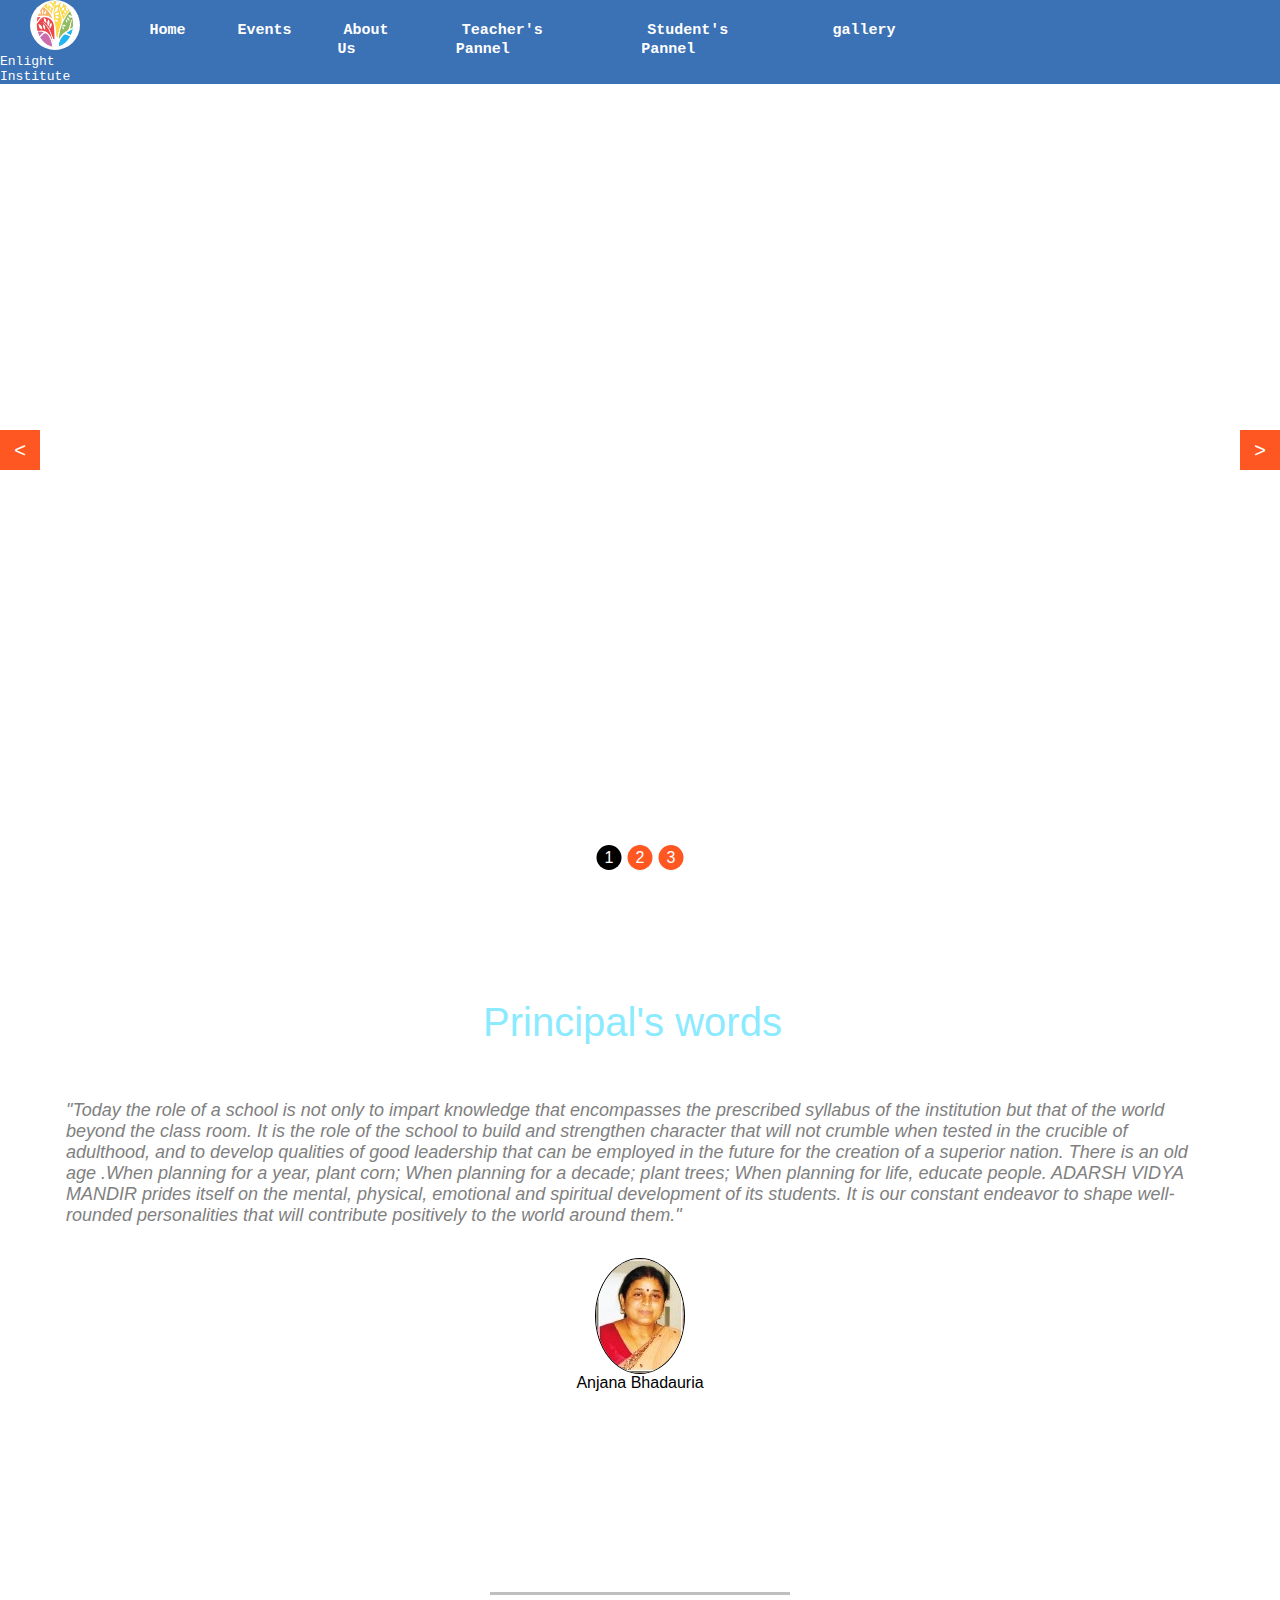
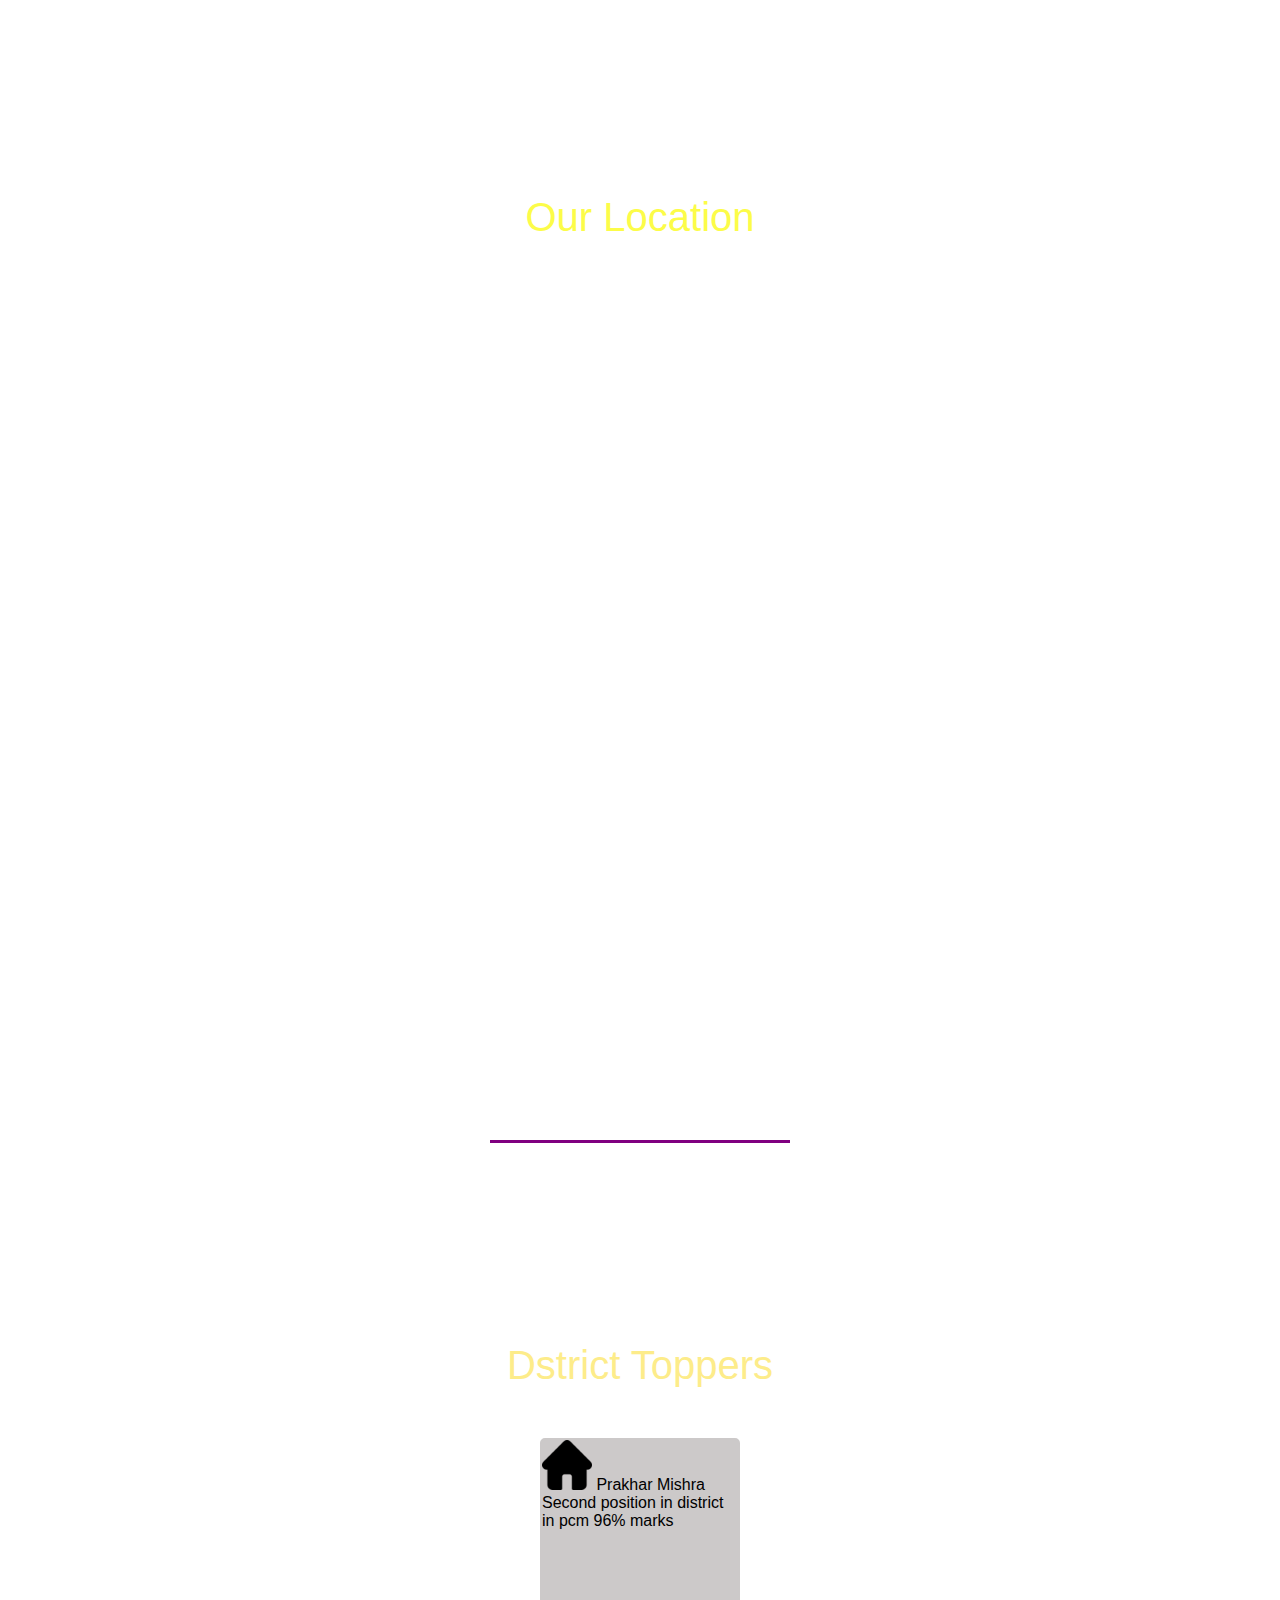
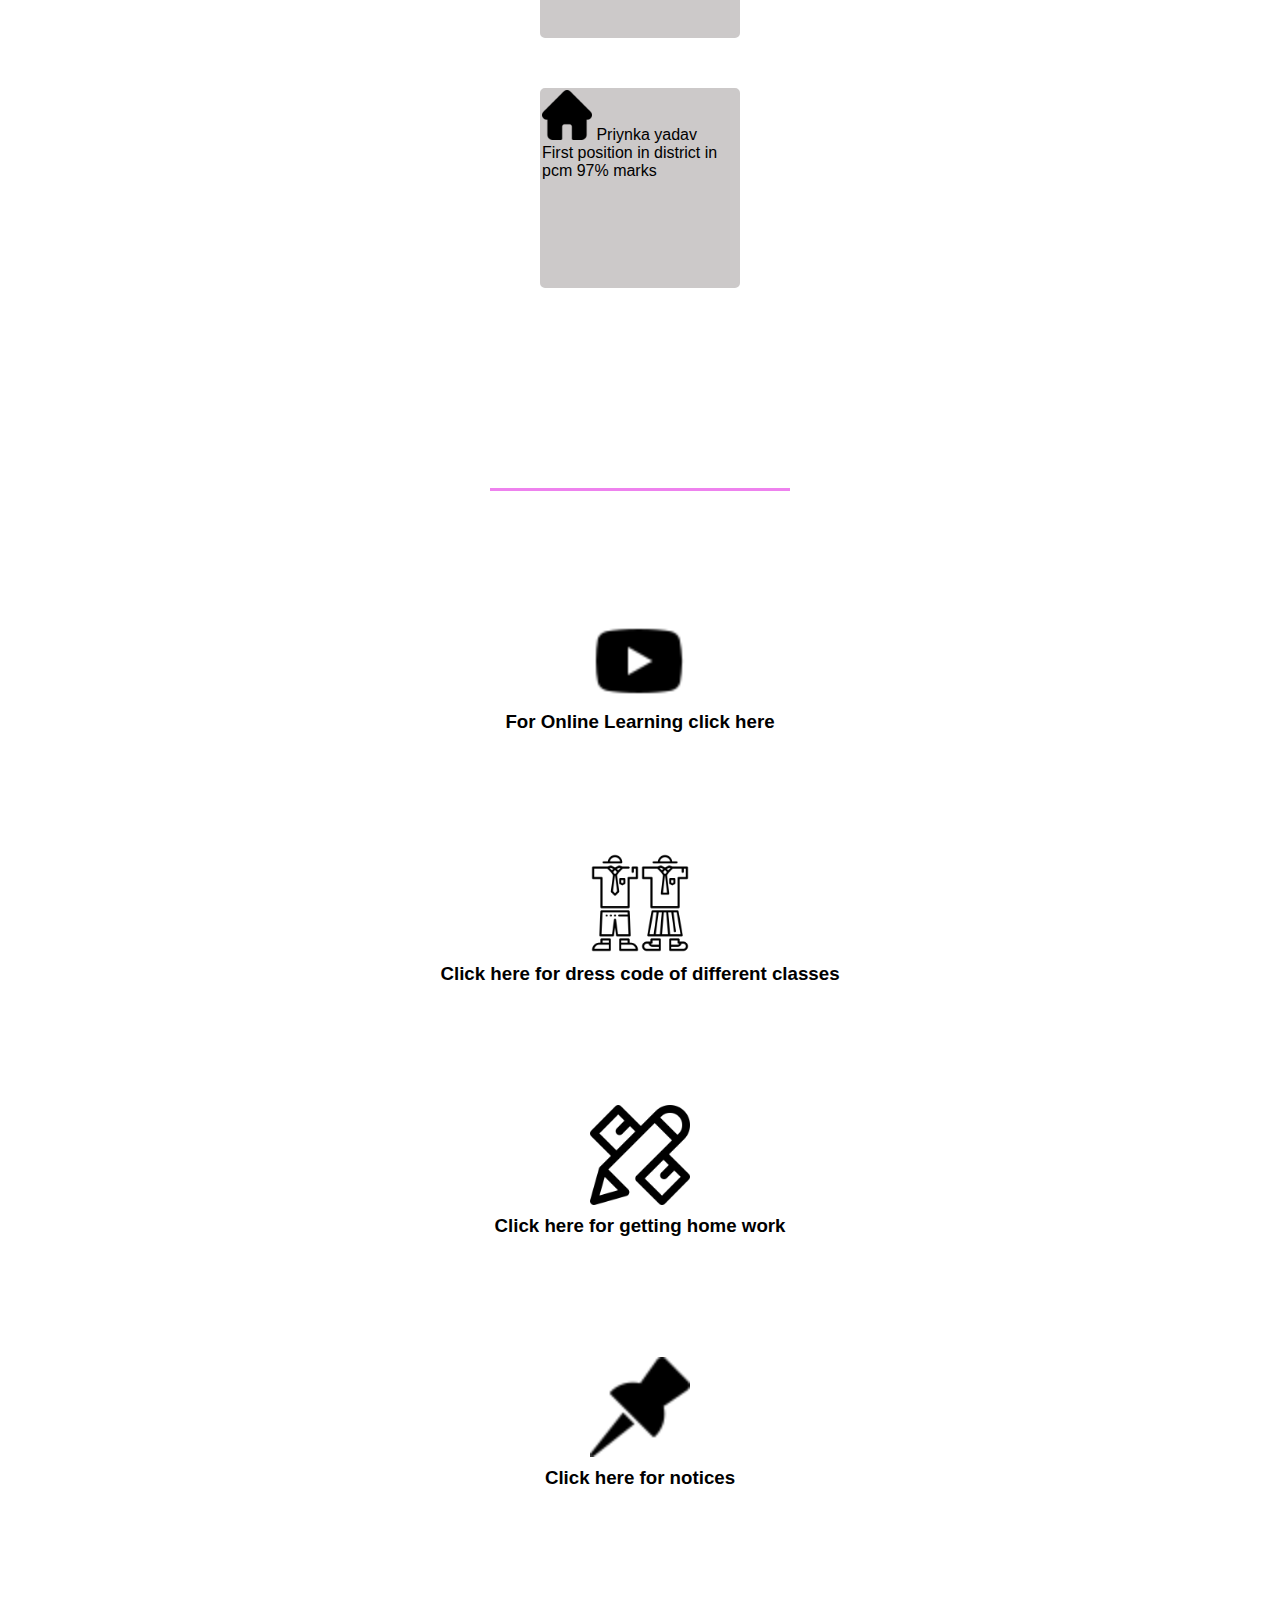
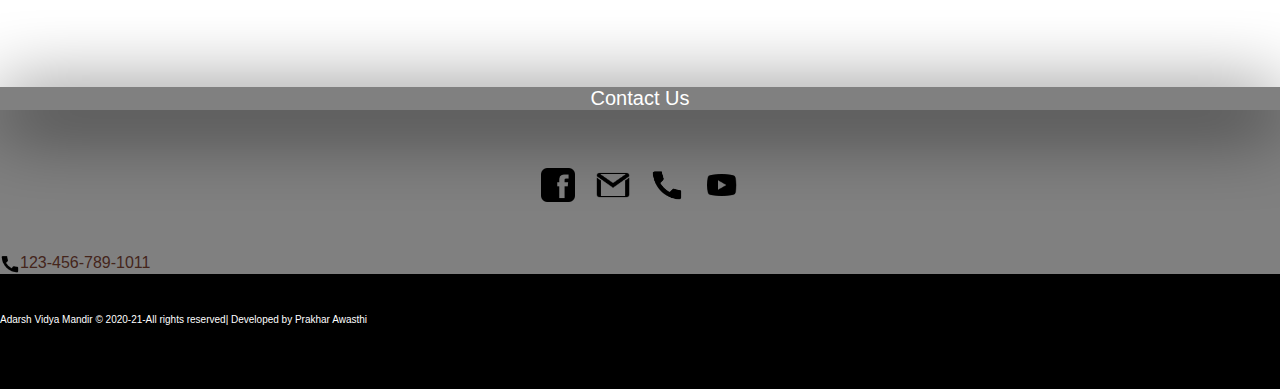
<file: index.html>
<!DOCTYPE html>
<html lang="en">
    <head>
        <meta charset="UTF-8">
    <meta name="viewport" content="width=device-width, initial-scale=1.0">
    <link rel="stylesheet" href="style.css" class="forcss">
    <link rel="stylesheet" type="text/css" href="style1.css">
    
    <title>school file</title>
    <link rel="shortcut icon" href="enlight1.PNG" type="image/png">
    <style>
        html, body {
   max-width: 100%;
   overflow-x: hidden;
}.logo{
            width: 50px;
            height: 50px;
            margin: auto;
            margin-left: 30px;
        }
        figcaption{
            color: white
            ;
            font-family: monospace;
        }
        .anchor{
            font-family: monospace;
            font-weight: 900;
            font-size: 15px;
        }
    </style>
</head>
<body>
    <section class="header">
        <nav>
        
        </nav>
        
            
    
<!--         
        <video autoplay loop class="video-background" muted plays-inline>
            <source src="library.mp4" type="video/mp4">
            </video> -->
            <!-- code of image slider begins from here -->
            <section class="home video-background">
                <div class="slider">
                   <div class="slide active" style="background-image: url('https://cdn.pixabay.com/photo/2015/01/09/11/11/seminar-594125_960_720.jpg');">
                       <div class="container">
                           <div class="caption">
                               <h1>1.complete developement</h1>
                               <p>By lots of fests and programs Enlight help kids in complete developement</p>
                               <!-- <a href="">Shop Now</a> -->
                           </div>
                       </div>
                   </div>
                   <div class="slide" style="background-image: url('https://cdn.pixabay.com/photo/2017/07/31/11/04/guy-2557251__340.jpg');">
                       <div class="container">
                           <div class="caption">
                               <h1>2. Phylosophy of education with values</h1>
                               <p>Along with best reasults Enlight provides great Ancient values and great sense of nationalism</p>
                               <!-- <a href="">Shop Now</a> -->
                           </div>
                       </div>
                   </div>
                   <div class="slide" style="background-image: url('https://cdn.pixabay.com/photo/2015/10/18/19/04/graduation-995042_960_720.jpg')">
                       <div class="container">
                           <div class="caption">
                               <h1>3. Green and Beautiful Campus</h1>
                               <p>Enlight provides green and beautiful campus with polution free environment</p>
                               <!-- <a href="">Shop Now</a> -->
                           </div>
                       </div>
                   </div>
                </div>
              
               <!-- controls  -->
               <div class="controls">
                   <div class="prev"> < </div>
                   <div class="next"> > </div>
               </div>
           
               <!-- indicators -->
               <div class="indicator">
               </div>
           
             </section>
           
            
            <script src="script.js"></script>
           <!-- this is code for image slider -->
            
            <div class="nav-bar">
                <nav class="head h-nav-resp">
                   
                    
                    
                    <ul class="table v-class-resp" style="min-width:43% ;max-width:72%;width: 100%;">
                        
                        <figure>
                            <img src="enlight1.PNG" alt="avm logo"class="logo">
                            <figcaption >Enlight Institute

                            </figcaption>
                        </figure>
            
                    <li class="table14"><a href="#" class="anchor">Home </a></li>
                    
                    <li class="table24"><a href="events.html" class="anchor">Events</a></li>
                    
                    <li class="table34"><a href="http://www.nbgei.org/#" class="anchor">About Us</a></li>
                    
                    <li class="table44"><a href="teacher.html" class="anchor">Teacher's Pannel</a></li>

                    <li class="table54"><a href="student.html" class="anchor">Student's Pannel</a></li>
                    <li class="table64"><a href="gallery.html" class="anchor">gallery</a></li>
                    
                </ul>
                <div class="rightnav v-class-resp" >
                    <section class="background-top " height="40px">
                        <img src="nbgei.jpg" alt="nbgei" height="40px" width="90px" class="img-nbgei  v-class-resp">
                    </section>
                    
                    <!-- <input type="text" id="search ">
                    <button class="btn-1">search by name</button> -->
                </div>
                <div class="burger">
                    <div class="line3"></div>
                    <div class="line3"></div>
                    <div class="line3"></div>
                </div>
            </nav>
            </div>

           
        
     
</section>
<!-- <section class="background-firstsection">
     
    <div class="box-ordinary">
        <div class="box-main">
         <h2 class="inside-boxmain">
             Adarsh Vidya Mandir
         </h2>   
         <p class="boxmain-paragraph">Geeta Puram Unnao</p>
         <p class="boxmain-paragraph">
             The future of education is here.Lets make it more intresting for new generation by stat of the art technology
             and new techniques
             </p>
             <button class="button-2">subscribe</button>
             <button class="button-3"> login</button>
         
        </div> 
     </div>

 </section>      -->
 

<section class="products">
    <h1 class="heading">
        
    </h1>
    
    <div class="online-class">
    
        <p class="online-head">
      Principal's words
            
        </p>
      
                  <p class="online-education">
                    "Today the role of a school is not only to impart knowledge that encompasses the prescribed syllabus of the institution but that of the world beyond the class room. It is the role of the school to build and strengthen character that will not crumble when tested in the crucible of adulthood, and to develop qualities of good leadership that can be employed in the future for the creation of a superior nation. There is an old age .When planning for a year, plant corn; When planning for a decade; plant trees; When planning for life, educate people. ADARSH VIDYA MANDIR prides itself on the mental, physical, emotional and spiritual development of its students. It is our constant endeavor to shape well-rounded personalities that will contribute positively to the world around them."
   
                    </p>
        
            <img src="madam.jpg" alt="online-education" class="online-img">
            <h7 style="text-align: center; justify-content: center;">Anjana Bhadauria</h7>
       
       
    </div>
    <div class="line1"></div>
    <h1 class="maps">
        Our Location
    </h1>
    <iframe src="https://www.google.com/maps/embed?pb=!1m14!1m8!1m3!1d14278.090393210521!2d80.4849662!3d26.5354743!3m2!1i1024!2i768!4f13.1!3m3!1m2!1s0x0%3A0x562132839aafc054!2z4KSG4KSm4KSw4KWN4KS2IOCkteCkv-CkpuCljeCkr-CkviDgpK7gpILgpKbgpL_gpLA!5e0!3m2!1shi!2sin!4v1594644465970!5m2!1shi!2sin"  frameborder="0" style="border:0;" allowfullscreen="" aria-hidden="false" tabindex="0" class="map"></iframe>
   

    <div class="line2"></div>
    <h2 class="district">Dstrict Toppers</h2>
   
    <div class="top-2">
        
        <div class="stud cntr">
       <img src="home.png" alt="prakhar mishra" class="face" >
       Prakhar Mishra<br>
            Second position in district in pcm
            96% marks
     
        </div>
        <div class="stud">
            <img src="home.png" alt="priynka yadav" class="face ">
            Priynka yadav<br>
            First position in district in pcm
            97% marks
        </div>
    </div>
    <div class="line-2"></div>

    <div class="classes">
        
     <a href="https://www.youtube.com/channel/UCaZxz1KEKIHaLYxp1WrVV1w/videos"><img src="youtube.png" class="youtube"></a>  
     <h3 class="class1">For Online Learning click here</h3>    
     <a href=""><img src="uniform.png" class="youtube"></a>  
     <h3 class="class1" style="padding-top: 10px;">Click here for dress code of different classes</h3>
     <a href=""><img src="homework.png" class="youtube"></a>
     <h3 class="class1" style="padding-top: 10px;">Click here for getting home work</h3>
     <a href=""><img src="notice.png" class="youtube"></a>
     <h3 class="class1" style="padding-top: 10px;">Click here for notices </h3>
    </div>

    <br>
    <br><br><br><br><br><br><br><br><br><br>
    

    <section class="contact">
     



        <p class="contact-us">
            Contact Us
            
        </p>
        <div class="center">

            <a href="https://www.facebook.com/AVM-Geetapuram-Unnao-311169832617238/"><img src="facebook.png"class="facebook" alt="facebook"></a>
            <a href=""><img src="gmail.png" class="gmail"alt="gmail"></a>
            <a href="tel:" ><img src="phone.png"class="phone" alt="phone"></a> 
            <a href="https://www.youtube.com/channel/UCaZxz1KEKIHaLYxp1WrVV1w"><img src="youtube.png" class="gmail" alt="youtube"></a>
        </div>
        <div class="phone-2" >
            <img src="phone.png" class="phone-3" alt="phone"> <div class="phone-4">
                123-456-789-1011
            </div>
        </div>
        <!-- <div class="contact-div">
     <input type="text" placeholder="name"class="name" ><br>
    </div>
     <div class="contact-mail">

         <input type="text" placeholder="e-mail"class="e-mail"><br>
     </div>
     <div class="contact-password">

         <input type="password" placeholder="password"class="password"><br>
     </div>
       <div class="contact-concern">

           <input type="text" placeholder="tell us about concern" class="concern"><br>
       </div>

     <input type="submit" name="submit" class="submit"> -->

    </section>
</section>

<footer class=" footer">
    <p class="my-name">
        Adarsh Vidya Mandir © 2020-21-All rights reserved| Developed by Prakhar Awasthi
    </p> 
    <a href="prakharaawasthi41509@gmail.com"class="gmail-2"><img src="gmail.png"  alt="gmail"></a>
</footer>
<script src="resp.js"></script>
<script src="script.js"></script>

</body>
</html>
</file>
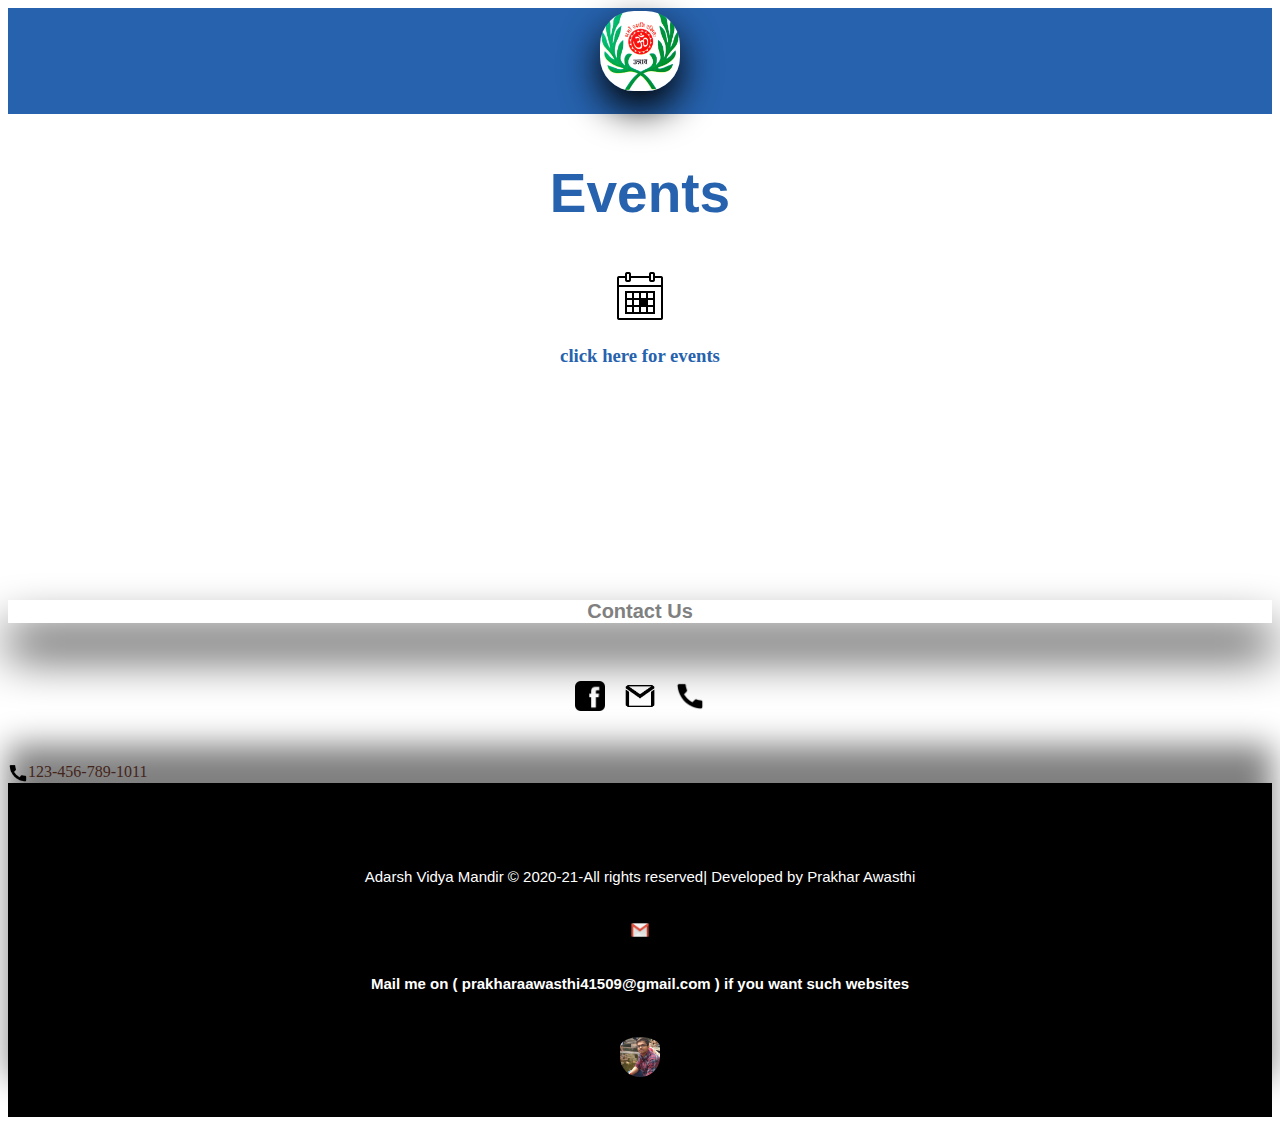
<file: events.html>
<!DOCTYPE html>
<html lang="en">
<head>
    <meta charset="UTF-8">
    <meta name="viewport" content="width=device-width, initial-scale=1.0">
    <title>Events</title>
    <link rel="shortcut icon" href="avm.jpg" type="image/jpg">
    <style>

.events{
    margin-left: 0px;
    margin-right: 0px;
    display: block;
    text-align: center;
    animation-name: relate;
            animation-duration: 6s;
            font-size: 50px;
            transform: scale(1.1);

    justify-content: center;
    color:#2662ad;
    font-family: "-apple-system", "BlinkMacSystemFont", 'Segoe UI', "Roboto", "Oxygen", "Ubuntu", "Cantarell", 'Open Sans', 'Helvetica Neue', sans-serif;
}
.event{
    text-align: center;
    justify-content: center;
   color:#2662ad ;
}

@keyframes relate{
             0%{color: transparent; }
           
               
            100%{ color:#2662ad; }
        }

.logo-a{ display: block;
    margin-left: auto;
    margin-right: auto;
    height: 80px;
    width: 80px;
    border-radius: 34px;
    box-shadow: 0px 17px 38px black;;
    
    
}
.line-a{
    border: 3px solid  #2662ad;
    height: 100px;
    background-color: #2662ad ;
}
/* my content starts from here */
.phone-2{
    display:flex;
     max-width:1304px ;

}
.phone-3{
    height: 20px;
    
}
.phone-4{
    color:#44251b;
    font-family: -"apple-system", BlinkMacSystemFont, 'Segoe UI', Roboto, Oxygen, Ubuntu, Cantarell, 'Open Sans', 'Helvetica Neue', sans-serif;
}
.contact-us{
    display: block;
    text-align: center;
    justify-content: center;
    font-family: 'Gill Sans', 'Gill Sans MT', Calibri, 'Trebuchet MS', sans-serif;
    font-size: 20px;
    margin-bottom: 50px;
color:grey;
box-shadow: 0px 30px 48px black;
}
.center{
text-align: center;
padding-bottom: 40px;

}
.request{
            text-align: center;
            justify-content: center;
        }
        .gmail3{
            padding-top: 20px;
            display: block;
            margin-left: auto;
            margin-right: auto;
            height: 20px;
            width: 20px;
        }
        .my-name{
            text-align: center;
            justify-content: center;
            color: white;
            font-size: 15px;
            font-family: "-apple-system", "BlinkMacSystemFont", 'Segoe UI', "Roboto", "Oxygen", "Ubuntu", "Cantarell", 'Open Sans', 'Helvetica Neue', sans-serif;
        }
        .footer{
            padding-top: 70px;
            padding-bottom: 40px;
            background-color: black;
            box-shadow: 0px -38px 30px grey;
        }
        .gmail{
    height: 30px;padding: 8px;
}
.facebook{
    height: 30px;padding: 8px;

}
.phone{
    height: 30px;padding: 8px;

}
.phone:hover{
cursor: pointer;
color: orangered;
}
.gmail:hover{
   cursor: pointer;
   color: orangered;
}
.facebook:hover{
    cursor: pointer;
    color: orangered;
}
/* my content ends here */
.write{
    padding-bottom: 200px;

}

    </style>
</head>
<body>
    <div class="line-a">
        <img src="avm-logo.jpg" class="logo-a">
        
        
    </div>
    <h3 class="events" style="  color:#2662ad;">Events</h3>
    <div class="event">
        <a href=""><img src="events.png"></a>
        <h3 class="write" >click here for events</h3>
    </div>
    <!-- my section starts from here  -->
    <h5 class="contact-us">
        Contact Us
        
    </h5>
    <div class="center">
    
        <a href="https://www.facebook.com/AVM-Geetapuram-Unnao-311169832617238/"><img src="facebook.png"class="facebook" alt="facebook"></a>
        <a href=""><img src="gmail.png" class="gmail"alt="gmail"></a>
        <a href="tel:" ><img src="phone.png"class="phone" alt="phone"></a> 
    </div>
    <div class="phone-2" >
        <img src="phone.png" class="phone-3" alt="phone"> <div class="phone-4">
            123-456-789-1011
        </div>
    </div>
    <footer class=" footer">
        <p class="my-name">
            Adarsh Vidya Mandir © 2020-21-All rights reserved| Developed by Prakhar Awasthi
        </p> 
        <a href="https://www.google.com/mail/"class="gmail-2"><img src="gmail3.png"  alt="gmail" class="gmail3" ></a>
        <h6 class="request my-name">
            Mail me on ( prakharaawasthi41509@gmail.com ) if you want such websites
        </h6>
        <div class="photo"><img src="prakhar.jpg" alt="prakhar" height="40px" width="40px" style="border-radius: 34px; display: block;
            margin-left: auto;
            margin-right: auto;
            padding-top: 10px;">
            
    
    </div>
    </footer>
    <!-- my section ends here -->

    
</body>
</html>
</file>
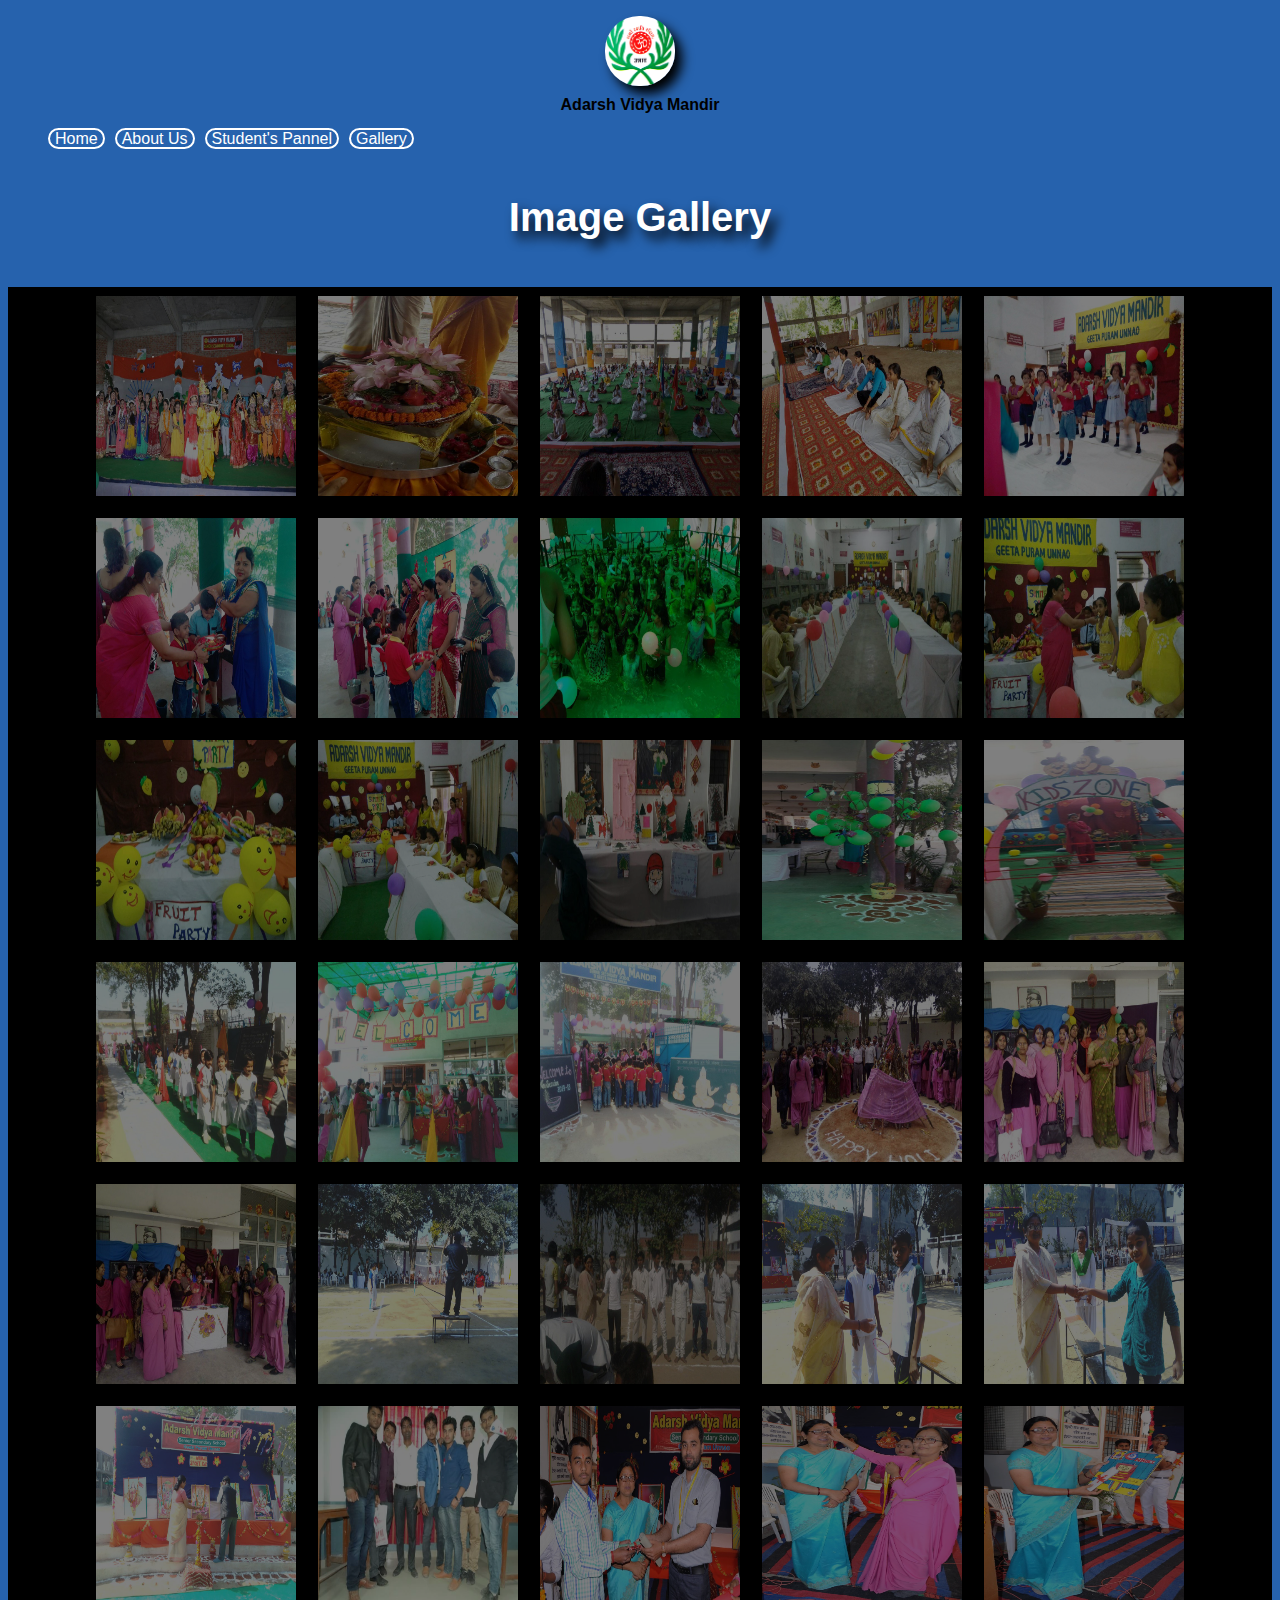
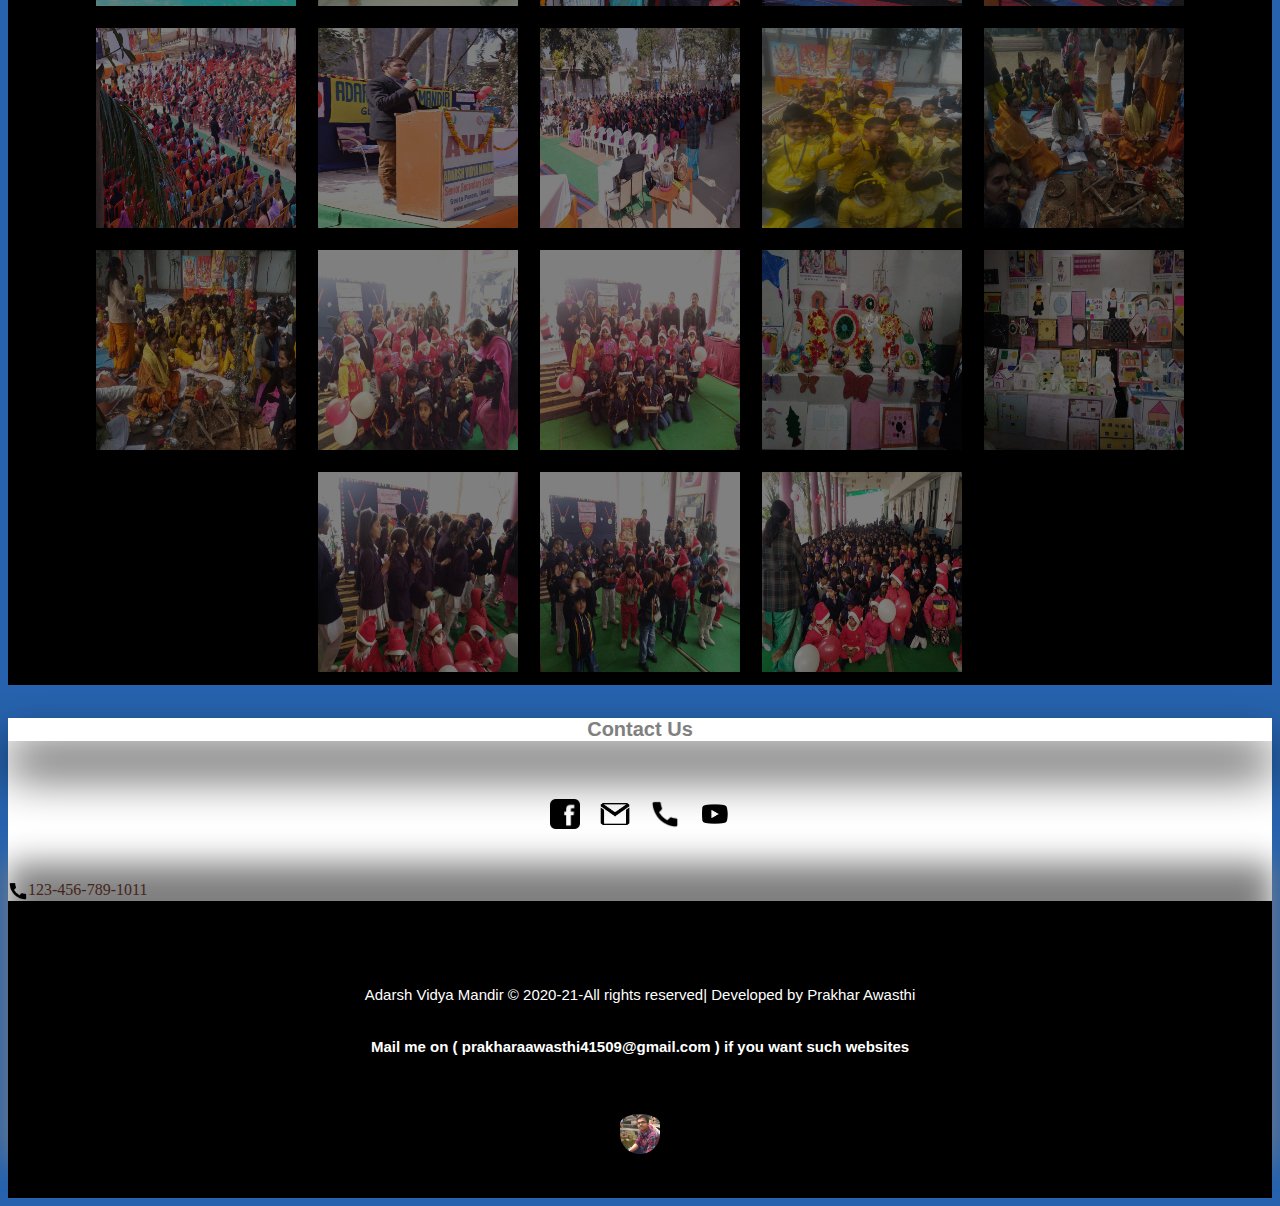
<file: gallery.html>
<!DOCTYPE html>
<html lang="en">
<head>
    <meta charset="UTF-8">
    <meta name="viewport" content="width=device-width, initial-scale=1.0">
    <title>gallery</title>
    <link rel="shortcut icon" href="avm.jpg" type="image/jpg">
    <!-- <link rel="stylesheet"type="text/css" href="lightbox.min.css"> -->
    
<style>
     /* light box content begins */

.lb-loader,.lightbox{text-align:center;line-height:0;position:absolute;left:0}body.lb-disable-scrolling{overflow:hidden}.lightboxOverlay{position:absolute;top:0;left:0;z-index:9999;background-color:#000;filter:alpha(Opacity=80);opacity:.8;display:none}.lightbox{width:100%;z-index:10000;font-weight:400;outline:0}.lightbox .lb-image{display:block;height:auto;max-width:inherit;max-height:none;border-radius:3px;border:4px solid #fff}.lightbox a img{border:none}.lb-outerContainer{position:relative;width:250px;height:250px;margin:0 auto;border-radius:4px;background-color:#fff}.lb-outerContainer:after{content:"";display:table;clear:both}.lb-loader{top:43%;height:25%;width:100%}.lb-cancel{display:block;width:32px;height:32px;margin:0 auto;background:url(loading.gif) no-repeat}.lb-nav{position:absolute;top:0;left:0;height:100%;width:100%;z-index:10}.lb-container>.nav{left:0}.lb-nav a{outline:0;background-image:url([data-uri])}.lb-next,.lb-prev{height:100%;cursor:pointer;display:block}.lb-nav a.lb-prev{width:34%;left:0;float:left;background:url(prev.png) left 48% no-repeat;filter:alpha(Opacity=0);opacity:0;-webkit-transition:opacity .6s;-moz-transition:opacity .6s;-o-transition:opacity .6s;transition:opacity .6s}.lb-nav a.lb-prev:hover{filter:alpha(Opacity=100);opacity:1}.lb-nav a.lb-next{width:64%;right:0;float:right;background:url(next.png) right 48% no-repeat;filter:alpha(Opacity=0);opacity:0;-webkit-transition:opacity .6s;-moz-transition:opacity .6s;-o-transition:opacity .6s;transition:opacity .6s}.lb-nav a.lb-next:hover{filter:alpha(Opacity=100);opacity:1}.lb-dataContainer{margin:0 auto;padding-top:5px;width:100%;border-bottom-left-radius:4px;border-bottom-right-radius:4px}.lb-dataContainer:after{content:"";display:table;clear:both}.lb-data{padding:0 4px;color:#ccc}.lb-data .lb-details{width:85%;float:left;text-align:left;line-height:1.1em}.lb-data .lb-caption{font-size:13px;font-weight:700;line-height:1em}.lb-data .lb-caption a{color:#4ae}.lb-data .lb-number{display:block;clear:left;padding-bottom:1em;font-size:12px;color:#999}.lb-data .lb-close{display:block;float:right;width:30px;height:30px;background:url(close.png) top right no-repeat;text-align:right;outline:0;filter:alpha(Opacity=70);opacity:.7;-webkit-transition:opacity .2s;-moz-transition:opacity .2s;-o-transition:opacity .2s;transition:opacity .2s}.lb-data .lb-close:hover{cursor:pointer;filter:alpha(Opacity=100);opacity:1}




/* light box content ends here */

     /* my content starts from here */
.phone-2{
    display:flex;
     max-width:1304px ;

}
.phone-3{
    height: 20px;
    
}
.phone-4{
    color:#44251b;
    font-family: -"apple-system", BlinkMacSystemFont, 'Segoe UI', Roboto, Oxygen, Ubuntu, Cantarell, 'Open Sans', 'Helvetica Neue', sans-serif;
}
.contact-us{
    display: block;
    text-align: center;
    justify-content: center;
    font-family: 'Gill Sans', 'Gill Sans MT', Calibri, 'Trebuchet MS', sans-serif;
    font-size: 20px;
    margin-bottom: 50px;
color:grey;
box-shadow: 0px 30px 48px black;
}
.center{
text-align: center;
padding-bottom: 40px;

}
.request{
            text-align: center;
            justify-content: center;
        }
        .gmail3{
            padding-top: 20px;
            display: block;
            margin-left: auto;
            margin-right: auto;
            height: 20px;
            width: 20px;
        }
        .my-name{
            text-align: center;
            justify-content: center;
            color: white;
            font-size: 15px;
            font-family: "-apple-system", "BlinkMacSystemFont", 'Segoe UI', "Roboto", "Oxygen", "Ubuntu", "Cantarell", 'Open Sans', 'Helvetica Neue', sans-serif;
        }
        .footer{
            padding-top: 70px;
            padding-bottom: 40px;
            background-color: black;
            box-shadow: 0px -38px 30px grey;
        }
        .gmail{
    height: 30px;padding: 8px;
}
.facebook{
    height: 30px;padding: 8px;

}
.phone{
    height: 30px;padding: 8px;

}
.phone:hover{
cursor: pointer;
color: orangered;
}
.gmail:hover{
   cursor: pointer;
   color: orangered;
}
.facebook:hover{
    cursor: pointer;
    color: orangered;
}
/* my content ends here */
        .first{
            text-align: center;
        justify-content: center;
            /* padding-top: 70px; */
            color: white;
            text-shadow: 7px 8px 12px black;
            
            
            /* text-shadow: 4px 3px 5px grey; */
            font-size: 40px;
            padding-top: 20px;
            padding-bottom: 20px;
         
            font-family: "-apple-system", "0BlinkMacSystemFont", 'Segoe UI'," Roboto", "Oxygen", "Ubuntu"," Cantarell", 'Open Sans', 'Helvetica Neue', sans-serif;
        }
        .logo-2{
            margin-left: auto;
            margin-right: auto;
            display: flex;
            border-radius: 34px;
            height: 70px;
            width: 70px;
        }
        .img3{
            height: 200px;
            width: 200px;
            padding: 9px;
        }
        .gallery{
            text-align: center;
            justify-content: center;
        }
        .gallery img{
            filter:opacity(0.5);
            transition: 1s;
        } 
        .gallery img:hover{
            filter:opacity(1);
            transform: scale(1.1);
        }
        .logo-2{
            box-shadow: 7px 8px 12px;
        }
        .style{
            background-color: white;
        }
        figcaption{
            text-align: center;
            font-weight: 700;
            margin-top: 10px;
            color:black;
            font-family: Verdana, Geneva, Tahoma, sans-serif;
        }




        .logo{
            width: 70px;
            height: 70px;
            margin: auto;
            margin-left: 40px;
        }
        .anchor{
            text-decoration: none;
            margin-right:10px ;
            padding-left: 5px;
            padding-right: 5px;
            color:white;
            font-family: "Baloo Bhai","-apple-system", "BlinkMacSystemFont", 'Segoe UI', "Roboto"," Oxygen"," Ubuntu"," Cantarell", 'Open Sans', 'Helvetica Neue', sans-serif;
            border: 2px solid white;
             border-radius:20px ;
        }
        .anchor:hover{
            background-color: coral;
            color: white;
        }



        @media only screen and (max-width:450px){
        .table{
            display: flex;
            flex-direction: column;
            text-align: center;
            justify-content: center;
            
        }
        /* .anchor{
            padding-top: 20px;
        } */
        .list{
            padding-top: 20px;
    
        }
    }
</style>
</head>
<body style="background-color: #2662ad ;">
    <figure>

        <img src="avm-logo.jpg" alt="logo" class="logo-2">
        <figcaption>
           Adarsh Vidya Mandir
            
        </figcaption>
        
    </figure>
    <nav class="nav">

        <ul class="table" style="    list-style-type:none; display: flex;">

            <li class="list">
 
                <a href="index.html" class="anchor">Home</a>
            </li>
            <li class="list">
                <a href="http://www.nbgei.org/#" class="anchor">About Us</a>
            </li>
             <li class="list">
                 <a href="student.html" class="anchor">Student's Pannel</a>
             </li>
             <li class="list">
                 <a href="gallery.html" class="anchor">
                    Gallery
                 </a>
             </li>

        </ul>
    </nav>
    <h1 class="first" > Image Gallery</h1>
    <div class="gallery" style="background-color:black;">
        <a href="img-1.jpg" data-lightbox="mygallery"><img src="img-1.jpg"class="img3" class="img3"></a>
        <a href="img-2.jpg" data-lightbox="mygallery"><img src="img-2.jpg"class="img3"></a> 
         <a href="img-3.jpg" data-lightbox="mygallery"><img src="img-3.jpg"class="img3"></a>
         <a href="img-4.jpg" data-lightbox="mygallery"><img src="img-4.jpg"class="img3"></a>
         <a href="img-5.jpg" data-lightbox="mygallery"><img src="img-5.jpg"class="img3"></a>
         <a href="img-6.jpg" data-lightbox="mygallery"><img src="img-6.jpg"class="img3"></a>
         <a href="img-7.jpg" data-lightbox="mygallery"><img src="img-7.jpg"class="img3"></a>
         <a href="img-8.jpg" data-lightbox="mygallery"><img src="img-8.jpg"class="img3"></a>
         <a href="img-9.jpg" data-lightbox="mygallery"><img src="img-9.jpg"class="img3"></a>
         <a href="img-10.jpg" data-lightbox="mygallery"><img src="img-10.jpg"class="img3"></a>
         <a href="img-11.jpg" data-lightbox="mygallery"><img src="img-11.jpg"class="img3"></a>
         <a href="img-12.jpg" data-lightbox="mygallery"><img src="img-12.jpg"class="img3"></a>
         <a href="img-13.jpg" data-lightbox="mygallery"><img src="img-13.jpg"class="img3"></a>
         <a href="img-14.jpg" data-lightbox="mygallery"><img src="img-14.jpg"class="img3"></a>
         <a href="img-15.jpg" data-lightbox="mygallery"><img src="img-15.jpg"class="img3"></a>
         <a href="img-16.jpg" data-lightbox="mygallery"><img src="img-16.jpg"class="img3"></a>
         <a href="img-17.jpg" data-lightbox="mygallery"><img src="img-17.jpg"class="img3"></a>
         <a href="img-18.jpg" data-lightbox="mygallery"><img src="img-18.jpg"class="img3"></a>
         <a href="img-19.jpg" data-lightbox="mygallery"><img src="img-19.jpg"class="img3"></a>
         <a href="img-20.jpg" data-lightbox="mygallery"><img src="img-20.jpg"class="img3"></a>
         <a href="img-21.jpg" data-lightbox="mygallery"><img src="img-21.jpg"class="img3"></a>
         <a href="img-22.jpg" data-lightbox="mygallery"><img src="img-22.jpg"class="img3"></a>
         <a href="img-23.jpg" data-lightbox="mygallery"><img src="img-23.jpg"class="img3"></a>
         <a href="img-24.jpg" data-lightbox="mygallery"><img src="img-24.jpg"class="img3"></a>
           <a href="img-25.jpg" data-lightbox="mygallery"><img src="img-25.jpg"class="img3"></a>
           <a href="img-26.jpg" data-lightbox="mygallery"><img src="img-26.jpg"class="img3"></a>
             <a href="img-27.jpg" data-lightbox="mygallery"><img src="img-27.jpg"class="img3"></a>
             <a href="img-28.jpg" data-lightbox="mygallery"><img src="img-28.jpg"class="img3"></a>
             <a href="img-29.jpg" data-lightbox="mygallery"><img src="img-29.jpg"class="img3"></a>
             <a href="img-30.jpg" data-lightbox="mygallery"><img src="img-30.jpg"class="img3"></a>
             <a href="img-31.jpg" data-lightbox="mygallery"><img src="img-31.jpg"class="img3"></a>
             <a href="img-32.jpg" data-lightbox="mygallery"><img src="img-32.jpg"class="img3"></a>
             <a href="img-33.jpg" data-lightbox="mygallery"><img src="img-33.jpg"class="img3"></a>
             <a href="img-34.jpg" data-lightbox="mygallery"><img src="img-34.jpg"class="img3"></a>
             <a href="img-35.jpg" data-lightbox="mygallery"><img src="img-35.jpg"class="img3"></a>
             <a href="img-36.jpg" data-lightbox="mygallery"><img src="img-36.jpg"class="img3"></a>
             <a href="img-37.jpg" data-lightbox="mygallery"><img src="img-37.jpg"class="img3"></a>
             <a href="img-38.jpg" data-lightbox="mygallery"><img src="img-38.jpg"class="img3"></a>
             <a href="img-39.jpg" data-lightbox="mygallery"><img src="img-39.jpg"class="img3"></a>
             <a href="img-40.jpg" data-lightbox="mygallery"><img src="img-40.jpg"class="img3"></a>
             <a href="img-41.jpg" data-lightbox="mygallery"><img src="img-41.jpg"class="img3"></a>
             <a href="img-42.jpg" data-lightbox="mygallery"><img src="img-42.jpg"class="img3"></a>
             <a href="img-43.jpg" data-lightbox="mygallery"><img src="img-43.jpg"class="img3"></a>
    </div>


    
    <!-- my section start from here -->
    <div class="style">
        
        <h5 class="contact-us">
            Contact Us
            
        </h5>
        <div class="center">
        
            <a href="https://www.facebook.com/AVM-Geetapuram-Unnao-311169832617238/"><img src="facebook.png"class="facebook" alt="facebook"></a>
            <a href=""><img src="gmail.png" class="gmail"alt="gmail"></a>
            <a href="tel:" ><img src="phone.png"class="phone" alt="phone"></a> 
            <a href="https://www.youtube.com/channel/UCaZxz1KEKIHaLYxp1WrVV1w" ><img src="youtube.png"class="phone" alt="youtube"></a> 
        </div>
        <div class="phone-2" >
            <img src="phone.png" class="phone-3" alt="phone"> <div class="phone-4">
                123-456-789-1011
            </div>
        </div>
        <footer class=" footer">
            <p class="my-name">
                Adarsh Vidya Mandir © 2020-21-All rights reserved| Developed by Prakhar Awasthi
            </p> 
            <!-- <a href="https://www.google.com/mail/"class="gmail-2"><img src="gmail3.png"  alt="gmail" class="gmail3" ></a> -->
            <h6 class="request my-name">
                Mail me on ( prakharaawasthi41509@gmail.com ) if you want such websites
            </h6>
            <div class="photo"  style=" border:2px solid black; border-radius:34px; display: flex;
            margin-left: auto;
            margin-right: auto;
            padding-top: 10px;"><img src="prakhar.jpg" alt="prakhar" height="40px" width="40px" style=" border:2px solid black; border-radius:34px; display: flex;
                margin-left: auto;
                margin-right: auto;
                padding-top: 10px;">
                <!-- my section ends here -->
        
        </div>
        </footer>



    </div>
    <script>
        
!function(a,b){"use strict";"object"==typeof module&&"object"==typeof module.exports?module.exports=a.document?b(a,!0):function(a){if(!a.document)throw new Error("jQuery requires a window with a document");return b(a)}:b(a)}("undefined"!=typeof window?window:this,function(a,b){"use strict";function c(a,b,c){c=c||ia;var d,e,f=c.createElement("script");if(f.text=a,b)for(d in wa)(e=b[d]||b.getAttribute&&b.getAttribute(d))&&f.setAttribute(d,e);c.head.appendChild(f).parentNode.removeChild(f)}function d(a){return null==a?a+"":"object"==typeof a||"function"==typeof a?oa[pa.call(a)]||"object":typeof a}function e(a){var b=!!a&&"length"in a&&a.length,c=d(a);return!ua(a)&&!va(a)&&("array"===c||0===b||"number"==typeof b&&b>0&&b-1 in a)}function f(a,b){return a.nodeName&&a.nodeName.toLowerCase()===b.toLowerCase()}function g(a,b,c){return ua(b)?ya.grep(a,function(a,d){return!!b.call(a,d,a)!==c}):b.nodeType?ya.grep(a,function(a){return a===b!==c}):"string"!=typeof b?ya.grep(a,function(a){return na.call(b,a)>-1!==c}):ya.filter(b,a,c)}function h(a,b){for(;(a=a[b])&&1!==a.nodeType;);return a}function i(a){var b={};return ya.each(a.match(Ja)||[],function(a,c){b[c]=!0}),b}function j(a){return a}function k(a){throw a}function l(a,b,c,d){var e;try{a&&ua(e=a.promise)?e.call(a).done(b).fail(c):a&&ua(e=a.then)?e.call(a,b,c):b.apply(void 0,[a].slice(d))}catch(a){c.apply(void 0,[a])}}function m(){ia.removeEventListener("DOMContentLoaded",m),a.removeEventListener("load",m),ya.ready()}function n(a,b){return b.toUpperCase()}function o(a){return a.replace(Na,"ms-").replace(Oa,n)}function p(){this.expando=ya.expando+p.uid++}function q(a){return"true"===a||"false"!==a&&("null"===a?null:a===+a+""?+a:Sa.test(a)?JSON.parse(a):a)}function r(a,b,c){var d;if(void 0===c&&1===a.nodeType)if(d="data-"+b.replace(Ta,"-$&").toLowerCase(),"string"==typeof(c=a.getAttribute(d))){try{c=q(c)}catch(a){}Ra.set(a,b,c)}else c=void 0;return c}function s(a,b,c,d){var e,f,g=20,h=d?function(){return d.cur()}:function(){return ya.css(a,b,"")},i=h(),j=c&&c[3]||(ya.cssNumber[b]?"":"px"),k=a.nodeType&&(ya.cssNumber[b]||"px"!==j&&+i)&&Va.exec(ya.css(a,b));if(k&&k[3]!==j){for(i/=2,j=j||k[3],k=+i||1;g--;)ya.style(a,b,k+j),(1-f)*(1-(f=h()/i||.5))<=0&&(g=0),k/=f;k*=2,ya.style(a,b,k+j),c=c||[]}return c&&(k=+k||+i||0,e=c[1]?k+(c[1]+1)*c[2]:+c[2],d&&(d.unit=j,d.start=k,d.end=e)),e}function t(a){var b,c=a.ownerDocument,d=a.nodeName,e=ab[d];return e||(b=c.body.appendChild(c.createElement(d)),e=ya.css(b,"display"),b.parentNode.removeChild(b),"none"===e&&(e="block"),ab[d]=e,e)}function u(a,b){for(var c,d,e=[],f=0,g=a.length;f<g;f++)d=a[f],d.style&&(c=d.style.display,b?("none"===c&&(e[f]=Qa.get(d,"display")||null,e[f]||(d.style.display="")),""===d.style.display&&$a(d)&&(e[f]=t(d))):"none"!==c&&(e[f]="none",Qa.set(d,"display",c)));for(f=0;f<g;f++)null!=e[f]&&(a[f].style.display=e[f]);return a}function v(a,b){var c;return c=void 0!==a.getElementsByTagName?a.getElementsByTagName(b||"*"):void 0!==a.querySelectorAll?a.querySelectorAll(b||"*"):[],void 0===b||b&&f(a,b)?ya.merge([a],c):c}function w(a,b){for(var c=0,d=a.length;c<d;c++)Qa.set(a[c],"globalEval",!b||Qa.get(b[c],"globalEval"))}function x(a,b,c,e,f){for(var g,h,i,j,k,l,m=b.createDocumentFragment(),n=[],o=0,p=a.length;o<p;o++)if((g=a[o])||0===g)if("object"===d(g))ya.merge(n,g.nodeType?[g]:g);else if(fb.test(g)){for(h=h||m.appendChild(b.createElement("div")),i=(cb.exec(g)||["",""])[1].toLowerCase(),j=eb[i]||eb._default,h.innerHTML=j[1]+ya.htmlPrefilter(g)+j[2],l=j[0];l--;)h=h.lastChild;ya.merge(n,h.childNodes),h=m.firstChild,h.textContent=""}else n.push(b.createTextNode(g));for(m.textContent="",o=0;g=n[o++];)if(e&&ya.inArray(g,e)>-1)f&&f.push(g);else if(k=Ya(g),h=v(m.appendChild(g),"script"),k&&w(h),c)for(l=0;g=h[l++];)db.test(g.type||"")&&c.push(g);return m}function y(){return!0}function z(){return!1}function A(a,b){return a===B()==("focus"===b)}function B(){try{return ia.activeElement}catch(a){}}function C(a,b,c,d,e,f){var g,h;if("object"==typeof b){"string"!=typeof c&&(d=d||c,c=void 0);for(h in b)C(a,h,c,d,b[h],f);return a}if(null==d&&null==e?(e=c,d=c=void 0):null==e&&("string"==typeof c?(e=d,d=void 0):(e=d,d=c,c=void 0)),!1===e)e=z;else if(!e)return a;return 1===f&&(g=e,e=function(a){return ya().off(a),g.apply(this,arguments)},e.guid=g.guid||(g.guid=ya.guid++)),a.each(function(){ya.event.add(this,b,e,d,c)})}function D(a,b,c){if(!c)return void(void 0===Qa.get(a,b)&&ya.event.add(a,b,y));Qa.set(a,b,!1),ya.event.add(a,b,{namespace:!1,handler:function(a){var d,e,f=Qa.get(this,b);if(1&a.isTrigger&&this[b]){if(f.length)(ya.event.special[b]||{}).delegateType&&a.stopPropagation();else if(f=ka.call(arguments),Qa.set(this,b,f),d=c(this,b),this[b](),e=Qa.get(this,b),f!==e||d?Qa.set(this,b,!1):e={},f!==e)return a.stopImmediatePropagation(),a.preventDefault(),e.value}else f.length&&(Qa.set(this,b,{value:ya.event.trigger(ya.extend(f[0],ya.Event.prototype),f.slice(1),this)}),a.stopImmediatePropagation())}})}function E(a,b){return f(a,"table")&&f(11!==b.nodeType?b:b.firstChild,"tr")?ya(a).children("tbody")[0]||a:a}function F(a){return a.type=(null!==a.getAttribute("type"))+"/"+a.type,a}function G(a){return"true/"===(a.type||"").slice(0,5)?a.type=a.type.slice(5):a.removeAttribute("type"),a}function H(a,b){var c,d,e,f,g,h,i,j;if(1===b.nodeType){if(Qa.hasData(a)&&(f=Qa.access(a),g=Qa.set(b,f),j=f.events)){delete g.handle,g.events={};for(e in j)for(c=0,d=j[e].length;c<d;c++)ya.event.add(b,e,j[e][c])}Ra.hasData(a)&&(h=Ra.access(a),i=ya.extend({},h),Ra.set(b,i))}}function I(a,b){var c=b.nodeName.toLowerCase();"input"===c&&bb.test(a.type)?b.checked=a.checked:"input"!==c&&"textarea"!==c||(b.defaultValue=a.defaultValue)}function J(a,b,d,e){b=la.apply([],b);var f,g,h,i,j,k,l=0,m=a.length,n=m-1,o=b[0],p=ua(o);if(p||m>1&&"string"==typeof o&&!ta.checkClone&&lb.test(o))return a.each(function(c){var f=a.eq(c);p&&(b[0]=o.call(this,c,f.html())),J(f,b,d,e)});if(m&&(f=x(b,a[0].ownerDocument,!1,a,e),g=f.firstChild,1===f.childNodes.length&&(f=g),g||e)){for(h=ya.map(v(f,"script"),F),i=h.length;l<m;l++)j=f,l!==n&&(j=ya.clone(j,!0,!0),i&&ya.merge(h,v(j,"script"))),d.call(a[l],j,l);if(i)for(k=h[h.length-1].ownerDocument,ya.map(h,G),l=0;l<i;l++)j=h[l],db.test(j.type||"")&&!Qa.access(j,"globalEval")&&ya.contains(k,j)&&(j.src&&"module"!==(j.type||"").toLowerCase()?ya._evalUrl&&!j.noModule&&ya._evalUrl(j.src,{nonce:j.nonce||j.getAttribute("nonce")}):c(j.textContent.replace(mb,""),j,k))}return a}function K(a,b,c){for(var d,e=b?ya.filter(b,a):a,f=0;null!=(d=e[f]);f++)c||1!==d.nodeType||ya.cleanData(v(d)),d.parentNode&&(c&&Ya(d)&&w(v(d,"script")),d.parentNode.removeChild(d));return a}function L(a,b,c){var d,e,f,g,h=a.style;return c=c||ob(a),c&&(g=c.getPropertyValue(b)||c[b],""!==g||Ya(a)||(g=ya.style(a,b)),!ta.pixelBoxStyles()&&nb.test(g)&&pb.test(b)&&(d=h.width,e=h.minWidth,f=h.maxWidth,h.minWidth=h.maxWidth=h.width=g,g=c.width,h.width=d,h.minWidth=e,h.maxWidth=f)),void 0!==g?g+"":g}function M(a,b){return{get:function(){return a()?void delete this.get:(this.get=b).apply(this,arguments)}}}function N(a){for(var b=a[0].toUpperCase()+a.slice(1),c=qb.length;c--;)if((a=qb[c]+b)in rb)return a}function O(a){var b=ya.cssProps[a]||sb[a];return b||(a in rb?a:sb[a]=N(a)||a)}function P(a,b,c){var d=Va.exec(b);return d?Math.max(0,d[2]-(c||0))+(d[3]||"px"):b}function Q(a,b,c,d,e,f){var g="width"===b?1:0,h=0,i=0;if(c===(d?"border":"content"))return 0;for(;g<4;g+=2)"margin"===c&&(i+=ya.css(a,c+Wa[g],!0,e)),d?("content"===c&&(i-=ya.css(a,"padding"+Wa[g],!0,e)),"margin"!==c&&(i-=ya.css(a,"border"+Wa[g]+"Width",!0,e))):(i+=ya.css(a,"padding"+Wa[g],!0,e),"padding"!==c?i+=ya.css(a,"border"+Wa[g]+"Width",!0,e):h+=ya.css(a,"border"+Wa[g]+"Width",!0,e));return!d&&f>=0&&(i+=Math.max(0,Math.ceil(a["offset"+b[0].toUpperCase()+b.slice(1)]-f-i-h-.5))||0),i}function R(a,b,c){var d=ob(a),e=!ta.boxSizingReliable()||c,f=e&&"border-box"===ya.css(a,"boxSizing",!1,d),g=f,h=L(a,b,d),i="offset"+b[0].toUpperCase()+b.slice(1);if(nb.test(h)){if(!c)return h;h="auto"}return(!ta.boxSizingReliable()&&f||"auto"===h||!parseFloat(h)&&"inline"===ya.css(a,"display",!1,d))&&a.getClientRects().length&&(f="border-box"===ya.css(a,"boxSizing",!1,d),(g=i in a)&&(h=a[i])),(h=parseFloat(h)||0)+Q(a,b,c||(f?"border":"content"),g,d,h)+"px"}function S(a,b,c,d,e){return new S.prototype.init(a,b,c,d,e)}function T(){yb&&(!1===ia.hidden&&a.requestAnimationFrame?a.requestAnimationFrame(T):a.setTimeout(T,ya.fx.interval),ya.fx.tick())}function U(){return a.setTimeout(function(){xb=void 0}),xb=Date.now()}function V(a,b){var c,d=0,e={height:a};for(b=b?1:0;d<4;d+=2-b)c=Wa[d],e["margin"+c]=e["padding"+c]=a;return b&&(e.opacity=e.width=a),e}function W(a,b,c){for(var d,e=(Z.tweeners[b]||[]).concat(Z.tweeners["*"]),f=0,g=e.length;f<g;f++)if(d=e[f].call(c,b,a))return d}function X(a,b,c){var d,e,f,g,h,i,j,k,l="width"in b||"height"in b,m=this,n={},o=a.style,p=a.nodeType&&$a(a),q=Qa.get(a,"fxshow");c.queue||(g=ya._queueHooks(a,"fx"),null==g.unqueued&&(g.unqueued=0,h=g.empty.fire,g.empty.fire=function(){g.unqueued||h()}),g.unqueued++,m.always(function(){m.always(function(){g.unqueued--,ya.queue(a,"fx").length||g.empty.fire()})}));for(d in b)if(e=b[d],zb.test(e)){if(delete b[d],f=f||"toggle"===e,e===(p?"hide":"show")){if("show"!==e||!q||void 0===q[d])continue;p=!0}n[d]=q&&q[d]||ya.style(a,d)}if((i=!ya.isEmptyObject(b))||!ya.isEmptyObject(n)){l&&1===a.nodeType&&(c.overflow=[o.overflow,o.overflowX,o.overflowY],j=q&&q.display,null==j&&(j=Qa.get(a,"display")),k=ya.css(a,"display"),"none"===k&&(j?k=j:(u([a],!0),j=a.style.display||j,k=ya.css(a,"display"),u([a]))),("inline"===k||"inline-block"===k&&null!=j)&&"none"===ya.css(a,"float")&&(i||(m.done(function(){o.display=j}),null==j&&(k=o.display,j="none"===k?"":k)),o.display="inline-block")),c.overflow&&(o.overflow="hidden",m.always(function(){o.overflow=c.overflow[0],o.overflowX=c.overflow[1],o.overflowY=c.overflow[2]})),i=!1;for(d in n)i||(q?"hidden"in q&&(p=q.hidden):q=Qa.access(a,"fxshow",{display:j}),f&&(q.hidden=!p),p&&u([a],!0),m.done(function(){p||u([a]),Qa.remove(a,"fxshow");for(d in n)ya.style(a,d,n[d])})),i=W(p?q[d]:0,d,m),d in q||(q[d]=i.start,p&&(i.end=i.start,i.start=0))}}function Y(a,b){var c,d,e,f,g;for(c in a)if(d=o(c),e=b[d],f=a[c],Array.isArray(f)&&(e=f[1],f=a[c]=f[0]),c!==d&&(a[d]=f,delete a[c]),(g=ya.cssHooks[d])&&"expand"in g){f=g.expand(f),delete a[d];for(c in f)c in a||(a[c]=f[c],b[c]=e)}else b[d]=e}function Z(a,b,c){var d,e,f=0,g=Z.prefilters.length,h=ya.Deferred().always(function(){delete i.elem}),i=function(){if(e)return!1;for(var b=xb||U(),c=Math.max(0,j.startTime+j.duration-b),d=c/j.duration||0,f=1-d,g=0,i=j.tweens.length;g<i;g++)j.tweens[g].run(f);return h.notifyWith(a,[j,f,c]),f<1&&i?c:(i||h.notifyWith(a,[j,1,0]),h.resolveWith(a,[j]),!1)},j=h.promise({elem:a,props:ya.extend({},b),opts:ya.extend(!0,{specialEasing:{},easing:ya.easing._default},c),originalProperties:b,originalOptions:c,startTime:xb||U(),duration:c.duration,tweens:[],createTween:function(b,c){var d=ya.Tween(a,j.opts,b,c,j.opts.specialEasing[b]||j.opts.easing);return j.tweens.push(d),d},stop:function(b){var c=0,d=b?j.tweens.length:0;if(e)return this;for(e=!0;c<d;c++)j.tweens[c].run(1);return b?(h.notifyWith(a,[j,1,0]),h.resolveWith(a,[j,b])):h.rejectWith(a,[j,b]),this}}),k=j.props;for(Y(k,j.opts.specialEasing);f<g;f++)if(d=Z.prefilters[f].call(j,a,k,j.opts))return ua(d.stop)&&(ya._queueHooks(j.elem,j.opts.queue).stop=d.stop.bind(d)),d;return ya.map(k,W,j),ua(j.opts.start)&&j.opts.start.call(a,j),j.progress(j.opts.progress).done(j.opts.done,j.opts.complete).fail(j.opts.fail).always(j.opts.always),ya.fx.timer(ya.extend(i,{elem:a,anim:j,queue:j.opts.queue})),j}function $(a){return(a.match(Ja)||[]).join(" ")}function _(a){return a.getAttribute&&a.getAttribute("class")||""}function aa(a){return Array.isArray(a)?a:"string"==typeof a?a.match(Ja)||[]:[]}function ba(a,b,c,e){var f;if(Array.isArray(b))ya.each(b,function(b,d){c||Lb.test(a)?e(a,d):ba(a+"["+("object"==typeof d&&null!=d?b:"")+"]",d,c,e)});else if(c||"object"!==d(b))e(a,b);else for(f in b)ba(a+"["+f+"]",b[f],c,e)}function ca(a){return function(b,c){"string"!=typeof b&&(c=b,b="*");var d,e=0,f=b.toLowerCase().match(Ja)||[];if(ua(c))for(;d=f[e++];)"+"===d[0]?(d=d.slice(1)||"*",(a[d]=a[d]||[]).unshift(c)):(a[d]=a[d]||[]).push(c)}}function da(a,b,c,d){function e(h){var i;return f[h]=!0,ya.each(a[h]||[],function(a,h){var j=h(b,c,d);return"string"!=typeof j||g||f[j]?g?!(i=j):void 0:(b.dataTypes.unshift(j),e(j),!1)}),i}var f={},g=a===Xb;return e(b.dataTypes[0])||!f["*"]&&e("*")}function ea(a,b){var c,d,e=ya.ajaxSettings.flatOptions||{};for(c in b)void 0!==b[c]&&((e[c]?a:d||(d={}))[c]=b[c]);return d&&ya.extend(!0,a,d),a}function fa(a,b,c){for(var d,e,f,g,h=a.contents,i=a.dataTypes;"*"===i[0];)i.shift(),void 0===d&&(d=a.mimeType||b.getResponseHeader("Content-Type"));if(d)for(e in h)if(h[e]&&h[e].test(d)){i.unshift(e);break}if(i[0]in c)f=i[0];else{for(e in c){if(!i[0]||a.converters[e+" "+i[0]]){f=e;break}g||(g=e)}f=f||g}if(f)return f!==i[0]&&i.unshift(f),c[f]}function ga(a,b,c,d){var e,f,g,h,i,j={},k=a.dataTypes.slice();if(k[1])for(g in a.converters)j[g.toLowerCase()]=a.converters[g];for(f=k.shift();f;)if(a.responseFields[f]&&(c[a.responseFields[f]]=b),!i&&d&&a.dataFilter&&(b=a.dataFilter(b,a.dataType)),i=f,f=k.shift())if("*"===f)f=i;else if("*"!==i&&i!==f){if(!(g=j[i+" "+f]||j["* "+f]))for(e in j)if(h=e.split(" "),h[1]===f&&(g=j[i+" "+h[0]]||j["* "+h[0]])){!0===g?g=j[e]:!0!==j[e]&&(f=h[0],k.unshift(h[1]));break}if(!0!==g)if(g&&a.throws)b=g(b);else try{b=g(b)}catch(a){return{state:"parsererror",error:g?a:"No conversion from "+i+" to "+f}}}return{state:"success",data:b}}var ha=[],ia=a.document,ja=Object.getPrototypeOf,ka=ha.slice,la=ha.concat,ma=ha.push,na=ha.indexOf,oa={},pa=oa.toString,qa=oa.hasOwnProperty,ra=qa.toString,sa=ra.call(Object),ta={},ua=function(a){return"function"==typeof a&&"number"!=typeof a.nodeType},va=function(a){return null!=a&&a===a.window},wa={type:!0,src:!0,nonce:!0,noModule:!0},xa="3.4.1",ya=function(a,b){return new ya.fn.init(a,b)},za=/^[\s\uFEFF\xA0]+|[\s\uFEFF\xA0]+$/g;ya.fn=ya.prototype={jquery:xa,constructor:ya,length:0,toArray:function(){return ka.call(this)},get:function(a){return null==a?ka.call(this):a<0?this[a+this.length]:this[a]},pushStack:function(a){var b=ya.merge(this.constructor(),a);return b.prevObject=this,b},each:function(a){return ya.each(this,a)},map:function(a){return this.pushStack(ya.map(this,function(b,c){return a.call(b,c,b)}))},slice:function(){return this.pushStack(ka.apply(this,arguments))},first:function(){return this.eq(0)},last:function(){return this.eq(-1)},eq:function(a){var b=this.length,c=+a+(a<0?b:0);return this.pushStack(c>=0&&c<b?[this[c]]:[])},end:function(){return this.prevObject||this.constructor()},push:ma,sort:ha.sort,splice:ha.splice},ya.extend=ya.fn.extend=function(){var a,b,c,d,e,f,g=arguments[0]||{},h=1,i=arguments.length,j=!1;for("boolean"==typeof g&&(j=g,g=arguments[h]||{},h++),"object"==typeof g||ua(g)||(g={}),h===i&&(g=this,h--);h<i;h++)if(null!=(a=arguments[h]))for(b in a)d=a[b],"__proto__"!==b&&g!==d&&(j&&d&&(ya.isPlainObject(d)||(e=Array.isArray(d)))?(c=g[b],f=e&&!Array.isArray(c)?[]:e||ya.isPlainObject(c)?c:{},e=!1,g[b]=ya.extend(j,f,d)):void 0!==d&&(g[b]=d));return g},ya.extend({expando:"jQuery"+(xa+Math.random()).replace(/\D/g,""),isReady:!0,error:function(a){throw new Error(a)},noop:function(){},isPlainObject:function(a){var b,c;return!(!a||"[object Object]"!==pa.call(a))&&(!(b=ja(a))||"function"==typeof(c=qa.call(b,"constructor")&&b.constructor)&&ra.call(c)===sa)},isEmptyObject:function(a){var b;for(b in a)return!1;return!0},globalEval:function(a,b){c(a,{nonce:b&&b.nonce})},each:function(a,b){var c,d=0;if(e(a))for(c=a.length;d<c&&!1!==b.call(a[d],d,a[d]);d++);else for(d in a)if(!1===b.call(a[d],d,a[d]))break;return a},trim:function(a){return null==a?"":(a+"").replace(za,"")},makeArray:function(a,b){var c=b||[];return null!=a&&(e(Object(a))?ya.merge(c,"string"==typeof a?[a]:a):ma.call(c,a)),c},inArray:function(a,b,c){return null==b?-1:na.call(b,a,c)},merge:function(a,b){for(var c=+b.length,d=0,e=a.length;d<c;d++)a[e++]=b[d];return a.length=e,a},grep:function(a,b,c){for(var d=[],e=0,f=a.length,g=!c;e<f;e++)!b(a[e],e)!==g&&d.push(a[e]);return d},map:function(a,b,c){var d,f,g=0,h=[];if(e(a))for(d=a.length;g<d;g++)null!=(f=b(a[g],g,c))&&h.push(f);else for(g in a)null!=(f=b(a[g],g,c))&&h.push(f);return la.apply([],h)},guid:1,support:ta}),"function"==typeof Symbol&&(ya.fn[Symbol.iterator]=ha[Symbol.iterator]),ya.each("Boolean Number String Function Array Date RegExp Object Error Symbol".split(" "),function(a,b){oa["[object "+b+"]"]=b.toLowerCase()});var Aa=/*!
 * Sizzle CSS Selector Engine v2.3.4
 * https://sizzlejs.com/
 *
 * Copyright JS Foundation and other contributors
 * Released under the MIT license
 * https://js.foundation/
 *
 * Date: 2019-04-08
 */
function(a){function b(a,b,c,d){var e,f,g,h,i,j,k,m=b&&b.ownerDocument,o=b?b.nodeType:9;if(c=c||[],"string"!=typeof a||!a||1!==o&&9!==o&&11!==o)return c;if(!d&&((b?b.ownerDocument||b:P)!==H&&G(b),b=b||H,J)){if(11!==o&&(i=ta.exec(a)))if(e=i[1]){if(9===o){if(!(g=b.getElementById(e)))return c;if(g.id===e)return c.push(g),c}else if(m&&(g=m.getElementById(e))&&N(b,g)&&g.id===e)return c.push(g),c}else{if(i[2])return _.apply(c,b.getElementsByTagName(a)),c;if((e=i[3])&&w.getElementsByClassName&&b.getElementsByClassName)return _.apply(c,b.getElementsByClassName(e)),c}if(w.qsa&&!V[a+" "]&&(!K||!K.test(a))&&(1!==o||"object"!==b.nodeName.toLowerCase())){if(k=a,m=b,1===o&&la.test(a)){for((h=b.getAttribute("id"))?h=h.replace(xa,ya):b.setAttribute("id",h=O),j=A(a),f=j.length;f--;)j[f]="#"+h+" "+n(j[f]);k=j.join(","),m=ua.test(a)&&l(b.parentNode)||b}try{return _.apply(c,m.querySelectorAll(k)),c}catch(b){V(a,!0)}finally{h===O&&b.removeAttribute("id")}}}return C(a.replace(ia,"$1"),b,c,d)}function c(){function a(c,d){return b.push(c+" ")>x.cacheLength&&delete a[b.shift()],a[c+" "]=d}var b=[];return a}function d(a){return a[O]=!0,a}function e(a){var b=H.createElement("fieldset");try{return!!a(b)}catch(a){return!1}finally{b.parentNode&&b.parentNode.removeChild(b),b=null}}function f(a,b){for(var c=a.split("|"),d=c.length;d--;)x.attrHandle[c[d]]=b}function g(a,b){var c=b&&a,d=c&&1===a.nodeType&&1===b.nodeType&&a.sourceIndex-b.sourceIndex;if(d)return d;if(c)for(;c=c.nextSibling;)if(c===b)return-1;return a?1:-1}function h(a){return function(b){return"input"===b.nodeName.toLowerCase()&&b.type===a}}function i(a){return function(b){var c=b.nodeName.toLowerCase();return("input"===c||"button"===c)&&b.type===a}}function j(a){return function(b){return"form"in b?b.parentNode&&!1===b.disabled?"label"in b?"label"in b.parentNode?b.parentNode.disabled===a:b.disabled===a:b.isDisabled===a||b.isDisabled!==!a&&Aa(b)===a:b.disabled===a:"label"in b&&b.disabled===a}}function k(a){return d(function(b){return b=+b,d(function(c,d){for(var e,f=a([],c.length,b),g=f.length;g--;)c[e=f[g]]&&(c[e]=!(d[e]=c[e]))})})}function l(a){return a&&void 0!==a.getElementsByTagName&&a}function m(){}function n(a){for(var b=0,c=a.length,d="";b<c;b++)d+=a[b].value;return d}function o(a,b,c){var d=b.dir,e=b.next,f=e||d,g=c&&"parentNode"===f,h=R++;return b.first?function(b,c,e){for(;b=b[d];)if(1===b.nodeType||g)return a(b,c,e);return!1}:function(b,c,i){var j,k,l,m=[Q,h];if(i){for(;b=b[d];)if((1===b.nodeType||g)&&a(b,c,i))return!0}else for(;b=b[d];)if(1===b.nodeType||g)if(l=b[O]||(b[O]={}),k=l[b.uniqueID]||(l[b.uniqueID]={}),e&&e===b.nodeName.toLowerCase())b=b[d]||b;else{if((j=k[f])&&j[0]===Q&&j[1]===h)return m[2]=j[2];if(k[f]=m,m[2]=a(b,c,i))return!0}return!1}}function p(a){return a.length>1?function(b,c,d){for(var e=a.length;e--;)if(!a[e](b,c,d))return!1;return!0}:a[0]}function q(a,c,d){for(var e=0,f=c.length;e<f;e++)b(a,c[e],d);return d}function r(a,b,c,d,e){for(var f,g=[],h=0,i=a.length,j=null!=b;h<i;h++)(f=a[h])&&(c&&!c(f,d,e)||(g.push(f),j&&b.push(h)));return g}function s(a,b,c,e,f,g){return e&&!e[O]&&(e=s(e)),f&&!f[O]&&(f=s(f,g)),d(function(d,g,h,i){var j,k,l,m=[],n=[],o=g.length,p=d||q(b||"*",h.nodeType?[h]:h,[]),s=!a||!d&&b?p:r(p,m,a,h,i),t=c?f||(d?a:o||e)?[]:g:s;if(c&&c(s,t,h,i),e)for(j=r(t,n),e(j,[],h,i),k=j.length;k--;)(l=j[k])&&(t[n[k]]=!(s[n[k]]=l));if(d){if(f||a){if(f){for(j=[],k=t.length;k--;)(l=t[k])&&j.push(s[k]=l);f(null,t=[],j,i)}for(k=t.length;k--;)(l=t[k])&&(j=f?ba(d,l):m[k])>-1&&(d[j]=!(g[j]=l))}}else t=r(t===g?t.splice(o,t.length):t),f?f(null,g,t,i):_.apply(g,t)})}function t(a){for(var b,c,d,e=a.length,f=x.relative[a[0].type],g=f||x.relative[" "],h=f?1:0,i=o(function(a){return a===b},g,!0),j=o(function(a){return ba(b,a)>-1},g,!0),k=[function(a,c,d){var e=!f&&(d||c!==D)||((b=c).nodeType?i(a,c,d):j(a,c,d));return b=null,e}];h<e;h++)if(c=x.relative[a[h].type])k=[o(p(k),c)];else{if(c=x.filter[a[h].type].apply(null,a[h].matches),c[O]){for(d=++h;d<e&&!x.relative[a[d].type];d++);return s(h>1&&p(k),h>1&&n(a.slice(0,h-1).concat({value:" "===a[h-2].type?"*":""})).replace(ia,"$1"),c,h<d&&t(a.slice(h,d)),d<e&&t(a=a.slice(d)),d<e&&n(a))}k.push(c)}return p(k)}function u(a,c){var e=c.length>0,f=a.length>0,g=function(d,g,h,i,j){var k,l,m,n=0,o="0",p=d&&[],q=[],s=D,t=d||f&&x.find.TAG("*",j),u=Q+=null==s?1:Math.random()||.1,v=t.length;for(j&&(D=g===H||g||j);o!==v&&null!=(k=t[o]);o++){if(f&&k){for(l=0,g||k.ownerDocument===H||(G(k),h=!J);m=a[l++];)if(m(k,g||H,h)){i.push(k);break}j&&(Q=u)}e&&((k=!m&&k)&&n--,d&&p.push(k))}if(n+=o,e&&o!==n){for(l=0;m=c[l++];)m(p,q,g,h);if(d){if(n>0)for(;o--;)p[o]||q[o]||(q[o]=Z.call(i));q=r(q)}_.apply(i,q),j&&!d&&q.length>0&&n+c.length>1&&b.uniqueSort(i)}return j&&(Q=u,D=s),p};return e?d(g):g}var v,w,x,y,z,A,B,C,D,E,F,G,H,I,J,K,L,M,N,O="sizzle"+1*new Date,P=a.document,Q=0,R=0,S=c(),T=c(),U=c(),V=c(),W=function(a,b){return a===b&&(F=!0),0},X={}.hasOwnProperty,Y=[],Z=Y.pop,$=Y.push,_=Y.push,aa=Y.slice,ba=function(a,b){for(var c=0,d=a.length;c<d;c++)if(a[c]===b)return c;return-1},ca="checked|selected|async|autofocus|autoplay|controls|defer|disabled|hidden|ismap|loop|multiple|open|readonly|required|scoped",da="[\\x20\\t\\r\\n\\f]",ea="(?:\\\\.|[\\w-]|[^\0-\\xa0])+",fa="\\["+da+"*("+ea+")(?:"+da+"*([*^$|!~]?=)"+da+"*(?:'((?:\\\\.|[^\\\\'])*)'|\"((?:\\\\.|[^\\\\\"])*)\"|("+ea+"))|)"+da+"*\\]",ga=":("+ea+")(?:\\((('((?:\\\\.|[^\\\\'])*)'|\"((?:\\\\.|[^\\\\\"])*)\")|((?:\\\\.|[^\\\\()[\\]]|"+fa+")*)|.*)\\)|)",ha=new RegExp(da+"+","g"),ia=new RegExp("^"+da+"+|((?:^|[^\\\\])(?:\\\\.)*)"+da+"+$","g"),ja=new RegExp("^"+da+"*,"+da+"*"),ka=new RegExp("^"+da+"*([>+~]|"+da+")"+da+"*"),la=new RegExp(da+"|>"),ma=new RegExp(ga),na=new RegExp("^"+ea+"$"),oa={ID:new RegExp("^#("+ea+")"),CLASS:new RegExp("^\\.("+ea+")"),TAG:new RegExp("^("+ea+"|[*])"),ATTR:new RegExp("^"+fa),PSEUDO:new RegExp("^"+ga),CHILD:new RegExp("^:(only|first|last|nth|nth-last)-(child|of-type)(?:\\("+da+"*(even|odd|(([+-]|)(\\d*)n|)"+da+"*(?:([+-]|)"+da+"*(\\d+)|))"+da+"*\\)|)","i"),bool:new RegExp("^(?:"+ca+")$","i"),needsContext:new RegExp("^"+da+"*[>+~]|:(even|odd|eq|gt|lt|nth|first|last)(?:\\("+da+"*((?:-\\d)?\\d*)"+da+"*\\)|)(?=[^-]|$)","i")},pa=/HTML$/i,qa=/^(?:input|select|textarea|button)$/i,ra=/^h\d$/i,sa=/^[^{]+\{\s*\[native \w/,ta=/^(?:#([\w-]+)|(\w+)|\.([\w-]+))$/,ua=/[+~]/,va=new RegExp("\\\\([\\da-f]{1,6}"+da+"?|("+da+")|.)","ig"),wa=function(a,b,c){var d="0x"+b-65536;return d!==d||c?b:d<0?String.fromCharCode(d+65536):String.fromCharCode(d>>10|55296,1023&d|56320)},xa=/([\0-\x1f\x7f]|^-?\d)|^-$|[^\0-\x1f\x7f-\uFFFF\w-]/g,ya=function(a,b){return b?"\0"===a?"�":a.slice(0,-1)+"\\"+a.charCodeAt(a.length-1).toString(16)+" ":"\\"+a},za=function(){G()},Aa=o(function(a){return!0===a.disabled&&"fieldset"===a.nodeName.toLowerCase()},{dir:"parentNode",next:"legend"});try{_.apply(Y=aa.call(P.childNodes),P.childNodes),Y[P.childNodes.length].nodeType}catch(a){_={apply:Y.length?function(a,b){$.apply(a,aa.call(b))}:function(a,b){for(var c=a.length,d=0;a[c++]=b[d++];);a.length=c-1}}}w=b.support={},z=b.isXML=function(a){var b=a.namespaceURI,c=(a.ownerDocument||a).documentElement;return!pa.test(b||c&&c.nodeName||"HTML")},G=b.setDocument=function(a){var b,c,d=a?a.ownerDocument||a:P;return d!==H&&9===d.nodeType&&d.documentElement?(H=d,I=H.documentElement,J=!z(H),P!==H&&(c=H.defaultView)&&c.top!==c&&(c.addEventListener?c.addEventListener("unload",za,!1):c.attachEvent&&c.attachEvent("onunload",za)),w.attributes=e(function(a){return a.className="i",!a.getAttribute("className")}),w.getElementsByTagName=e(function(a){return a.appendChild(H.createComment("")),!a.getElementsByTagName("*").length}),w.getElementsByClassName=sa.test(H.getElementsByClassName),w.getById=e(function(a){return I.appendChild(a).id=O,!H.getElementsByName||!H.getElementsByName(O).length}),w.getById?(x.filter.ID=function(a){var b=a.replace(va,wa);return function(a){return a.getAttribute("id")===b}},x.find.ID=function(a,b){if(void 0!==b.getElementById&&J){var c=b.getElementById(a);return c?[c]:[]}}):(x.filter.ID=function(a){var b=a.replace(va,wa);return function(a){var c=void 0!==a.getAttributeNode&&a.getAttributeNode("id");return c&&c.value===b}},x.find.ID=function(a,b){if(void 0!==b.getElementById&&J){var c,d,e,f=b.getElementById(a);if(f){if((c=f.getAttributeNode("id"))&&c.value===a)return[f];for(e=b.getElementsByName(a),d=0;f=e[d++];)if((c=f.getAttributeNode("id"))&&c.value===a)return[f]}return[]}}),x.find.TAG=w.getElementsByTagName?function(a,b){return void 0!==b.getElementsByTagName?b.getElementsByTagName(a):w.qsa?b.querySelectorAll(a):void 0}:function(a,b){var c,d=[],e=0,f=b.getElementsByTagName(a);if("*"===a){for(;c=f[e++];)1===c.nodeType&&d.push(c);return d}return f},x.find.CLASS=w.getElementsByClassName&&function(a,b){if(void 0!==b.getElementsByClassName&&J)return b.getElementsByClassName(a)},L=[],K=[],(w.qsa=sa.test(H.querySelectorAll))&&(e(function(a){I.appendChild(a).innerHTML="<a id='"+O+"'></a><select id='"+O+"-\r\\' msallowcapture=''><option selected=''></option></select>",a.querySelectorAll("[msallowcapture^='']").length&&K.push("[*^$]="+da+"*(?:''|\"\")"),a.querySelectorAll("[selected]").length||K.push("\\["+da+"*(?:value|"+ca+")"),a.querySelectorAll("[id~="+O+"-]").length||K.push("~="),a.querySelectorAll(":checked").length||K.push(":checked"),a.querySelectorAll("a#"+O+"+*").length||K.push(".#.+[+~]")}),e(function(a){a.innerHTML="<a href='' disabled='disabled'></a><select disabled='disabled'><option/></select>";var b=H.createElement("input");b.setAttribute("type","hidden"),a.appendChild(b).setAttribute("name","D"),a.querySelectorAll("[name=d]").length&&K.push("name"+da+"*[*^$|!~]?="),2!==a.querySelectorAll(":enabled").length&&K.push(":enabled",":disabled"),I.appendChild(a).disabled=!0,2!==a.querySelectorAll(":disabled").length&&K.push(":enabled",":disabled"),a.querySelectorAll("*,:x"),K.push(",.*:")})),(w.matchesSelector=sa.test(M=I.matches||I.webkitMatchesSelector||I.mozMatchesSelector||I.oMatchesSelector||I.msMatchesSelector))&&e(function(a){w.disconnectedMatch=M.call(a,"*"),M.call(a,"[s!='']:x"),L.push("!=",ga)}),K=K.length&&new RegExp(K.join("|")),L=L.length&&new RegExp(L.join("|")),b=sa.test(I.compareDocumentPosition),N=b||sa.test(I.contains)?function(a,b){var c=9===a.nodeType?a.documentElement:a,d=b&&b.parentNode;return a===d||!(!d||1!==d.nodeType||!(c.contains?c.contains(d):a.compareDocumentPosition&&16&a.compareDocumentPosition(d)))}:function(a,b){if(b)for(;b=b.parentNode;)if(b===a)return!0;return!1},W=b?function(a,b){if(a===b)return F=!0,0;var c=!a.compareDocumentPosition-!b.compareDocumentPosition;return c||(c=(a.ownerDocument||a)===(b.ownerDocument||b)?a.compareDocumentPosition(b):1,1&c||!w.sortDetached&&b.compareDocumentPosition(a)===c?a===H||a.ownerDocument===P&&N(P,a)?-1:b===H||b.ownerDocument===P&&N(P,b)?1:E?ba(E,a)-ba(E,b):0:4&c?-1:1)}:function(a,b){if(a===b)return F=!0,0;var c,d=0,e=a.parentNode,f=b.parentNode,h=[a],i=[b];if(!e||!f)return a===H?-1:b===H?1:e?-1:f?1:E?ba(E,a)-ba(E,b):0;if(e===f)return g(a,b);for(c=a;c=c.parentNode;)h.unshift(c);for(c=b;c=c.parentNode;)i.unshift(c);for(;h[d]===i[d];)d++;return d?g(h[d],i[d]):h[d]===P?-1:i[d]===P?1:0},H):H},b.matches=function(a,c){return b(a,null,null,c)},b.matchesSelector=function(a,c){if((a.ownerDocument||a)!==H&&G(a),w.matchesSelector&&J&&!V[c+" "]&&(!L||!L.test(c))&&(!K||!K.test(c)))try{var d=M.call(a,c);if(d||w.disconnectedMatch||a.document&&11!==a.document.nodeType)return d}catch(a){V(c,!0)}return b(c,H,null,[a]).length>0},b.contains=function(a,b){return(a.ownerDocument||a)!==H&&G(a),N(a,b)},b.attr=function(a,b){(a.ownerDocument||a)!==H&&G(a);var c=x.attrHandle[b.toLowerCase()],d=c&&X.call(x.attrHandle,b.toLowerCase())?c(a,b,!J):void 0;return void 0!==d?d:w.attributes||!J?a.getAttribute(b):(d=a.getAttributeNode(b))&&d.specified?d.value:null},b.escape=function(a){return(a+"").replace(xa,ya)},b.error=function(a){throw new Error("Syntax error, unrecognized expression: "+a)},b.uniqueSort=function(a){var b,c=[],d=0,e=0;if(F=!w.detectDuplicates,E=!w.sortStable&&a.slice(0),a.sort(W),F){for(;b=a[e++];)b===a[e]&&(d=c.push(e));for(;d--;)a.splice(c[d],1)}return E=null,a},y=b.getText=function(a){var b,c="",d=0,e=a.nodeType;if(e){if(1===e||9===e||11===e){if("string"==typeof a.textContent)return a.textContent;for(a=a.firstChild;a;a=a.nextSibling)c+=y(a)}else if(3===e||4===e)return a.nodeValue}else for(;b=a[d++];)c+=y(b);return c},x=b.selectors={cacheLength:50,createPseudo:d,match:oa,attrHandle:{},find:{},relative:{">":{dir:"parentNode",first:!0}," ":{dir:"parentNode"},"+":{dir:"previousSibling",first:!0},"~":{dir:"previousSibling"}},preFilter:{ATTR:function(a){return a[1]=a[1].replace(va,wa),a[3]=(a[3]||a[4]||a[5]||"").replace(va,wa),"~="===a[2]&&(a[3]=" "+a[3]+" "),a.slice(0,4)},CHILD:function(a){return a[1]=a[1].toLowerCase(),"nth"===a[1].slice(0,3)?(a[3]||b.error(a[0]),a[4]=+(a[4]?a[5]+(a[6]||1):2*("even"===a[3]||"odd"===a[3])),a[5]=+(a[7]+a[8]||"odd"===a[3])):a[3]&&b.error(a[0]),a},PSEUDO:function(a){var b,c=!a[6]&&a[2];return oa.CHILD.test(a[0])?null:(a[3]?a[2]=a[4]||a[5]||"":c&&ma.test(c)&&(b=A(c,!0))&&(b=c.indexOf(")",c.length-b)-c.length)&&(a[0]=a[0].slice(0,b),a[2]=c.slice(0,b)),a.slice(0,3))}},filter:{TAG:function(a){var b=a.replace(va,wa).toLowerCase();return"*"===a?function(){return!0}:function(a){return a.nodeName&&a.nodeName.toLowerCase()===b}},CLASS:function(a){var b=S[a+" "];return b||(b=new RegExp("(^|"+da+")"+a+"("+da+"|$)"))&&S(a,function(a){return b.test("string"==typeof a.className&&a.className||void 0!==a.getAttribute&&a.getAttribute("class")||"")})},ATTR:function(a,c,d){return function(e){var f=b.attr(e,a);return null==f?"!="===c:!c||(f+="","="===c?f===d:"!="===c?f!==d:"^="===c?d&&0===f.indexOf(d):"*="===c?d&&f.indexOf(d)>-1:"$="===c?d&&f.slice(-d.length)===d:"~="===c?(" "+f.replace(ha," ")+" ").indexOf(d)>-1:"|="===c&&(f===d||f.slice(0,d.length+1)===d+"-"))}},CHILD:function(a,b,c,d,e){var f="nth"!==a.slice(0,3),g="last"!==a.slice(-4),h="of-type"===b;return 1===d&&0===e?function(a){return!!a.parentNode}:function(b,c,i){var j,k,l,m,n,o,p=f!==g?"nextSibling":"previousSibling",q=b.parentNode,r=h&&b.nodeName.toLowerCase(),s=!i&&!h,t=!1;if(q){if(f){for(;p;){for(m=b;m=m[p];)if(h?m.nodeName.toLowerCase()===r:1===m.nodeType)return!1;o=p="only"===a&&!o&&"nextSibling"}return!0}if(o=[g?q.firstChild:q.lastChild],g&&s){for(m=q,l=m[O]||(m[O]={}),k=l[m.uniqueID]||(l[m.uniqueID]={}),j=k[a]||[],n=j[0]===Q&&j[1],t=n&&j[2],m=n&&q.childNodes[n];m=++n&&m&&m[p]||(t=n=0)||o.pop();)if(1===m.nodeType&&++t&&m===b){k[a]=[Q,n,t];break}}else if(s&&(m=b,l=m[O]||(m[O]={}),k=l[m.uniqueID]||(l[m.uniqueID]={}),j=k[a]||[],n=j[0]===Q&&j[1],t=n),!1===t)for(;(m=++n&&m&&m[p]||(t=n=0)||o.pop())&&((h?m.nodeName.toLowerCase()!==r:1!==m.nodeType)||!++t||(s&&(l=m[O]||(m[O]={}),k=l[m.uniqueID]||(l[m.uniqueID]={}),k[a]=[Q,t]),m!==b)););return(t-=e)===d||t%d==0&&t/d>=0}}},PSEUDO:function(a,c){var e,f=x.pseudos[a]||x.setFilters[a.toLowerCase()]||b.error("unsupported pseudo: "+a);return f[O]?f(c):f.length>1?(e=[a,a,"",c],x.setFilters.hasOwnProperty(a.toLowerCase())?d(function(a,b){for(var d,e=f(a,c),g=e.length;g--;)d=ba(a,e[g]),a[d]=!(b[d]=e[g])}):function(a){return f(a,0,e)}):f}},pseudos:{not:d(function(a){var b=[],c=[],e=B(a.replace(ia,"$1"));return e[O]?d(function(a,b,c,d){for(var f,g=e(a,null,d,[]),h=a.length;h--;)(f=g[h])&&(a[h]=!(b[h]=f))}):function(a,d,f){return b[0]=a,e(b,null,f,c),b[0]=null,!c.pop()}}),has:d(function(a){return function(c){return b(a,c).length>0}}),contains:d(function(a){return a=a.replace(va,wa),function(b){return(b.textContent||y(b)).indexOf(a)>-1}}),lang:d(function(a){return na.test(a||"")||b.error("unsupported lang: "+a),a=a.replace(va,wa).toLowerCase(),function(b){var c;do{if(c=J?b.lang:b.getAttribute("xml:lang")||b.getAttribute("lang"))return(c=c.toLowerCase())===a||0===c.indexOf(a+"-")}while((b=b.parentNode)&&1===b.nodeType);return!1}}),target:function(b){var c=a.location&&a.location.hash;return c&&c.slice(1)===b.id},root:function(a){return a===I},focus:function(a){return a===H.activeElement&&(!H.hasFocus||H.hasFocus())&&!!(a.type||a.href||~a.tabIndex)},enabled:j(!1),disabled:j(!0),checked:function(a){var b=a.nodeName.toLowerCase();return"input"===b&&!!a.checked||"option"===b&&!!a.selected},selected:function(a){return a.parentNode&&a.parentNode.selectedIndex,!0===a.selected},empty:function(a){for(a=a.firstChild;a;a=a.nextSibling)if(a.nodeType<6)return!1;return!0},parent:function(a){return!x.pseudos.empty(a)},header:function(a){return ra.test(a.nodeName)},input:function(a){return qa.test(a.nodeName)},button:function(a){var b=a.nodeName.toLowerCase();return"input"===b&&"button"===a.type||"button"===b},text:function(a){var b;return"input"===a.nodeName.toLowerCase()&&"text"===a.type&&(null==(b=a.getAttribute("type"))||"text"===b.toLowerCase())},first:k(function(){return[0]}),last:k(function(a,b){return[b-1]}),eq:k(function(a,b,c){return[c<0?c+b:c]}),even:k(function(a,b){for(var c=0;c<b;c+=2)a.push(c);return a}),odd:k(function(a,b){for(var c=1;c<b;c+=2)a.push(c);return a}),lt:k(function(a,b,c){for(var d=c<0?c+b:c>b?b:c;--d>=0;)a.push(d);return a}),gt:k(function(a,b,c){for(var d=c<0?c+b:c;++d<b;)a.push(d);return a})}},x.pseudos.nth=x.pseudos.eq;for(v in{radio:!0,checkbox:!0,file:!0,password:!0,image:!0})x.pseudos[v]=h(v);for(v in{submit:!0,reset:!0})x.pseudos[v]=i(v);return m.prototype=x.filters=x.pseudos,x.setFilters=new m,A=b.tokenize=function(a,c){var d,e,f,g,h,i,j,k=T[a+" "];if(k)return c?0:k.slice(0);for(h=a,i=[],j=x.preFilter;h;){d&&!(e=ja.exec(h))||(e&&(h=h.slice(e[0].length)||h),i.push(f=[])),d=!1,(e=ka.exec(h))&&(d=e.shift(),f.push({value:d,type:e[0].replace(ia," ")}),h=h.slice(d.length));for(g in x.filter)!(e=oa[g].exec(h))||j[g]&&!(e=j[g](e))||(d=e.shift(),f.push({value:d,type:g,matches:e}),h=h.slice(d.length));if(!d)break}return c?h.length:h?b.error(a):T(a,i).slice(0)},B=b.compile=function(a,b){var c,d=[],e=[],f=U[a+" "];if(!f){for(b||(b=A(a)),c=b.length;c--;)f=t(b[c]),f[O]?d.push(f):e.push(f);f=U(a,u(e,d)),f.selector=a}return f},C=b.select=function(a,b,c,d){var e,f,g,h,i,j="function"==typeof a&&a,k=!d&&A(a=j.selector||a);if(c=c||[],1===k.length){if(f=k[0]=k[0].slice(0),f.length>2&&"ID"===(g=f[0]).type&&9===b.nodeType&&J&&x.relative[f[1].type]){if(!(b=(x.find.ID(g.matches[0].replace(va,wa),b)||[])[0]))return c;j&&(b=b.parentNode),a=a.slice(f.shift().value.length)}for(e=oa.needsContext.test(a)?0:f.length;e--&&(g=f[e],!x.relative[h=g.type]);)if((i=x.find[h])&&(d=i(g.matches[0].replace(va,wa),ua.test(f[0].type)&&l(b.parentNode)||b))){if(f.splice(e,1),!(a=d.length&&n(f)))return _.apply(c,d),c;break}}return(j||B(a,k))(d,b,!J,c,!b||ua.test(a)&&l(b.parentNode)||b),c},w.sortStable=O.split("").sort(W).join("")===O,w.detectDuplicates=!!F,G(),w.sortDetached=e(function(a){return 1&a.compareDocumentPosition(H.createElement("fieldset"))}),e(function(a){return a.innerHTML="<a href='#'></a>","#"===a.firstChild.getAttribute("href")})||f("type|href|height|width",function(a,b,c){if(!c)return a.getAttribute(b,"type"===b.toLowerCase()?1:2)}),w.attributes&&e(function(a){return a.innerHTML="<input/>",a.firstChild.setAttribute("value",""),""===a.firstChild.getAttribute("value")})||f("value",function(a,b,c){if(!c&&"input"===a.nodeName.toLowerCase())return a.defaultValue}),e(function(a){return null==a.getAttribute("disabled")})||f(ca,function(a,b,c){var d;if(!c)return!0===a[b]?b.toLowerCase():(d=a.getAttributeNode(b))&&d.specified?d.value:null}),b}(a);ya.find=Aa,ya.expr=Aa.selectors,ya.expr[":"]=ya.expr.pseudos,ya.uniqueSort=ya.unique=Aa.uniqueSort,ya.text=Aa.getText,ya.isXMLDoc=Aa.isXML,ya.contains=Aa.contains,ya.escapeSelector=Aa.escape;var Ba=function(a,b,c){for(var d=[],e=void 0!==c;(a=a[b])&&9!==a.nodeType;)if(1===a.nodeType){if(e&&ya(a).is(c))break;d.push(a)}return d},Ca=function(a,b){for(var c=[];a;a=a.nextSibling)1===a.nodeType&&a!==b&&c.push(a);return c},Da=ya.expr.match.needsContext,Ea=/^<([a-z][^\/\0>:\x20\t\r\n\f]*)[\x20\t\r\n\f]*\/?>(?:<\/\1>|)$/i;ya.filter=function(a,b,c){var d=b[0];return c&&(a=":not("+a+")"),1===b.length&&1===d.nodeType?ya.find.matchesSelector(d,a)?[d]:[]:ya.find.matches(a,ya.grep(b,function(a){return 1===a.nodeType}))},ya.fn.extend({find:function(a){var b,c,d=this.length,e=this;if("string"!=typeof a)return this.pushStack(ya(a).filter(function(){for(b=0;b<d;b++)if(ya.contains(e[b],this))return!0}));for(c=this.pushStack([]),b=0;b<d;b++)ya.find(a,e[b],c);return d>1?ya.uniqueSort(c):c},filter:function(a){return this.pushStack(g(this,a||[],!1))},not:function(a){return this.pushStack(g(this,a||[],!0))},is:function(a){return!!g(this,"string"==typeof a&&Da.test(a)?ya(a):a||[],!1).length}});var Fa,Ga=/^(?:\s*(<[\w\W]+>)[^>]*|#([\w-]+))$/;(ya.fn.init=function(a,b,c){var d,e;if(!a)return this;if(c=c||Fa,"string"==typeof a){if(!(d="<"===a[0]&&">"===a[a.length-1]&&a.length>=3?[null,a,null]:Ga.exec(a))||!d[1]&&b)return!b||b.jquery?(b||c).find(a):this.constructor(b).find(a);if(d[1]){if(b=b instanceof ya?b[0]:b,ya.merge(this,ya.parseHTML(d[1],b&&b.nodeType?b.ownerDocument||b:ia,!0)),Ea.test(d[1])&&ya.isPlainObject(b))for(d in b)ua(this[d])?this[d](b[d]):this.attr(d,b[d]);return this}return e=ia.getElementById(d[2]),e&&(this[0]=e,this.length=1),this}return a.nodeType?(this[0]=a,this.length=1,this):ua(a)?void 0!==c.ready?c.ready(a):a(ya):ya.makeArray(a,this)}).prototype=ya.fn,Fa=ya(ia);var Ha=/^(?:parents|prev(?:Until|All))/,Ia={children:!0,contents:!0,next:!0,prev:!0};ya.fn.extend({has:function(a){var b=ya(a,this),c=b.length;return this.filter(function(){for(var a=0;a<c;a++)if(ya.contains(this,b[a]))return!0})},closest:function(a,b){var c,d=0,e=this.length,f=[],g="string"!=typeof a&&ya(a);if(!Da.test(a))for(;d<e;d++)for(c=this[d];c&&c!==b;c=c.parentNode)if(c.nodeType<11&&(g?g.index(c)>-1:1===c.nodeType&&ya.find.matchesSelector(c,a))){f.push(c);break}return this.pushStack(f.length>1?ya.uniqueSort(f):f)},index:function(a){return a?"string"==typeof a?na.call(ya(a),this[0]):na.call(this,a.jquery?a[0]:a):this[0]&&this[0].parentNode?this.first().prevAll().length:-1},add:function(a,b){return this.pushStack(ya.uniqueSort(ya.merge(this.get(),ya(a,b))))},addBack:function(a){return this.add(null==a?this.prevObject:this.prevObject.filter(a))}}),ya.each({parent:function(a){var b=a.parentNode;return b&&11!==b.nodeType?b:null},parents:function(a){return Ba(a,"parentNode")},parentsUntil:function(a,b,c){return Ba(a,"parentNode",c)},next:function(a){return h(a,"nextSibling")},prev:function(a){return h(a,"previousSibling")},nextAll:function(a){return Ba(a,"nextSibling")},prevAll:function(a){return Ba(a,"previousSibling")},nextUntil:function(a,b,c){return Ba(a,"nextSibling",c)},prevUntil:function(a,b,c){return Ba(a,"previousSibling",c)},siblings:function(a){return Ca((a.parentNode||{}).firstChild,a)},children:function(a){return Ca(a.firstChild)},contents:function(a){return void 0!==a.contentDocument?a.contentDocument:(f(a,"template")&&(a=a.content||a),ya.merge([],a.childNodes))}},function(a,b){ya.fn[a]=function(c,d){var e=ya.map(this,b,c);return"Until"!==a.slice(-5)&&(d=c),d&&"string"==typeof d&&(e=ya.filter(d,e)),this.length>1&&(Ia[a]||ya.uniqueSort(e),Ha.test(a)&&e.reverse()),this.pushStack(e)}});var Ja=/[^\x20\t\r\n\f]+/g;ya.Callbacks=function(a){a="string"==typeof a?i(a):ya.extend({},a);var b,c,e,f,g=[],h=[],j=-1,k=function(){for(f=f||a.once,e=b=!0;h.length;j=-1)for(c=h.shift();++j<g.length;)!1===g[j].apply(c[0],c[1])&&a.stopOnFalse&&(j=g.length,c=!1);a.memory||(c=!1),b=!1,f&&(g=c?[]:"")},l={add:function(){return g&&(c&&!b&&(j=g.length-1,h.push(c)),function b(c){ya.each(c,function(c,e){ua(e)?a.unique&&l.has(e)||g.push(e):e&&e.length&&"string"!==d(e)&&b(e)})}(arguments),c&&!b&&k()),this},remove:function(){return ya.each(arguments,function(a,b){for(var c;(c=ya.inArray(b,g,c))>-1;)g.splice(c,1),c<=j&&j--}),this},has:function(a){return a?ya.inArray(a,g)>-1:g.length>0},empty:function(){return g&&(g=[]),this},disable:function(){return f=h=[],g=c="",this},disabled:function(){return!g},lock:function(){return f=h=[],c||b||(g=c=""),this},locked:function(){return!!f},fireWith:function(a,c){return f||(c=c||[],c=[a,c.slice?c.slice():c],h.push(c),b||k()),this},fire:function(){return l.fireWith(this,arguments),this},fired:function(){return!!e}};return l},ya.extend({Deferred:function(b){var c=[["notify","progress",ya.Callbacks("memory"),ya.Callbacks("memory"),2],["resolve","done",ya.Callbacks("once memory"),ya.Callbacks("once memory"),0,"resolved"],["reject","fail",ya.Callbacks("once memory"),ya.Callbacks("once memory"),1,"rejected"]],d="pending",e={state:function(){return d},always:function(){return f.done(arguments).fail(arguments),this},catch:function(a){return e.then(null,a)},pipe:function(){var a=arguments;return ya.Deferred(function(b){ya.each(c,function(c,d){var e=ua(a[d[4]])&&a[d[4]];f[d[1]](function(){var a=e&&e.apply(this,arguments);a&&ua(a.promise)?a.promise().progress(b.notify).done(b.resolve).fail(b.reject):b[d[0]+"With"](this,e?[a]:arguments)})}),a=null}).promise()},then:function(b,d,e){function f(b,c,d,e){return function(){var h=this,i=arguments,l=function(){var a,l;if(!(b<g)){if((a=d.apply(h,i))===c.promise())throw new TypeError("Thenable self-resolution");l=a&&("object"==typeof a||"function"==typeof a)&&a.then,ua(l)?e?l.call(a,f(g,c,j,e),f(g,c,k,e)):(g++,l.call(a,f(g,c,j,e),f(g,c,k,e),f(g,c,j,c.notifyWith))):(d!==j&&(h=void 0,i=[a]),(e||c.resolveWith)(h,i))}},m=e?l:function(){try{l()}catch(a){ya.Deferred.exceptionHook&&ya.Deferred.exceptionHook(a,m.stackTrace),b+1>=g&&(d!==k&&(h=void 0,i=[a]),c.rejectWith(h,i))}};b?m():(ya.Deferred.getStackHook&&(m.stackTrace=ya.Deferred.getStackHook()),a.setTimeout(m))}}var g=0;return ya.Deferred(function(a){c[0][3].add(f(0,a,ua(e)?e:j,a.notifyWith)),c[1][3].add(f(0,a,ua(b)?b:j)),c[2][3].add(f(0,a,ua(d)?d:k))}).promise()},promise:function(a){return null!=a?ya.extend(a,e):e}},f={};return ya.each(c,function(a,b){var g=b[2],h=b[5];e[b[1]]=g.add,h&&g.add(function(){d=h},c[3-a][2].disable,c[3-a][3].disable,c[0][2].lock,c[0][3].lock),g.add(b[3].fire),f[b[0]]=function(){return f[b[0]+"With"](this===f?void 0:this,arguments),this},f[b[0]+"With"]=g.fireWith}),e.promise(f),b&&b.call(f,f),f},when:function(a){var b=arguments.length,c=b,d=Array(c),e=ka.call(arguments),f=ya.Deferred(),g=function(a){return function(c){d[a]=this,e[a]=arguments.length>1?ka.call(arguments):c,--b||f.resolveWith(d,e)}};if(b<=1&&(l(a,f.done(g(c)).resolve,f.reject,!b),"pending"===f.state()||ua(e[c]&&e[c].then)))return f.then();for(;c--;)l(e[c],g(c),f.reject);return f.promise()}});var Ka=/^(Eval|Internal|Range|Reference|Syntax|Type|URI)Error$/;ya.Deferred.exceptionHook=function(b,c){a.console&&a.console.warn&&b&&Ka.test(b.name)&&a.console.warn("jQuery.Deferred exception: "+b.message,b.stack,c)},ya.readyException=function(b){a.setTimeout(function(){throw b})};var La=ya.Deferred();ya.fn.ready=function(a){return La.then(a).catch(function(a){ya.readyException(a)}),this},ya.extend({isReady:!1,readyWait:1,ready:function(a){(!0===a?--ya.readyWait:ya.isReady)||(ya.isReady=!0,!0!==a&&--ya.readyWait>0||La.resolveWith(ia,[ya]))}}),ya.ready.then=La.then,"complete"===ia.readyState||"loading"!==ia.readyState&&!ia.documentElement.doScroll?a.setTimeout(ya.ready):(ia.addEventListener("DOMContentLoaded",m),a.addEventListener("load",m));var Ma=function(a,b,c,e,f,g,h){var i=0,j=a.length,k=null==c;if("object"===d(c)){f=!0;for(i in c)Ma(a,b,i,c[i],!0,g,h)}else if(void 0!==e&&(f=!0,ua(e)||(h=!0),k&&(h?(b.call(a,e),b=null):(k=b,b=function(a,b,c){return k.call(ya(a),c)})),b))for(;i<j;i++)b(a[i],c,h?e:e.call(a[i],i,b(a[i],c)));return f?a:k?b.call(a):j?b(a[0],c):g},Na=/^-ms-/,Oa=/-([a-z])/g,Pa=function(a){return 1===a.nodeType||9===a.nodeType||!+a.nodeType};p.uid=1,p.prototype={cache:function(a){var b=a[this.expando];return b||(b={},Pa(a)&&(a.nodeType?a[this.expando]=b:Object.defineProperty(a,this.expando,{value:b,configurable:!0}))),b},set:function(a,b,c){var d,e=this.cache(a);if("string"==typeof b)e[o(b)]=c;else for(d in b)e[o(d)]=b[d];return e},get:function(a,b){return void 0===b?this.cache(a):a[this.expando]&&a[this.expando][o(b)]},access:function(a,b,c){return void 0===b||b&&"string"==typeof b&&void 0===c?this.get(a,b):(this.set(a,b,c),void 0!==c?c:b)},remove:function(a,b){var c,d=a[this.expando];if(void 0!==d){if(void 0!==b){Array.isArray(b)?b=b.map(o):(b=o(b),b=b in d?[b]:b.match(Ja)||[]),c=b.length;for(;c--;)delete d[b[c]]}(void 0===b||ya.isEmptyObject(d))&&(a.nodeType?a[this.expando]=void 0:delete a[this.expando])}},hasData:function(a){var b=a[this.expando];return void 0!==b&&!ya.isEmptyObject(b)}};var Qa=new p,Ra=new p,Sa=/^(?:\{[\w\W]*\}|\[[\w\W]*\])$/,Ta=/[A-Z]/g;ya.extend({hasData:function(a){return Ra.hasData(a)||Qa.hasData(a)},data:function(a,b,c){return Ra.access(a,b,c)},removeData:function(a,b){Ra.remove(a,b)},_data:function(a,b,c){return Qa.access(a,b,c)},_removeData:function(a,b){Qa.remove(a,b)}}),ya.fn.extend({data:function(a,b){var c,d,e,f=this[0],g=f&&f.attributes;if(void 0===a){if(this.length&&(e=Ra.get(f),1===f.nodeType&&!Qa.get(f,"hasDataAttrs"))){for(c=g.length;c--;)g[c]&&(d=g[c].name,0===d.indexOf("data-")&&(d=o(d.slice(5)),r(f,d,e[d])));Qa.set(f,"hasDataAttrs",!0)}return e}return"object"==typeof a?this.each(function(){Ra.set(this,a)}):Ma(this,function(b){var c;if(f&&void 0===b){if(void 0!==(c=Ra.get(f,a)))return c;if(void 0!==(c=r(f,a)))return c}else this.each(function(){Ra.set(this,a,b)})},null,b,arguments.length>1,null,!0)},removeData:function(a){return this.each(function(){Ra.remove(this,a)})}}),ya.extend({queue:function(a,b,c){var d;if(a)return b=(b||"fx")+"queue",d=Qa.get(a,b),c&&(!d||Array.isArray(c)?d=Qa.access(a,b,ya.makeArray(c)):d.push(c)),d||[]},dequeue:function(a,b){b=b||"fx";var c=ya.queue(a,b),d=c.length,e=c.shift(),f=ya._queueHooks(a,b),g=function(){ya.dequeue(a,b)};"inprogress"===e&&(e=c.shift(),d--),e&&("fx"===b&&c.unshift("inprogress"),delete f.stop,e.call(a,g,f)),!d&&f&&f.empty.fire()},_queueHooks:function(a,b){var c=b+"queueHooks";return Qa.get(a,c)||Qa.access(a,c,{empty:ya.Callbacks("once memory").add(function(){Qa.remove(a,[b+"queue",c])})})}}),ya.fn.extend({queue:function(a,b){var c=2;return"string"!=typeof a&&(b=a,a="fx",c--),arguments.length<c?ya.queue(this[0],a):void 0===b?this:this.each(function(){var c=ya.queue(this,a,b);ya._queueHooks(this,a),"fx"===a&&"inprogress"!==c[0]&&ya.dequeue(this,a)})},dequeue:function(a){return this.each(function(){ya.dequeue(this,a)})},clearQueue:function(a){return this.queue(a||"fx",[])},promise:function(a,b){var c,d=1,e=ya.Deferred(),f=this,g=this.length,h=function(){--d||e.resolveWith(f,[f])};for("string"!=typeof a&&(b=a,a=void 0),a=a||"fx";g--;)(c=Qa.get(f[g],a+"queueHooks"))&&c.empty&&(d++,c.empty.add(h));return h(),e.promise(b)}});var Ua=/[+-]?(?:\d*\.|)\d+(?:[eE][+-]?\d+|)/.source,Va=new RegExp("^(?:([+-])=|)("+Ua+")([a-z%]*)$","i"),Wa=["Top","Right","Bottom","Left"],Xa=ia.documentElement,Ya=function(a){return ya.contains(a.ownerDocument,a)},Za={composed:!0};Xa.getRootNode&&(Ya=function(a){return ya.contains(a.ownerDocument,a)||a.getRootNode(Za)===a.ownerDocument});var $a=function(a,b){return a=b||a,"none"===a.style.display||""===a.style.display&&Ya(a)&&"none"===ya.css(a,"display")},_a=function(a,b,c,d){var e,f,g={};for(f in b)g[f]=a.style[f],a.style[f]=b[f];e=c.apply(a,d||[]);for(f in b)a.style[f]=g[f];return e},ab={};ya.fn.extend({show:function(){return u(this,!0)},hide:function(){return u(this)},toggle:function(a){return"boolean"==typeof a?a?this.show():this.hide():this.each(function(){$a(this)?ya(this).show():ya(this).hide()})}});var bb=/^(?:checkbox|radio)$/i,cb=/<([a-z][^\/\0>\x20\t\r\n\f]*)/i,db=/^$|^module$|\/(?:java|ecma)script/i,eb={option:[1,"<select multiple='multiple'>","</select>"],thead:[1,"<table>","</table>"],col:[2,"<table><colgroup>","</colgroup></table>"],tr:[2,"<table><tbody>","</tbody></table>"],td:[3,"<table><tbody><tr>","</tr></tbody></table>"],_default:[0,"",""]};eb.optgroup=eb.option,eb.tbody=eb.tfoot=eb.colgroup=eb.caption=eb.thead,eb.th=eb.td;var fb=/<|&#?\w+;/;!function(){var a=ia.createDocumentFragment(),b=a.appendChild(ia.createElement("div")),c=ia.createElement("input");c.setAttribute("type","radio"),c.setAttribute("checked","checked"),c.setAttribute("name","t"),b.appendChild(c),ta.checkClone=b.cloneNode(!0).cloneNode(!0).lastChild.checked,b.innerHTML="<textarea>x</textarea>",ta.noCloneChecked=!!b.cloneNode(!0).lastChild.defaultValue}();var gb=/^key/,hb=/^(?:mouse|pointer|contextmenu|drag|drop)|click/,ib=/^([^.]*)(?:\.(.+)|)/;ya.event={global:{},add:function(a,b,c,d,e){var f,g,h,i,j,k,l,m,n,o,p,q=Qa.get(a);if(q)for(c.handler&&(f=c,c=f.handler,e=f.selector),e&&ya.find.matchesSelector(Xa,e),c.guid||(c.guid=ya.guid++),(i=q.events)||(i=q.events={}),(g=q.handle)||(g=q.handle=function(b){return void 0!==ya&&ya.event.triggered!==b.type?ya.event.dispatch.apply(a,arguments):void 0}),b=(b||"").match(Ja)||[""],j=b.length;j--;)h=ib.exec(b[j])||[],n=p=h[1],o=(h[2]||"").split(".").sort(),n&&(l=ya.event.special[n]||{},n=(e?l.delegateType:l.bindType)||n,l=ya.event.special[n]||{},k=ya.extend({type:n,origType:p,data:d,handler:c,guid:c.guid,selector:e,needsContext:e&&ya.expr.match.needsContext.test(e),namespace:o.join(".")},f),(m=i[n])||(m=i[n]=[],m.delegateCount=0,l.setup&&!1!==l.setup.call(a,d,o,g)||a.addEventListener&&a.addEventListener(n,g)),l.add&&(l.add.call(a,k),k.handler.guid||(k.handler.guid=c.guid)),e?m.splice(m.delegateCount++,0,k):m.push(k),ya.event.global[n]=!0)},remove:function(a,b,c,d,e){var f,g,h,i,j,k,l,m,n,o,p,q=Qa.hasData(a)&&Qa.get(a);if(q&&(i=q.events)){for(b=(b||"").match(Ja)||[""],j=b.length;j--;)if(h=ib.exec(b[j])||[],n=p=h[1],o=(h[2]||"").split(".").sort(),n){for(l=ya.event.special[n]||{},n=(d?l.delegateType:l.bindType)||n,m=i[n]||[],h=h[2]&&new RegExp("(^|\\.)"+o.join("\\.(?:.*\\.|)")+"(\\.|$)"),g=f=m.length;f--;)k=m[f],!e&&p!==k.origType||c&&c.guid!==k.guid||h&&!h.test(k.namespace)||d&&d!==k.selector&&("**"!==d||!k.selector)||(m.splice(f,1),k.selector&&m.delegateCount--,l.remove&&l.remove.call(a,k));g&&!m.length&&(l.teardown&&!1!==l.teardown.call(a,o,q.handle)||ya.removeEvent(a,n,q.handle),delete i[n])}else for(n in i)ya.event.remove(a,n+b[j],c,d,!0);ya.isEmptyObject(i)&&Qa.remove(a,"handle events")}},dispatch:function(a){var b,c,d,e,f,g,h=ya.event.fix(a),i=new Array(arguments.length),j=(Qa.get(this,"events")||{})[h.type]||[],k=ya.event.special[h.type]||{};for(i[0]=h,b=1;b<arguments.length;b++)i[b]=arguments[b];if(h.delegateTarget=this,!k.preDispatch||!1!==k.preDispatch.call(this,h)){for(g=ya.event.handlers.call(this,h,j),b=0;(e=g[b++])&&!h.isPropagationStopped();)for(h.currentTarget=e.elem,c=0;(f=e.handlers[c++])&&!h.isImmediatePropagationStopped();)h.rnamespace&&!1!==f.namespace&&!h.rnamespace.test(f.namespace)||(h.handleObj=f,h.data=f.data,void 0!==(d=((ya.event.special[f.origType]||{}).handle||f.handler).apply(e.elem,i))&&!1===(h.result=d)&&(h.preventDefault(),h.stopPropagation()));return k.postDispatch&&k.postDispatch.call(this,h),h.result}},handlers:function(a,b){var c,d,e,f,g,h=[],i=b.delegateCount,j=a.target;if(i&&j.nodeType&&!("click"===a.type&&a.button>=1))for(;j!==this;j=j.parentNode||this)if(1===j.nodeType&&("click"!==a.type||!0!==j.disabled)){for(f=[],g={},c=0;c<i;c++)d=b[c],e=d.selector+" ",void 0===g[e]&&(g[e]=d.needsContext?ya(e,this).index(j)>-1:ya.find(e,this,null,[j]).length),g[e]&&f.push(d);f.length&&h.push({elem:j,handlers:f})}return j=this,i<b.length&&h.push({elem:j,handlers:b.slice(i)}),h},addProp:function(a,b){Object.defineProperty(ya.Event.prototype,a,{enumerable:!0,configurable:!0,get:ua(b)?function(){if(this.originalEvent)return b(this.originalEvent)}:function(){if(this.originalEvent)return this.originalEvent[a]},set:function(b){Object.defineProperty(this,a,{enumerable:!0,configurable:!0,writable:!0,value:b})}})},fix:function(a){return a[ya.expando]?a:new ya.Event(a)},special:{load:{noBubble:!0},click:{setup:function(a){var b=this||a;return bb.test(b.type)&&b.click&&f(b,"input")&&D(b,"click",y),!1},trigger:function(a){var b=this||a;return bb.test(b.type)&&b.click&&f(b,"input")&&D(b,"click"),!0},_default:function(a){var b=a.target;return bb.test(b.type)&&b.click&&f(b,"input")&&Qa.get(b,"click")||f(b,"a")}},beforeunload:{postDispatch:function(a){void 0!==a.result&&a.originalEvent&&(a.originalEvent.returnValue=a.result)}}}},ya.removeEvent=function(a,b,c){a.removeEventListener&&a.removeEventListener(b,c)},ya.Event=function(a,b){if(!(this instanceof ya.Event))return new ya.Event(a,b);a&&a.type?(this.originalEvent=a,this.type=a.type,this.isDefaultPrevented=a.defaultPrevented||void 0===a.defaultPrevented&&!1===a.returnValue?y:z,this.target=a.target&&3===a.target.nodeType?a.target.parentNode:a.target,this.currentTarget=a.currentTarget,this.relatedTarget=a.relatedTarget):this.type=a,b&&ya.extend(this,b),this.timeStamp=a&&a.timeStamp||Date.now(),this[ya.expando]=!0},ya.Event.prototype={constructor:ya.Event,isDefaultPrevented:z,isPropagationStopped:z,isImmediatePropagationStopped:z,isSimulated:!1,preventDefault:function(){var a=this.originalEvent;this.isDefaultPrevented=y,a&&!this.isSimulated&&a.preventDefault()},stopPropagation:function(){var a=this.originalEvent;this.isPropagationStopped=y,a&&!this.isSimulated&&a.stopPropagation()},stopImmediatePropagation:function(){var a=this.originalEvent;this.isImmediatePropagationStopped=y,a&&!this.isSimulated&&a.stopImmediatePropagation(),this.stopPropagation()}},ya.each({altKey:!0,bubbles:!0,cancelable:!0,changedTouches:!0,ctrlKey:!0,detail:!0,eventPhase:!0,metaKey:!0,pageX:!0,pageY:!0,shiftKey:!0,view:!0,char:!0,code:!0,charCode:!0,key:!0,keyCode:!0,button:!0,buttons:!0,clientX:!0,clientY:!0,offsetX:!0,offsetY:!0,pointerId:!0,pointerType:!0,screenX:!0,screenY:!0,targetTouches:!0,toElement:!0,touches:!0,which:function(a){var b=a.button;return null==a.which&&gb.test(a.type)?null!=a.charCode?a.charCode:a.keyCode:!a.which&&void 0!==b&&hb.test(a.type)?1&b?1:2&b?3:4&b?2:0:a.which}},ya.event.addProp),ya.each({focus:"focusin",blur:"focusout"},function(a,b){ya.event.special[a]={setup:function(){return D(this,a,A),!1},trigger:function(){return D(this,a),!0},delegateType:b}}),ya.each({mouseenter:"mouseover",mouseleave:"mouseout",pointerenter:"pointerover",pointerleave:"pointerout"},function(a,b){ya.event.special[a]={delegateType:b,bindType:b,handle:function(a){var c,d=this,e=a.relatedTarget,f=a.handleObj;return e&&(e===d||ya.contains(d,e))||(a.type=f.origType,c=f.handler.apply(this,arguments),a.type=b),c}}}),ya.fn.extend({on:function(a,b,c,d){return C(this,a,b,c,d)},one:function(a,b,c,d){return C(this,a,b,c,d,1)},off:function(a,b,c){var d,e;if(a&&a.preventDefault&&a.handleObj)return d=a.handleObj,ya(a.delegateTarget).off(d.namespace?d.origType+"."+d.namespace:d.origType,d.selector,d.handler),this;if("object"==typeof a){for(e in a)this.off(e,b,a[e]);return this}return!1!==b&&"function"!=typeof b||(c=b,b=void 0),!1===c&&(c=z),this.each(function(){ya.event.remove(this,a,c,b)})}});var jb=/<(?!area|br|col|embed|hr|img|input|link|meta|param)(([a-z][^\/\0>\x20\t\r\n\f]*)[^>]*)\/>/gi,kb=/<script|<style|<link/i,lb=/checked\s*(?:[^=]|=\s*.checked.)/i,mb=/^\s*<!(?:\[CDATA\[|--)|(?:\]\]|--)>\s*$/g;ya.extend({htmlPrefilter:function(a){return a.replace(jb,"<$1></$2>")},clone:function(a,b,c){var d,e,f,g,h=a.cloneNode(!0),i=Ya(a);if(!(ta.noCloneChecked||1!==a.nodeType&&11!==a.nodeType||ya.isXMLDoc(a)))for(g=v(h),f=v(a),d=0,e=f.length;d<e;d++)I(f[d],g[d]);if(b)if(c)for(f=f||v(a),g=g||v(h),d=0,e=f.length;d<e;d++)H(f[d],g[d]);else H(a,h);return g=v(h,"script"),g.length>0&&w(g,!i&&v(a,"script")),h},cleanData:function(a){for(var b,c,d,e=ya.event.special,f=0;void 0!==(c=a[f]);f++)if(Pa(c)){if(b=c[Qa.expando]){if(b.events)for(d in b.events)e[d]?ya.event.remove(c,d):ya.removeEvent(c,d,b.handle);c[Qa.expando]=void 0}c[Ra.expando]&&(c[Ra.expando]=void 0)}}}),ya.fn.extend({detach:function(a){return K(this,a,!0)},remove:function(a){return K(this,a)},text:function(a){return Ma(this,function(a){return void 0===a?ya.text(this):this.empty().each(function(){1!==this.nodeType&&11!==this.nodeType&&9!==this.nodeType||(this.textContent=a)})},null,a,arguments.length)},append:function(){return J(this,arguments,function(a){if(1===this.nodeType||11===this.nodeType||9===this.nodeType){E(this,a).appendChild(a)}})},prepend:function(){return J(this,arguments,function(a){if(1===this.nodeType||11===this.nodeType||9===this.nodeType){var b=E(this,a);b.insertBefore(a,b.firstChild)}})},before:function(){return J(this,arguments,function(a){this.parentNode&&this.parentNode.insertBefore(a,this)})},after:function(){return J(this,arguments,function(a){this.parentNode&&this.parentNode.insertBefore(a,this.nextSibling)})},empty:function(){for(var a,b=0;null!=(a=this[b]);b++)1===a.nodeType&&(ya.cleanData(v(a,!1)),a.textContent="");return this},clone:function(a,b){return a=null!=a&&a,b=null==b?a:b,this.map(function(){return ya.clone(this,a,b)})},html:function(a){return Ma(this,function(a){var b=this[0]||{},c=0,d=this.length;if(void 0===a&&1===b.nodeType)return b.innerHTML;if("string"==typeof a&&!kb.test(a)&&!eb[(cb.exec(a)||["",""])[1].toLowerCase()]){a=ya.htmlPrefilter(a);try{for(;c<d;c++)b=this[c]||{},1===b.nodeType&&(ya.cleanData(v(b,!1)),b.innerHTML=a);b=0}catch(a){}}b&&this.empty().append(a)},null,a,arguments.length)},replaceWith:function(){var a=[];return J(this,arguments,function(b){var c=this.parentNode;ya.inArray(this,a)<0&&(ya.cleanData(v(this)),c&&c.replaceChild(b,this))},a)}}),ya.each({appendTo:"append",prependTo:"prepend",insertBefore:"before",insertAfter:"after",replaceAll:"replaceWith"},function(a,b){ya.fn[a]=function(a){for(var c,d=[],e=ya(a),f=e.length-1,g=0;g<=f;g++)c=g===f?this:this.clone(!0),ya(e[g])[b](c),ma.apply(d,c.get());return this.pushStack(d)}});var nb=new RegExp("^("+Ua+")(?!px)[a-z%]+$","i"),ob=function(b){var c=b.ownerDocument.defaultView;return c&&c.opener||(c=a),c.getComputedStyle(b)},pb=new RegExp(Wa.join("|"),"i");!function(){function b(){if(j){i.style.cssText="position:absolute;left:-11111px;width:60px;margin-top:1px;padding:0;border:0",j.style.cssText="position:relative;display:block;box-sizing:border-box;overflow:scroll;margin:auto;border:1px;padding:1px;width:60%;top:1%",Xa.appendChild(i).appendChild(j);var b=a.getComputedStyle(j);d="1%"!==b.top,h=12===c(b.marginLeft),j.style.right="60%",g=36===c(b.right),e=36===c(b.width),j.style.position="absolute",f=12===c(j.offsetWidth/3),Xa.removeChild(i),j=null}}function c(a){return Math.round(parseFloat(a))}var d,e,f,g,h,i=ia.createElement("div"),j=ia.createElement("div");j.style&&(j.style.backgroundClip="content-box",j.cloneNode(!0).style.backgroundClip="",ta.clearCloneStyle="content-box"===j.style.backgroundClip,ya.extend(ta,{boxSizingReliable:function(){return b(),e},pixelBoxStyles:function(){return b(),g},pixelPosition:function(){return b(),d},reliableMarginLeft:function(){return b(),h},scrollboxSize:function(){return b(),f}}))}();var qb=["Webkit","Moz","ms"],rb=ia.createElement("div").style,sb={},tb=/^(none|table(?!-c[ea]).+)/,ub=/^--/,vb={position:"absolute",visibility:"hidden",display:"block"},wb={letterSpacing:"0",fontWeight:"400"};ya.extend({cssHooks:{opacity:{get:function(a,b){if(b){var c=L(a,"opacity");return""===c?"1":c}}}},cssNumber:{animationIterationCount:!0,columnCount:!0,fillOpacity:!0,flexGrow:!0,flexShrink:!0,fontWeight:!0,gridArea:!0,gridColumn:!0,gridColumnEnd:!0,gridColumnStart:!0,gridRow:!0,gridRowEnd:!0,gridRowStart:!0,lineHeight:!0,opacity:!0,order:!0,orphans:!0,widows:!0,zIndex:!0,zoom:!0},cssProps:{},style:function(a,b,c,d){if(a&&3!==a.nodeType&&8!==a.nodeType&&a.style){var e,f,g,h=o(b),i=ub.test(b),j=a.style;if(i||(b=O(h)),g=ya.cssHooks[b]||ya.cssHooks[h],void 0===c)return g&&"get"in g&&void 0!==(e=g.get(a,!1,d))?e:j[b];f=typeof c,"string"===f&&(e=Va.exec(c))&&e[1]&&(c=s(a,b,e),f="number"),null!=c&&c===c&&("number"!==f||i||(c+=e&&e[3]||(ya.cssNumber[h]?"":"px")),ta.clearCloneStyle||""!==c||0!==b.indexOf("background")||(j[b]="inherit"),g&&"set"in g&&void 0===(c=g.set(a,c,d))||(i?j.setProperty(b,c):j[b]=c))}},css:function(a,b,c,d){var e,f,g,h=o(b);return ub.test(b)||(b=O(h)),g=ya.cssHooks[b]||ya.cssHooks[h],g&&"get"in g&&(e=g.get(a,!0,c)),void 0===e&&(e=L(a,b,d)),"normal"===e&&b in wb&&(e=wb[b]),""===c||c?(f=parseFloat(e),!0===c||isFinite(f)?f||0:e):e}}),ya.each(["height","width"],function(a,b){ya.cssHooks[b]={get:function(a,c,d){if(c)return!tb.test(ya.css(a,"display"))||a.getClientRects().length&&a.getBoundingClientRect().width?R(a,b,d):_a(a,vb,function(){return R(a,b,d)})},set:function(a,c,d){var e,f=ob(a),g=!ta.scrollboxSize()&&"absolute"===f.position,h=g||d,i=h&&"border-box"===ya.css(a,"boxSizing",!1,f),j=d?Q(a,b,d,i,f):0;return i&&g&&(j-=Math.ceil(a["offset"+b[0].toUpperCase()+b.slice(1)]-parseFloat(f[b])-Q(a,b,"border",!1,f)-.5)),j&&(e=Va.exec(c))&&"px"!==(e[3]||"px")&&(a.style[b]=c,c=ya.css(a,b)),P(a,c,j)}}}),ya.cssHooks.marginLeft=M(ta.reliableMarginLeft,function(a,b){if(b)return(parseFloat(L(a,"marginLeft"))||a.getBoundingClientRect().left-_a(a,{marginLeft:0},function(){return a.getBoundingClientRect().left}))+"px"}),ya.each({margin:"",padding:"",border:"Width"},function(a,b){ya.cssHooks[a+b]={expand:function(c){for(var d=0,e={},f="string"==typeof c?c.split(" "):[c];d<4;d++)e[a+Wa[d]+b]=f[d]||f[d-2]||f[0];return e}},"margin"!==a&&(ya.cssHooks[a+b].set=P)}),ya.fn.extend({css:function(a,b){return Ma(this,function(a,b,c){var d,e,f={},g=0;if(Array.isArray(b)){for(d=ob(a),e=b.length;g<e;g++)f[b[g]]=ya.css(a,b[g],!1,d);return f}return void 0!==c?ya.style(a,b,c):ya.css(a,b)},a,b,arguments.length>1)}}),ya.Tween=S,S.prototype={constructor:S,init:function(a,b,c,d,e,f){this.elem=a,this.prop=c,this.easing=e||ya.easing._default,this.options=b,this.start=this.now=this.cur(),this.end=d,this.unit=f||(ya.cssNumber[c]?"":"px")},cur:function(){var a=S.propHooks[this.prop];return a&&a.get?a.get(this):S.propHooks._default.get(this)},run:function(a){var b,c=S.propHooks[this.prop];return this.options.duration?this.pos=b=ya.easing[this.easing](a,this.options.duration*a,0,1,this.options.duration):this.pos=b=a,this.now=(this.end-this.start)*b+this.start,this.options.step&&this.options.step.call(this.elem,this.now,this),c&&c.set?c.set(this):S.propHooks._default.set(this),this}},S.prototype.init.prototype=S.prototype,S.propHooks={_default:{get:function(a){var b;return 1!==a.elem.nodeType||null!=a.elem[a.prop]&&null==a.elem.style[a.prop]?a.elem[a.prop]:(b=ya.css(a.elem,a.prop,""),b&&"auto"!==b?b:0)},set:function(a){ya.fx.step[a.prop]?ya.fx.step[a.prop](a):1!==a.elem.nodeType||!ya.cssHooks[a.prop]&&null==a.elem.style[O(a.prop)]?a.elem[a.prop]=a.now:ya.style(a.elem,a.prop,a.now+a.unit)}}},S.propHooks.scrollTop=S.propHooks.scrollLeft={set:function(a){a.elem.nodeType&&a.elem.parentNode&&(a.elem[a.prop]=a.now)}},ya.easing={linear:function(a){return a},swing:function(a){return.5-Math.cos(a*Math.PI)/2},_default:"swing"},ya.fx=S.prototype.init,ya.fx.step={};var xb,yb,zb=/^(?:toggle|show|hide)$/,Ab=/queueHooks$/;ya.Animation=ya.extend(Z,{tweeners:{"*":[function(a,b){var c=this.createTween(a,b);return s(c.elem,a,Va.exec(b),c),c}]},tweener:function(a,b){ua(a)?(b=a,a=["*"]):a=a.match(Ja);for(var c,d=0,e=a.length;d<e;d++)c=a[d],Z.tweeners[c]=Z.tweeners[c]||[],Z.tweeners[c].unshift(b)},prefilters:[X],prefilter:function(a,b){b?Z.prefilters.unshift(a):Z.prefilters.push(a)}}),ya.speed=function(a,b,c){var d=a&&"object"==typeof a?ya.extend({},a):{complete:c||!c&&b||ua(a)&&a,duration:a,easing:c&&b||b&&!ua(b)&&b};return ya.fx.off?d.duration=0:"number"!=typeof d.duration&&(d.duration in ya.fx.speeds?d.duration=ya.fx.speeds[d.duration]:d.duration=ya.fx.speeds._default),null!=d.queue&&!0!==d.queue||(d.queue="fx"),d.old=d.complete,d.complete=function(){ua(d.old)&&d.old.call(this),d.queue&&ya.dequeue(this,d.queue)},d},ya.fn.extend({fadeTo:function(a,b,c,d){return this.filter($a).css("opacity",0).show().end().animate({opacity:b},a,c,d)},animate:function(a,b,c,d){var e=ya.isEmptyObject(a),f=ya.speed(b,c,d),g=function(){var b=Z(this,ya.extend({},a),f);(e||Qa.get(this,"finish"))&&b.stop(!0)};return g.finish=g,e||!1===f.queue?this.each(g):this.queue(f.queue,g)},stop:function(a,b,c){var d=function(a){var b=a.stop;delete a.stop,b(c)};return"string"!=typeof a&&(c=b,b=a,a=void 0),b&&!1!==a&&this.queue(a||"fx",[]),this.each(function(){var b=!0,e=null!=a&&a+"queueHooks",f=ya.timers,g=Qa.get(this);if(e)g[e]&&g[e].stop&&d(g[e]);else for(e in g)g[e]&&g[e].stop&&Ab.test(e)&&d(g[e]);for(e=f.length;e--;)f[e].elem!==this||null!=a&&f[e].queue!==a||(f[e].anim.stop(c),b=!1,f.splice(e,1));!b&&c||ya.dequeue(this,a)})},finish:function(a){return!1!==a&&(a=a||"fx"),this.each(function(){var b,c=Qa.get(this),d=c[a+"queue"],e=c[a+"queueHooks"],f=ya.timers,g=d?d.length:0;for(c.finish=!0,ya.queue(this,a,[]),e&&e.stop&&e.stop.call(this,!0),b=f.length;b--;)f[b].elem===this&&f[b].queue===a&&(f[b].anim.stop(!0),f.splice(b,1));for(b=0;b<g;b++)d[b]&&d[b].finish&&d[b].finish.call(this);delete c.finish})}}),ya.each(["toggle","show","hide"],function(a,b){var c=ya.fn[b];ya.fn[b]=function(a,d,e){return null==a||"boolean"==typeof a?c.apply(this,arguments):this.animate(V(b,!0),a,d,e)}}),ya.each({slideDown:V("show"),slideUp:V("hide"),slideToggle:V("toggle"),fadeIn:{opacity:"show"},fadeOut:{opacity:"hide"},fadeToggle:{opacity:"toggle"}},function(a,b){ya.fn[a]=function(a,c,d){return this.animate(b,a,c,d)}}),ya.timers=[],ya.fx.tick=function(){var a,b=0,c=ya.timers;for(xb=Date.now();b<c.length;b++)(a=c[b])()||c[b]!==a||c.splice(b--,1);c.length||ya.fx.stop(),xb=void 0},ya.fx.timer=function(a){ya.timers.push(a),ya.fx.start()},ya.fx.interval=13,ya.fx.start=function(){yb||(yb=!0,T())},ya.fx.stop=function(){yb=null},ya.fx.speeds={slow:600,fast:200,_default:400},ya.fn.delay=function(b,c){return b=ya.fx?ya.fx.speeds[b]||b:b,c=c||"fx",this.queue(c,function(c,d){var e=a.setTimeout(c,b);d.stop=function(){a.clearTimeout(e)}})},function(){var a=ia.createElement("input"),b=ia.createElement("select"),c=b.appendChild(ia.createElement("option"));a.type="checkbox",ta.checkOn=""!==a.value,ta.optSelected=c.selected,a=ia.createElement("input"),a.value="t",a.type="radio",ta.radioValue="t"===a.value}();var Bb,Cb=ya.expr.attrHandle;ya.fn.extend({attr:function(a,b){return Ma(this,ya.attr,a,b,arguments.length>1)},removeAttr:function(a){return this.each(function(){ya.removeAttr(this,a)})}}),ya.extend({attr:function(a,b,c){var d,e,f=a.nodeType;if(3!==f&&8!==f&&2!==f)return void 0===a.getAttribute?ya.prop(a,b,c):(1===f&&ya.isXMLDoc(a)||(e=ya.attrHooks[b.toLowerCase()]||(ya.expr.match.bool.test(b)?Bb:void 0)),void 0!==c?null===c?void ya.removeAttr(a,b):e&&"set"in e&&void 0!==(d=e.set(a,c,b))?d:(a.setAttribute(b,c+""),c):e&&"get"in e&&null!==(d=e.get(a,b))?d:(d=ya.find.attr(a,b),null==d?void 0:d))},attrHooks:{type:{set:function(a,b){if(!ta.radioValue&&"radio"===b&&f(a,"input")){var c=a.value;return a.setAttribute("type",b),c&&(a.value=c),b}}}},removeAttr:function(a,b){var c,d=0,e=b&&b.match(Ja);if(e&&1===a.nodeType)for(;c=e[d++];)a.removeAttribute(c)}}),Bb={set:function(a,b,c){return!1===b?ya.removeAttr(a,c):a.setAttribute(c,c),c}},ya.each(ya.expr.match.bool.source.match(/\w+/g),function(a,b){var c=Cb[b]||ya.find.attr;Cb[b]=function(a,b,d){var e,f,g=b.toLowerCase();return d||(f=Cb[g],Cb[g]=e,e=null!=c(a,b,d)?g:null,Cb[g]=f),e}});var Db=/^(?:input|select|textarea|button)$/i,Eb=/^(?:a|area)$/i;ya.fn.extend({prop:function(a,b){return Ma(this,ya.prop,a,b,arguments.length>1)},removeProp:function(a){return this.each(function(){delete this[ya.propFix[a]||a]})}}),ya.extend({prop:function(a,b,c){var d,e,f=a.nodeType;if(3!==f&&8!==f&&2!==f)return 1===f&&ya.isXMLDoc(a)||(b=ya.propFix[b]||b,e=ya.propHooks[b]),void 0!==c?e&&"set"in e&&void 0!==(d=e.set(a,c,b))?d:a[b]=c:e&&"get"in e&&null!==(d=e.get(a,b))?d:a[b]},propHooks:{tabIndex:{get:function(a){var b=ya.find.attr(a,"tabindex");return b?parseInt(b,10):Db.test(a.nodeName)||Eb.test(a.nodeName)&&a.href?0:-1}}},propFix:{for:"htmlFor",class:"className"}}),ta.optSelected||(ya.propHooks.selected={get:function(a){var b=a.parentNode;return b&&b.parentNode&&b.parentNode.selectedIndex,null},set:function(a){var b=a.parentNode;b&&(b.selectedIndex,b.parentNode&&b.parentNode.selectedIndex)}}),ya.each(["tabIndex","readOnly","maxLength","cellSpacing","cellPadding","rowSpan","colSpan","useMap","frameBorder","contentEditable"],function(){ya.propFix[this.toLowerCase()]=this}),ya.fn.extend({addClass:function(a){var b,c,d,e,f,g,h,i=0;if(ua(a))return this.each(function(b){ya(this).addClass(a.call(this,b,_(this)))});if(b=aa(a),b.length)for(;c=this[i++];)if(e=_(c),d=1===c.nodeType&&" "+$(e)+" "){for(g=0;f=b[g++];)d.indexOf(" "+f+" ")<0&&(d+=f+" ");h=$(d),e!==h&&c.setAttribute("class",h)}return this},removeClass:function(a){var b,c,d,e,f,g,h,i=0;if(ua(a))return this.each(function(b){ya(this).removeClass(a.call(this,b,_(this)))});if(!arguments.length)return this.attr("class","");if(b=aa(a),b.length)for(;c=this[i++];)if(e=_(c),d=1===c.nodeType&&" "+$(e)+" "){for(g=0;f=b[g++];)for(;d.indexOf(" "+f+" ")>-1;)d=d.replace(" "+f+" "," ");h=$(d),e!==h&&c.setAttribute("class",h)}return this},toggleClass:function(a,b){var c=typeof a,d="string"===c||Array.isArray(a);return"boolean"==typeof b&&d?b?this.addClass(a):this.removeClass(a):ua(a)?this.each(function(c){ya(this).toggleClass(a.call(this,c,_(this),b),b)}):this.each(function(){var b,e,f,g;if(d)for(e=0,f=ya(this),g=aa(a);b=g[e++];)f.hasClass(b)?f.removeClass(b):f.addClass(b);else void 0!==a&&"boolean"!==c||(b=_(this),b&&Qa.set(this,"__className__",b),this.setAttribute&&this.setAttribute("class",b||!1===a?"":Qa.get(this,"__className__")||""))})},hasClass:function(a){var b,c,d=0;for(b=" "+a+" ";c=this[d++];)if(1===c.nodeType&&(" "+$(_(c))+" ").indexOf(b)>-1)return!0;return!1}});var Fb=/\r/g;ya.fn.extend({val:function(a){var b,c,d,e=this[0];{if(arguments.length)return d=ua(a),this.each(function(c){var e;1===this.nodeType&&(e=d?a.call(this,c,ya(this).val()):a,null==e?e="":"number"==typeof e?e+="":Array.isArray(e)&&(e=ya.map(e,function(a){return null==a?"":a+""})),(b=ya.valHooks[this.type]||ya.valHooks[this.nodeName.toLowerCase()])&&"set"in b&&void 0!==b.set(this,e,"value")||(this.value=e))});if(e)return(b=ya.valHooks[e.type]||ya.valHooks[e.nodeName.toLowerCase()])&&"get"in b&&void 0!==(c=b.get(e,"value"))?c:(c=e.value,"string"==typeof c?c.replace(Fb,""):null==c?"":c)}}}),ya.extend({valHooks:{option:{get:function(a){var b=ya.find.attr(a,"value");return null!=b?b:$(ya.text(a))}},select:{get:function(a){var b,c,d,e=a.options,g=a.selectedIndex,h="select-one"===a.type,i=h?null:[],j=h?g+1:e.length;for(d=g<0?j:h?g:0;d<j;d++)if(c=e[d],(c.selected||d===g)&&!c.disabled&&(!c.parentNode.disabled||!f(c.parentNode,"optgroup"))){if(b=ya(c).val(),h)return b;i.push(b)}return i},set:function(a,b){for(var c,d,e=a.options,f=ya.makeArray(b),g=e.length;g--;)d=e[g],(d.selected=ya.inArray(ya.valHooks.option.get(d),f)>-1)&&(c=!0);return c||(a.selectedIndex=-1),f}}}}),ya.each(["radio","checkbox"],function(){ya.valHooks[this]={set:function(a,b){if(Array.isArray(b))return a.checked=ya.inArray(ya(a).val(),b)>-1}},ta.checkOn||(ya.valHooks[this].get=function(a){return null===a.getAttribute("value")?"on":a.value})}),ta.focusin="onfocusin"in a;var Gb=/^(?:focusinfocus|focusoutblur)$/,Hb=function(a){a.stopPropagation()};ya.extend(ya.event,{trigger:function(b,c,d,e){var f,g,h,i,j,k,l,m,n=[d||ia],o=qa.call(b,"type")?b.type:b,p=qa.call(b,"namespace")?b.namespace.split("."):[];if(g=m=h=d=d||ia,3!==d.nodeType&&8!==d.nodeType&&!Gb.test(o+ya.event.triggered)&&(o.indexOf(".")>-1&&(p=o.split("."),o=p.shift(),p.sort()),j=o.indexOf(":")<0&&"on"+o,b=b[ya.expando]?b:new ya.Event(o,"object"==typeof b&&b),b.isTrigger=e?2:3,b.namespace=p.join("."),b.rnamespace=b.namespace?new RegExp("(^|\\.)"+p.join("\\.(?:.*\\.|)")+"(\\.|$)"):null,b.result=void 0,b.target||(b.target=d),c=null==c?[b]:ya.makeArray(c,[b]),l=ya.event.special[o]||{},e||!l.trigger||!1!==l.trigger.apply(d,c))){if(!e&&!l.noBubble&&!va(d)){for(i=l.delegateType||o,Gb.test(i+o)||(g=g.parentNode);g;g=g.parentNode)n.push(g),h=g;h===(d.ownerDocument||ia)&&n.push(h.defaultView||h.parentWindow||a)}for(f=0;(g=n[f++])&&!b.isPropagationStopped();)m=g,b.type=f>1?i:l.bindType||o,k=(Qa.get(g,"events")||{})[b.type]&&Qa.get(g,"handle"),k&&k.apply(g,c),(k=j&&g[j])&&k.apply&&Pa(g)&&(b.result=k.apply(g,c),!1===b.result&&b.preventDefault());return b.type=o,e||b.isDefaultPrevented()||l._default&&!1!==l._default.apply(n.pop(),c)||!Pa(d)||j&&ua(d[o])&&!va(d)&&(h=d[j],h&&(d[j]=null),ya.event.triggered=o,b.isPropagationStopped()&&m.addEventListener(o,Hb),d[o](),b.isPropagationStopped()&&m.removeEventListener(o,Hb),ya.event.triggered=void 0,h&&(d[j]=h)),b.result}},simulate:function(a,b,c){var d=ya.extend(new ya.Event,c,{type:a,isSimulated:!0});ya.event.trigger(d,null,b)}}),ya.fn.extend({trigger:function(a,b){return this.each(function(){ya.event.trigger(a,b,this)})},triggerHandler:function(a,b){var c=this[0];if(c)return ya.event.trigger(a,b,c,!0)}}),ta.focusin||ya.each({focus:"focusin",blur:"focusout"},function(a,b){var c=function(a){ya.event.simulate(b,a.target,ya.event.fix(a))};ya.event.special[b]={setup:function(){var d=this.ownerDocument||this,e=Qa.access(d,b);e||d.addEventListener(a,c,!0),Qa.access(d,b,(e||0)+1)},teardown:function(){var d=this.ownerDocument||this,e=Qa.access(d,b)-1;e?Qa.access(d,b,e):(d.removeEventListener(a,c,!0),Qa.remove(d,b))}}});var Ib=a.location,Jb=Date.now(),Kb=/\?/;ya.parseXML=function(b){var c;if(!b||"string"!=typeof b)return null;try{c=(new a.DOMParser).parseFromString(b,"text/xml")}catch(a){c=void 0}return c&&!c.getElementsByTagName("parsererror").length||ya.error("Invalid XML: "+b),c};var Lb=/\[\]$/,Mb=/\r?\n/g,Nb=/^(?:submit|button|image|reset|file)$/i,Ob=/^(?:input|select|textarea|keygen)/i;ya.param=function(a,b){var c,d=[],e=function(a,b){var c=ua(b)?b():b;d[d.length]=encodeURIComponent(a)+"="+encodeURIComponent(null==c?"":c)};if(null==a)return"";if(Array.isArray(a)||a.jquery&&!ya.isPlainObject(a))ya.each(a,function(){e(this.name,this.value)});else for(c in a)ba(c,a[c],b,e);return d.join("&")},ya.fn.extend({serialize:function(){return ya.param(this.serializeArray())},serializeArray:function(){return this.map(function(){var a=ya.prop(this,"elements");return a?ya.makeArray(a):this}).filter(function(){var a=this.type;return this.name&&!ya(this).is(":disabled")&&Ob.test(this.nodeName)&&!Nb.test(a)&&(this.checked||!bb.test(a))}).map(function(a,b){var c=ya(this).val();return null==c?null:Array.isArray(c)?ya.map(c,function(a){return{name:b.name,value:a.replace(Mb,"\r\n")}}):{name:b.name,value:c.replace(Mb,"\r\n")}}).get()}});var Pb=/%20/g,Qb=/#.*$/,Rb=/([?&])_=[^&]*/,Sb=/^(.*?):[ \t]*([^\r\n]*)$/gm,Tb=/^(?:about|app|app-storage|.+-extension|file|res|widget):$/,Ub=/^(?:GET|HEAD)$/,Vb=/^\/\//,Wb={},Xb={},Yb="*/".concat("*"),Zb=ia.createElement("a");Zb.href=Ib.href,ya.extend({active:0,lastModified:{},etag:{},ajaxSettings:{url:Ib.href,type:"GET",isLocal:Tb.test(Ib.protocol),global:!0,processData:!0,async:!0,contentType:"application/x-www-form-urlencoded; charset=UTF-8",accepts:{"*":Yb,text:"text/plain",html:"text/html",xml:"application/xml, text/xml",json:"application/json, text/javascript"},contents:{xml:/\bxml\b/,html:/\bhtml/,json:/\bjson\b/},responseFields:{xml:"responseXML",text:"responseText",json:"responseJSON"},converters:{"* text":String,"text html":!0,"text json":JSON.parse,"text xml":ya.parseXML},flatOptions:{url:!0,context:!0}},ajaxSetup:function(a,b){return b?ea(ea(a,ya.ajaxSettings),b):ea(ya.ajaxSettings,a)},ajaxPrefilter:ca(Wb),ajaxTransport:ca(Xb),ajax:function(b,c){function d(b,c,d,h){var j,m,n,u,v,w=c;k||(k=!0,i&&a.clearTimeout(i),e=void 0,g=h||"",x.readyState=b>0?4:0,j=b>=200&&b<300||304===b,d&&(u=fa(o,x,d)),u=ga(o,u,x,j),j?(o.ifModified&&(v=x.getResponseHeader("Last-Modified"),v&&(ya.lastModified[f]=v),(v=x.getResponseHeader("etag"))&&(ya.etag[f]=v)),204===b||"HEAD"===o.type?w="nocontent":304===b?w="notmodified":(w=u.state,m=u.data,n=u.error,j=!n)):(n=w,!b&&w||(w="error",b<0&&(b=0))),x.status=b,x.statusText=(c||w)+"",j?r.resolveWith(p,[m,w,x]):r.rejectWith(p,[x,w,n]),x.statusCode(t),t=void 0,l&&q.trigger(j?"ajaxSuccess":"ajaxError",[x,o,j?m:n]),s.fireWith(p,[x,w]),l&&(q.trigger("ajaxComplete",[x,o]),--ya.active||ya.event.trigger("ajaxStop")))}"object"==typeof b&&(c=b,b=void 0),c=c||{};var e,f,g,h,i,j,k,l,m,n,o=ya.ajaxSetup({},c),p=o.context||o,q=o.context&&(p.nodeType||p.jquery)?ya(p):ya.event,r=ya.Deferred(),s=ya.Callbacks("once memory"),t=o.statusCode||{},u={},v={},w="canceled",x={readyState:0,getResponseHeader:function(a){var b;if(k){if(!h)for(h={};b=Sb.exec(g);)h[b[1].toLowerCase()+" "]=(h[b[1].toLowerCase()+" "]||[]).concat(b[2]);b=h[a.toLowerCase()+" "]}return null==b?null:b.join(", ")},getAllResponseHeaders:function(){return k?g:null},setRequestHeader:function(a,b){return null==k&&(a=v[a.toLowerCase()]=v[a.toLowerCase()]||a,u[a]=b),this},overrideMimeType:function(a){return null==k&&(o.mimeType=a),this},statusCode:function(a){var b;if(a)if(k)x.always(a[x.status]);else for(b in a)t[b]=[t[b],a[b]];return this},abort:function(a){var b=a||w;return e&&e.abort(b),d(0,b),this}};if(r.promise(x),o.url=((b||o.url||Ib.href)+"").replace(Vb,Ib.protocol+"//"),o.type=c.method||c.type||o.method||o.type,o.dataTypes=(o.dataType||"*").toLowerCase().match(Ja)||[""],null==o.crossDomain){j=ia.createElement("a");try{j.href=o.url,j.href=j.href,o.crossDomain=Zb.protocol+"//"+Zb.host!=j.protocol+"//"+j.host}catch(a){o.crossDomain=!0}}if(o.data&&o.processData&&"string"!=typeof o.data&&(o.data=ya.param(o.data,o.traditional)),da(Wb,o,c,x),k)return x;l=ya.event&&o.global,l&&0==ya.active++&&ya.event.trigger("ajaxStart"),o.type=o.type.toUpperCase(),o.hasContent=!Ub.test(o.type),f=o.url.replace(Qb,""),o.hasContent?o.data&&o.processData&&0===(o.contentType||"").indexOf("application/x-www-form-urlencoded")&&(o.data=o.data.replace(Pb,"+")):(n=o.url.slice(f.length),o.data&&(o.processData||"string"==typeof o.data)&&(f+=(Kb.test(f)?"&":"?")+o.data,delete o.data),!1===o.cache&&(f=f.replace(Rb,"$1"),n=(Kb.test(f)?"&":"?")+"_="+Jb+++n),o.url=f+n),o.ifModified&&(ya.lastModified[f]&&x.setRequestHeader("If-Modified-Since",ya.lastModified[f]),ya.etag[f]&&x.setRequestHeader("If-None-Match",ya.etag[f])),(o.data&&o.hasContent&&!1!==o.contentType||c.contentType)&&x.setRequestHeader("Content-Type",o.contentType),x.setRequestHeader("Accept",o.dataTypes[0]&&o.accepts[o.dataTypes[0]]?o.accepts[o.dataTypes[0]]+("*"!==o.dataTypes[0]?", "+Yb+"; q=0.01":""):o.accepts["*"]);for(m in o.headers)x.setRequestHeader(m,o.headers[m]);if(o.beforeSend&&(!1===o.beforeSend.call(p,x,o)||k))return x.abort();if(w="abort",s.add(o.complete),x.done(o.success),x.fail(o.error),e=da(Xb,o,c,x)){if(x.readyState=1,l&&q.trigger("ajaxSend",[x,o]),k)return x;o.async&&o.timeout>0&&(i=a.setTimeout(function(){x.abort("timeout")},o.timeout));try{k=!1,e.send(u,d)}catch(a){if(k)throw a;d(-1,a)}}else d(-1,"No Transport");return x},getJSON:function(a,b,c){return ya.get(a,b,c,"json")},getScript:function(a,b){return ya.get(a,void 0,b,"script")}}),ya.each(["get","post"],function(a,b){ya[b]=function(a,c,d,e){return ua(c)&&(e=e||d,d=c,c=void 0),ya.ajax(ya.extend({url:a,type:b,dataType:e,data:c,success:d},ya.isPlainObject(a)&&a))}}),ya._evalUrl=function(a,b){return ya.ajax({url:a,type:"GET",dataType:"script",cache:!0,async:!1,global:!1,converters:{"text script":function(){}},dataFilter:function(a){ya.globalEval(a,b)}})},ya.fn.extend({wrapAll:function(a){var b;return this[0]&&(ua(a)&&(a=a.call(this[0])),b=ya(a,this[0].ownerDocument).eq(0).clone(!0),this[0].parentNode&&b.insertBefore(this[0]),b.map(function(){for(var a=this;a.firstElementChild;)a=a.firstElementChild;return a}).append(this)),this},wrapInner:function(a){return ua(a)?this.each(function(b){ya(this).wrapInner(a.call(this,b))}):this.each(function(){var b=ya(this),c=b.contents();c.length?c.wrapAll(a):b.append(a)})},wrap:function(a){var b=ua(a);return this.each(function(c){ya(this).wrapAll(b?a.call(this,c):a)})},unwrap:function(a){return this.parent(a).not("body").each(function(){ya(this).replaceWith(this.childNodes)}),this}}),ya.expr.pseudos.hidden=function(a){return!ya.expr.pseudos.visible(a)},ya.expr.pseudos.visible=function(a){return!!(a.offsetWidth||a.offsetHeight||a.getClientRects().length)},ya.ajaxSettings.xhr=function(){try{return new a.XMLHttpRequest}catch(a){}};var $b={0:200,1223:204},_b=ya.ajaxSettings.xhr();ta.cors=!!_b&&"withCredentials"in _b,ta.ajax=_b=!!_b,ya.ajaxTransport(function(b){var c,d;if(ta.cors||_b&&!b.crossDomain)return{send:function(e,f){var g,h=b.xhr();if(h.open(b.type,b.url,b.async,b.username,b.password),b.xhrFields)for(g in b.xhrFields)h[g]=b.xhrFields[g];b.mimeType&&h.overrideMimeType&&h.overrideMimeType(b.mimeType),b.crossDomain||e["X-Requested-With"]||(e["X-Requested-With"]="XMLHttpRequest");for(g in e)h.setRequestHeader(g,e[g]);c=function(a){return function(){c&&(c=d=h.onload=h.onerror=h.onabort=h.ontimeout=h.onreadystatechange=null,"abort"===a?h.abort():"error"===a?"number"!=typeof h.status?f(0,"error"):f(h.status,h.statusText):f($b[h.status]||h.status,h.statusText,"text"!==(h.responseType||"text")||"string"!=typeof h.responseText?{binary:h.response}:{text:h.responseText},h.getAllResponseHeaders()))}},h.onload=c(),d=h.onerror=h.ontimeout=c("error"),void 0!==h.onabort?h.onabort=d:h.onreadystatechange=function(){4===h.readyState&&a.setTimeout(function(){c&&d()})},c=c("abort");try{h.send(b.hasContent&&b.data||null)}catch(a){if(c)throw a}},abort:function(){c&&c()}}}),ya.ajaxPrefilter(function(a){a.crossDomain&&(a.contents.script=!1)}),ya.ajaxSetup({accepts:{script:"text/javascript, application/javascript, application/ecmascript, application/x-ecmascript"},contents:{script:/\b(?:java|ecma)script\b/},converters:{"text script":function(a){return ya.globalEval(a),a}}}),ya.ajaxPrefilter("script",function(a){void 0===a.cache&&(a.cache=!1),a.crossDomain&&(a.type="GET")}),ya.ajaxTransport("script",function(a){if(a.crossDomain||a.scriptAttrs){var b,c;return{send:function(d,e){b=ya("<script>").attr(a.scriptAttrs||{}).prop({charset:a.scriptCharset,src:a.url}).on("load error",c=function(a){b.remove(),c=null,a&&e("error"===a.type?404:200,a.type)}),ia.head.appendChild(b[0])},abort:function(){c&&c()}}}});var ac=[],bc=/(=)\?(?=&|$)|\?\?/;ya.ajaxSetup({jsonp:"callback",jsonpCallback:function(){var a=ac.pop()||ya.expando+"_"+Jb++;return this[a]=!0,a}}),ya.ajaxPrefilter("json jsonp",function(b,c,d){var e,f,g,h=!1!==b.jsonp&&(bc.test(b.url)?"url":"string"==typeof b.data&&0===(b.contentType||"").indexOf("application/x-www-form-urlencoded")&&bc.test(b.data)&&"data");if(h||"jsonp"===b.dataTypes[0])return e=b.jsonpCallback=ua(b.jsonpCallback)?b.jsonpCallback():b.jsonpCallback,h?b[h]=b[h].replace(bc,"$1"+e):!1!==b.jsonp&&(b.url+=(Kb.test(b.url)?"&":"?")+b.jsonp+"="+e),b.converters["script json"]=function(){return g||ya.error(e+" was not called"),g[0]},b.dataTypes[0]="json",f=a[e],a[e]=function(){g=arguments},d.always(function(){void 0===f?ya(a).removeProp(e):a[e]=f,b[e]&&(b.jsonpCallback=c.jsonpCallback,ac.push(e)),g&&ua(f)&&f(g[0]),g=f=void 0}),"script"}),ta.createHTMLDocument=function(){var a=ia.implementation.createHTMLDocument("").body;return a.innerHTML="<form></form><form></form>",2===a.childNodes.length}(),ya.parseHTML=function(a,b,c){if("string"!=typeof a)return[];"boolean"==typeof b&&(c=b,b=!1);var d,e,f;return b||(ta.createHTMLDocument?(b=ia.implementation.createHTMLDocument(""),d=b.createElement("base"),d.href=ia.location.href,b.head.appendChild(d)):b=ia),e=Ea.exec(a),f=!c&&[],e?[b.createElement(e[1])]:(e=x([a],b,f),f&&f.length&&ya(f).remove(),ya.merge([],e.childNodes))},ya.fn.load=function(a,b,c){var d,e,f,g=this,h=a.indexOf(" ");return h>-1&&(d=$(a.slice(h)),a=a.slice(0,h)),ua(b)?(c=b,b=void 0):b&&"object"==typeof b&&(e="POST"),g.length>0&&ya.ajax({url:a,type:e||"GET",dataType:"html",data:b}).done(function(a){f=arguments,g.html(d?ya("<div>").append(ya.parseHTML(a)).find(d):a)}).always(c&&function(a,b){g.each(function(){c.apply(this,f||[a.responseText,b,a])})}),this},ya.each(["ajaxStart","ajaxStop","ajaxComplete","ajaxError","ajaxSuccess","ajaxSend"],function(a,b){ya.fn[b]=function(a){return this.on(b,a)}}),ya.expr.pseudos.animated=function(a){return ya.grep(ya.timers,function(b){return a===b.elem}).length},ya.offset={setOffset:function(a,b,c){var d,e,f,g,h,i,j,k=ya.css(a,"position"),l=ya(a),m={};"static"===k&&(a.style.position="relative"),h=l.offset(),f=ya.css(a,"top"),i=ya.css(a,"left"),j=("absolute"===k||"fixed"===k)&&(f+i).indexOf("auto")>-1,j?(d=l.position(),g=d.top,e=d.left):(g=parseFloat(f)||0,e=parseFloat(i)||0),ua(b)&&(b=b.call(a,c,ya.extend({},h))),null!=b.top&&(m.top=b.top-h.top+g),null!=b.left&&(m.left=b.left-h.left+e),"using"in b?b.using.call(a,m):l.css(m)}},ya.fn.extend({offset:function(a){if(arguments.length)return void 0===a?this:this.each(function(b){ya.offset.setOffset(this,a,b)});var b,c,d=this[0];if(d)return d.getClientRects().length?(b=d.getBoundingClientRect(),c=d.ownerDocument.defaultView,{top:b.top+c.pageYOffset,left:b.left+c.pageXOffset}):{top:0,left:0}},position:function(){if(this[0]){var a,b,c,d=this[0],e={top:0,left:0};if("fixed"===ya.css(d,"position"))b=d.getBoundingClientRect();else{for(b=this.offset(),c=d.ownerDocument,a=d.offsetParent||c.documentElement;a&&(a===c.body||a===c.documentElement)&&"static"===ya.css(a,"position");)a=a.parentNode;a&&a!==d&&1===a.nodeType&&(e=ya(a).offset(),e.top+=ya.css(a,"borderTopWidth",!0),e.left+=ya.css(a,"borderLeftWidth",!0))}return{top:b.top-e.top-ya.css(d,"marginTop",!0),left:b.left-e.left-ya.css(d,"marginLeft",!0)}}},offsetParent:function(){return this.map(function(){for(var a=this.offsetParent;a&&"static"===ya.css(a,"position");)a=a.offsetParent;return a||Xa})}}),ya.each({scrollLeft:"pageXOffset",scrollTop:"pageYOffset"},function(a,b){var c="pageYOffset"===b;ya.fn[a]=function(d){return Ma(this,function(a,d,e){var f;if(va(a)?f=a:9===a.nodeType&&(f=a.defaultView),void 0===e)return f?f[b]:a[d];f?f.scrollTo(c?f.pageXOffset:e,c?e:f.pageYOffset):a[d]=e},a,d,arguments.length)}}),ya.each(["top","left"],function(a,b){ya.cssHooks[b]=M(ta.pixelPosition,function(a,c){if(c)return c=L(a,b),nb.test(c)?ya(a).position()[b]+"px":c})}),ya.each({Height:"height",Width:"width"},function(a,b){ya.each({padding:"inner"+a,content:b,"":"outer"+a},function(c,d){ya.fn[d]=function(e,f){var g=arguments.length&&(c||"boolean"!=typeof e),h=c||(!0===e||!0===f?"margin":"border");return Ma(this,function(b,c,e){var f;return va(b)?0===d.indexOf("outer")?b["inner"+a]:b.document.documentElement["client"+a]:9===b.nodeType?(f=b.documentElement,Math.max(b.body["scroll"+a],f["scroll"+a],b.body["offset"+a],f["offset"+a],f["client"+a])):void 0===e?ya.css(b,c,h):ya.style(b,c,e,h)},b,g?e:void 0,g)}})}),ya.each("blur focus focusin focusout resize scroll click dblclick mousedown mouseup mousemove mouseover mouseout mouseenter mouseleave change select submit keydown keypress keyup contextmenu".split(" "),function(a,b){ya.fn[b]=function(a,c){return arguments.length>0?this.on(b,null,a,c):this.trigger(b)}}),ya.fn.extend({hover:function(a,b){return this.mouseenter(a).mouseleave(b||a)}}),ya.fn.extend({bind:function(a,b,c){return this.on(a,null,b,c)},unbind:function(a,b){return this.off(a,null,b)},delegate:function(a,b,c,d){return this.on(b,a,c,d)},undelegate:function(a,b,c){return 1===arguments.length?this.off(a,"**"):this.off(b,a||"**",c)}}),ya.proxy=function(a,b){var c,d,e;if("string"==typeof b&&(c=a[b],b=a,a=c),ua(a))return d=ka.call(arguments,2),e=function(){return a.apply(b||this,d.concat(ka.call(arguments)))},e.guid=a.guid=a.guid||ya.guid++,e},ya.holdReady=function(a){a?ya.readyWait++:ya.ready(!0)},ya.isArray=Array.isArray,ya.parseJSON=JSON.parse,ya.nodeName=f,ya.isFunction=ua,ya.isWindow=va,ya.camelCase=o,ya.type=d,ya.now=Date.now,ya.isNumeric=function(a){var b=ya.type(a);return("number"===b||"string"===b)&&!isNaN(a-parseFloat(a))},"function"==typeof define&&define.amd&&define("jquery",[],function(){return ya});var cc=a.jQuery,dc=a.$;return ya.noConflict=function(b){return a.$===ya&&(a.$=dc),b&&a.jQuery===ya&&(a.jQuery=cc),ya},b||(a.jQuery=a.$=ya),ya}),/*!
 * Lightbox v2.11.3
 * by Lokesh Dhakar
 *
 * More info:
 * http://lokeshdhakar.com/projects/lightbox2/
 *
 * Copyright Lokesh Dhakar
 * Released under the MIT license
 * https://github.com/lokesh/lightbox2/blob/master/LICENSE
 *
 * @preserve
 */
function(a,b){"function"==typeof define&&define.amd?define(["jquery"],b):"object"==typeof exports?module.exports=b(require("jquery")):a.lightbox=b(a.jQuery)}(this,function(a){function b(b){this.album=[],this.currentImageIndex=void 0,this.init(),this.options=a.extend({},this.constructor.defaults),this.option(b)}return b.defaults={albumLabel:"Image %1 of %2",alwaysShowNavOnTouchDevices:!1,fadeDuration:600,fitImagesInViewport:!0,imageFadeDuration:600,positionFromTop:50,resizeDuration:700,showImageNumberLabel:!0,wrapAround:!1,disableScrolling:!1,sanitizeTitle:!1},b.prototype.option=function(b){a.extend(this.options,b)},b.prototype.imageCountLabel=function(a,b){return this.options.albumLabel.replace(/%1/g,a).replace(/%2/g,b)},b.prototype.init=function(){var b=this;a(document).ready(function(){b.enable(),b.build()})},b.prototype.enable=function(){var b=this;a("body").on("click","a[rel^=lightbox], area[rel^=lightbox], a[data-lightbox], area[data-lightbox]",function(c){return b.start(a(c.currentTarget)),!1})},b.prototype.build=function(){if(!(a("#lightbox").length>0)){var b=this;a('<div id="lightboxOverlay" tabindex="-1" class="lightboxOverlay"></div><div id="lightbox" tabindex="-1" class="lightbox"><div class="lb-outerContainer"><div class="lb-container"><img class="lb-image" src="[data-uri]" alt=""/><div class="lb-nav"><a class="lb-prev" aria-label="Previous image" href="" ></a><a class="lb-next" aria-label="Next image" href="" ></a></div><div class="lb-loader"><a class="lb-cancel"></a></div></div></div><div class="lb-dataContainer"><div class="lb-data"><div class="lb-details"><span class="lb-caption"></span><span class="lb-number"></span></div><div class="lb-closeContainer"><a class="lb-close"></a></div></div></div></div>').appendTo(a("body")),this.$lightbox=a("#lightbox"),this.$overlay=a("#lightboxOverlay"),this.$outerContainer=this.$lightbox.find(".lb-outerContainer"),this.$container=this.$lightbox.find(".lb-container"),this.$image=this.$lightbox.find(".lb-image"),this.$nav=this.$lightbox.find(".lb-nav"),this.containerPadding={top:parseInt(this.$container.css("padding-top"),10),right:parseInt(this.$container.css("padding-right"),10),bottom:parseInt(this.$container.css("padding-bottom"),10),left:parseInt(this.$container.css("padding-left"),10)},this.imageBorderWidth={top:parseInt(this.$image.css("border-top-width"),10),right:parseInt(this.$image.css("border-right-width"),10),bottom:parseInt(this.$image.css("border-bottom-width"),10),left:parseInt(this.$image.css("border-left-width"),10)},this.$overlay.hide().on("click",function(){return b.end(),!1}),this.$lightbox.hide().on("click",function(c){"lightbox"===a(c.target).attr("id")&&b.end()}),this.$outerContainer.on("click",function(c){return"lightbox"===a(c.target).attr("id")&&b.end(),!1}),this.$lightbox.find(".lb-prev").on("click",function(){return 0===b.currentImageIndex?b.changeImage(b.album.length-1):b.changeImage(b.currentImageIndex-1),!1}),this.$lightbox.find(".lb-next").on("click",function(){return b.currentImageIndex===b.album.length-1?b.changeImage(0):b.changeImage(b.currentImageIndex+1),!1}),this.$nav.on("mousedown",function(a){3===a.which&&(b.$nav.css("pointer-events","none"),b.$lightbox.one("contextmenu",function(){setTimeout(function(){this.$nav.css("pointer-events","auto")}.bind(b),0)}))}),this.$lightbox.find(".lb-loader, .lb-close").on("click",function(){return b.end(),!1})}},b.prototype.start=function(b){function c(a){d.album.push({alt:a.attr("data-alt"),link:a.attr("href"),title:a.attr("data-title")||a.attr("title")})}var d=this,e=a(window);e.on("resize",a.proxy(this.sizeOverlay,this)),this.sizeOverlay(),this.album=[];var f,g=0,h=b.attr("data-lightbox");if(h){f=a(b.prop("tagName")+'[data-lightbox="'+h+'"]');for(var i=0;i<f.length;i=++i)c(a(f[i])),f[i]===b[0]&&(g=i)}else if("lightbox"===b.attr("rel"))c(b);else{f=a(b.prop("tagName")+'[rel="'+b.attr("rel")+'"]');for(var j=0;j<f.length;j=++j)c(a(f[j])),f[j]===b[0]&&(g=j)}var k=e.scrollTop()+this.options.positionFromTop,l=e.scrollLeft();this.$lightbox.css({top:k+"px",left:l+"px"}).fadeIn(this.options.fadeDuration),this.options.disableScrolling&&a("body").addClass("lb-disable-scrolling"),this.changeImage(g)},b.prototype.changeImage=function(b){var c=this,d=this.album[b].link,e=d.split(".").slice(-1)[0],f=this.$lightbox.find(".lb-image");this.disableKeyboardNav(),this.$overlay.fadeIn(this.options.fadeDuration),a(".lb-loader").fadeIn("slow"),this.$lightbox.find(".lb-image, .lb-nav, .lb-prev, .lb-next, .lb-dataContainer, .lb-numbers, .lb-caption").hide(),this.$outerContainer.addClass("animating");var g=new Image;g.onload=function(){var h,i,j,k,l,m;f.attr({alt:c.album[b].alt,src:d}),a(g),f.width(g.width),f.height(g.height),m=a(window).width(),l=a(window).height(),k=m-c.containerPadding.left-c.containerPadding.right-c.imageBorderWidth.left-c.imageBorderWidth.right-20,j=l-c.containerPadding.top-c.containerPadding.bottom-c.imageBorderWidth.top-c.imageBorderWidth.bottom-c.options.positionFromTop-70,"svg"===e&&(f.width(k),f.height(j)),c.options.fitImagesInViewport?(c.options.maxWidth&&c.options.maxWidth<k&&(k=c.options.maxWidth),c.options.maxHeight&&c.options.maxHeight<j&&(j=c.options.maxHeight)):(k=c.options.maxWidth||g.width||k,j=c.options.maxHeight||g.height||j),(g.width>k||g.height>j)&&(g.width/k>g.height/j?(i=k,h=parseInt(g.height/(g.width/i),10),f.width(i),f.height(h)):(h=j,i=parseInt(g.width/(g.height/h),10),f.width(i),f.height(h))),c.sizeContainer(f.width(),f.height())},g.src=this.album[b].link,this.currentImageIndex=b},b.prototype.sizeOverlay=function(){var b=this;setTimeout(function(){b.$overlay.width(a(document).width()).height(a(document).height())},0)},b.prototype.sizeContainer=function(a,b){function c(){d.$lightbox.find(".lb-dataContainer").width(g),d.$lightbox.find(".lb-prevLink").height(h),d.$lightbox.find(".lb-nextLink").height(h),d.$overlay.focus(),d.showImage()}var d=this,e=this.$outerContainer.outerWidth(),f=this.$outerContainer.outerHeight(),g=a+this.containerPadding.left+this.containerPadding.right+this.imageBorderWidth.left+this.imageBorderWidth.right,h=b+this.containerPadding.top+this.containerPadding.bottom+this.imageBorderWidth.top+this.imageBorderWidth.bottom;e!==g||f!==h?this.$outerContainer.animate({width:g,height:h},this.options.resizeDuration,"swing",function(){c()}):c()},b.prototype.showImage=function(){this.$lightbox.find(".lb-loader").stop(!0).hide(),this.$lightbox.find(".lb-image").fadeIn(this.options.imageFadeDuration),this.updateNav(),this.updateDetails(),this.preloadNeighboringImages(),this.enableKeyboardNav()},b.prototype.updateNav=function(){var a=!1;try{document.createEvent("TouchEvent"),a=!!this.options.alwaysShowNavOnTouchDevices}catch(a){}this.$lightbox.find(".lb-nav").show(),this.album.length>1&&(this.options.wrapAround?(a&&this.$lightbox.find(".lb-prev, .lb-next").css("opacity","1"),this.$lightbox.find(".lb-prev, .lb-next").show()):(this.currentImageIndex>0&&(this.$lightbox.find(".lb-prev").show(),a&&this.$lightbox.find(".lb-prev").css("opacity","1")),this.currentImageIndex<this.album.length-1&&(this.$lightbox.find(".lb-next").show(),a&&this.$lightbox.find(".lb-next").css("opacity","1"))))},b.prototype.updateDetails=function(){var a=this;if(void 0!==this.album[this.currentImageIndex].title&&""!==this.album[this.currentImageIndex].title){var b=this.$lightbox.find(".lb-caption");this.options.sanitizeTitle?b.text(this.album[this.currentImageIndex].title):b.html(this.album[this.currentImageIndex].title),b.fadeIn("fast")}if(this.album.length>1&&this.options.showImageNumberLabel){var c=this.imageCountLabel(this.currentImageIndex+1,this.album.length);this.$lightbox.find(".lb-number").text(c).fadeIn("fast")}else this.$lightbox.find(".lb-number").hide();this.$outerContainer.removeClass("animating"),this.$lightbox.find(".lb-dataContainer").fadeIn(this.options.resizeDuration,function(){return a.sizeOverlay()})},b.prototype.preloadNeighboringImages=function(){if(this.album.length>this.currentImageIndex+1){(new Image).src=this.album[this.currentImageIndex+1].link}if(this.currentImageIndex>0){(new Image).src=this.album[this.currentImageIndex-1].link}},b.prototype.enableKeyboardNav=function(){this.$lightbox.on("keyup.keyboard",a.proxy(this.keyboardAction,this)),this.$overlay.on("keyup.keyboard",a.proxy(this.keyboardAction,this))},b.prototype.disableKeyboardNav=function(){this.$lightbox.off(".keyboard"),this.$overlay.off(".keyboard")},b.prototype.keyboardAction=function(a){var b=a.keyCode;27===b?(a.stopPropagation(),this.end()):37===b?0!==this.currentImageIndex?this.changeImage(this.currentImageIndex-1):this.options.wrapAround&&this.album.length>1&&this.changeImage(this.album.length-1):39===b&&(this.currentImageIndex!==this.album.length-1?this.changeImage(this.currentImageIndex+1):this.options.wrapAround&&this.album.length>1&&this.changeImage(0))},b.prototype.end=function(){this.disableKeyboardNav(),a(window).off("resize",this.sizeOverlay),this.$lightbox.fadeOut(this.options.fadeDuration),this.$overlay.fadeOut(this.options.fadeDuration),this.options.disableScrolling&&a("body").removeClass("lb-disable-scrolling")},new b});



































//# sourceMappingURL=lightbox-plus-jquery.min.map
    </script>
</body>
</html>
</file>
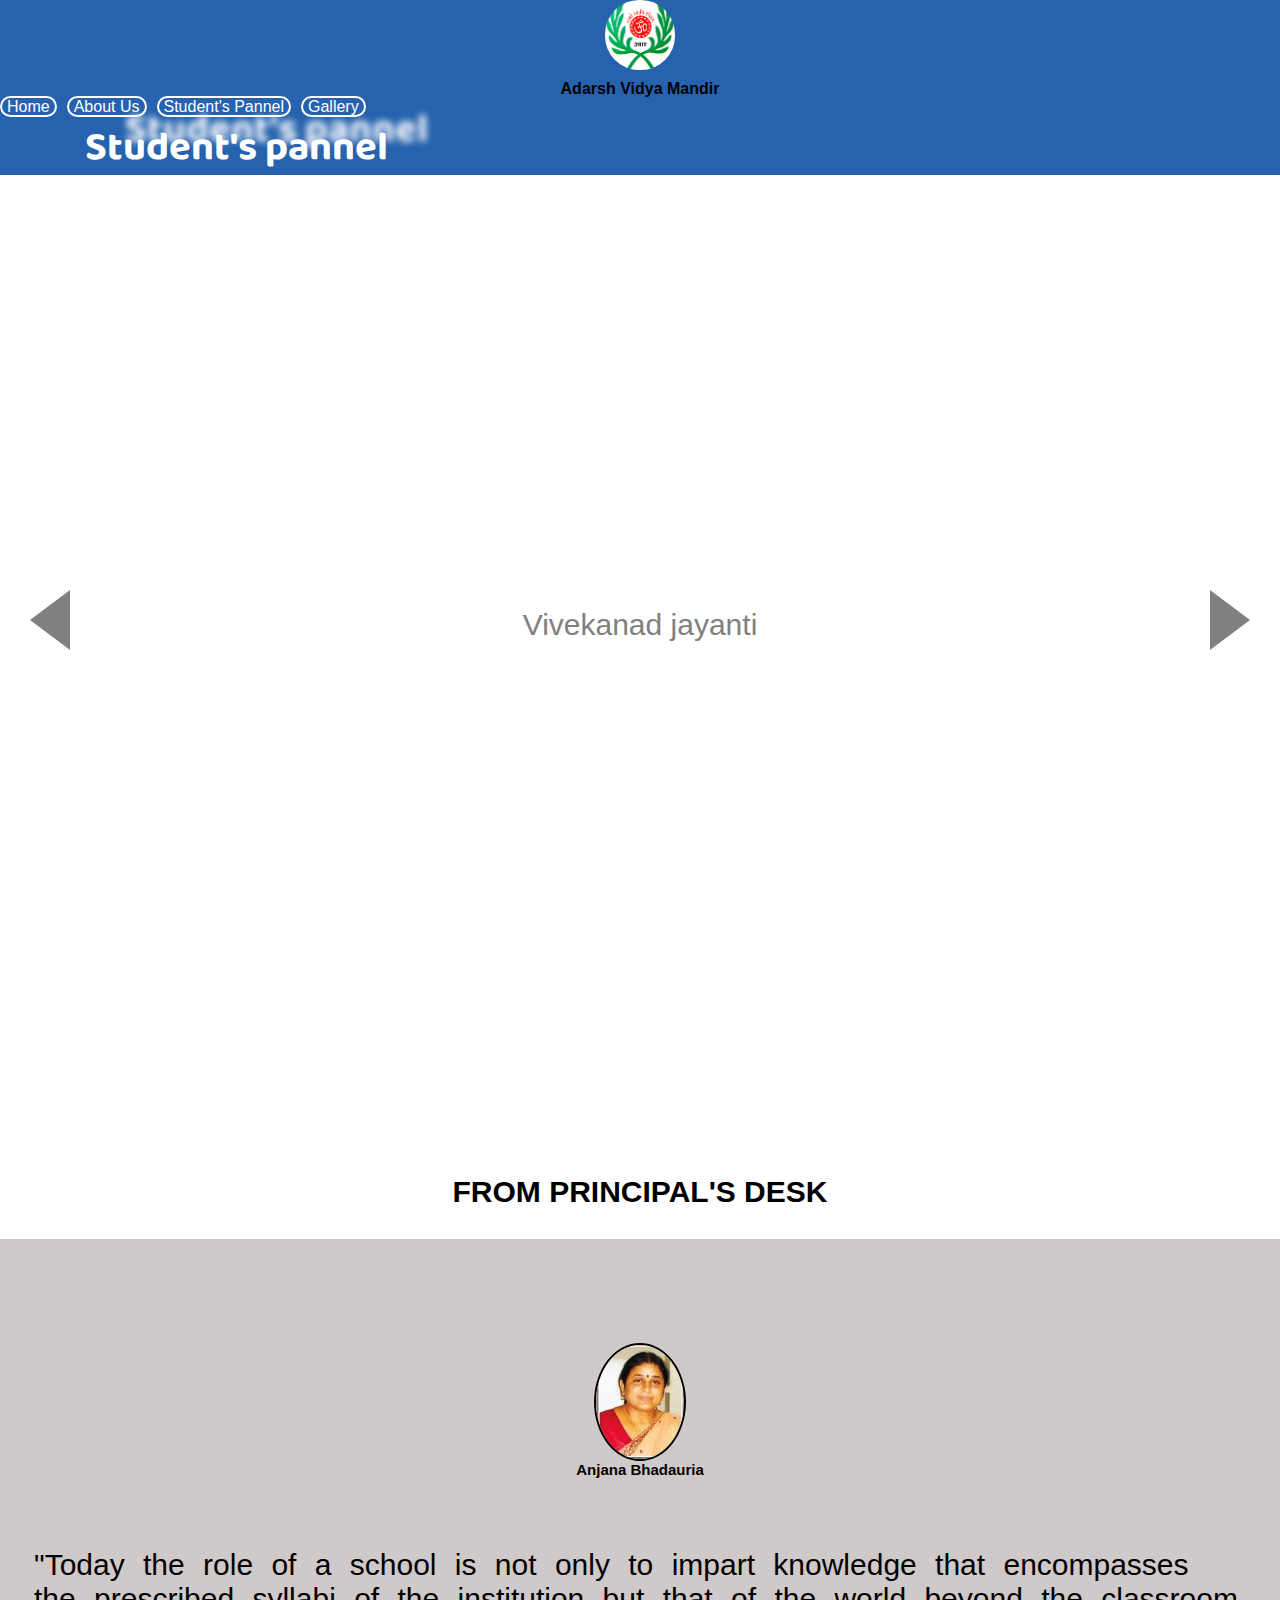
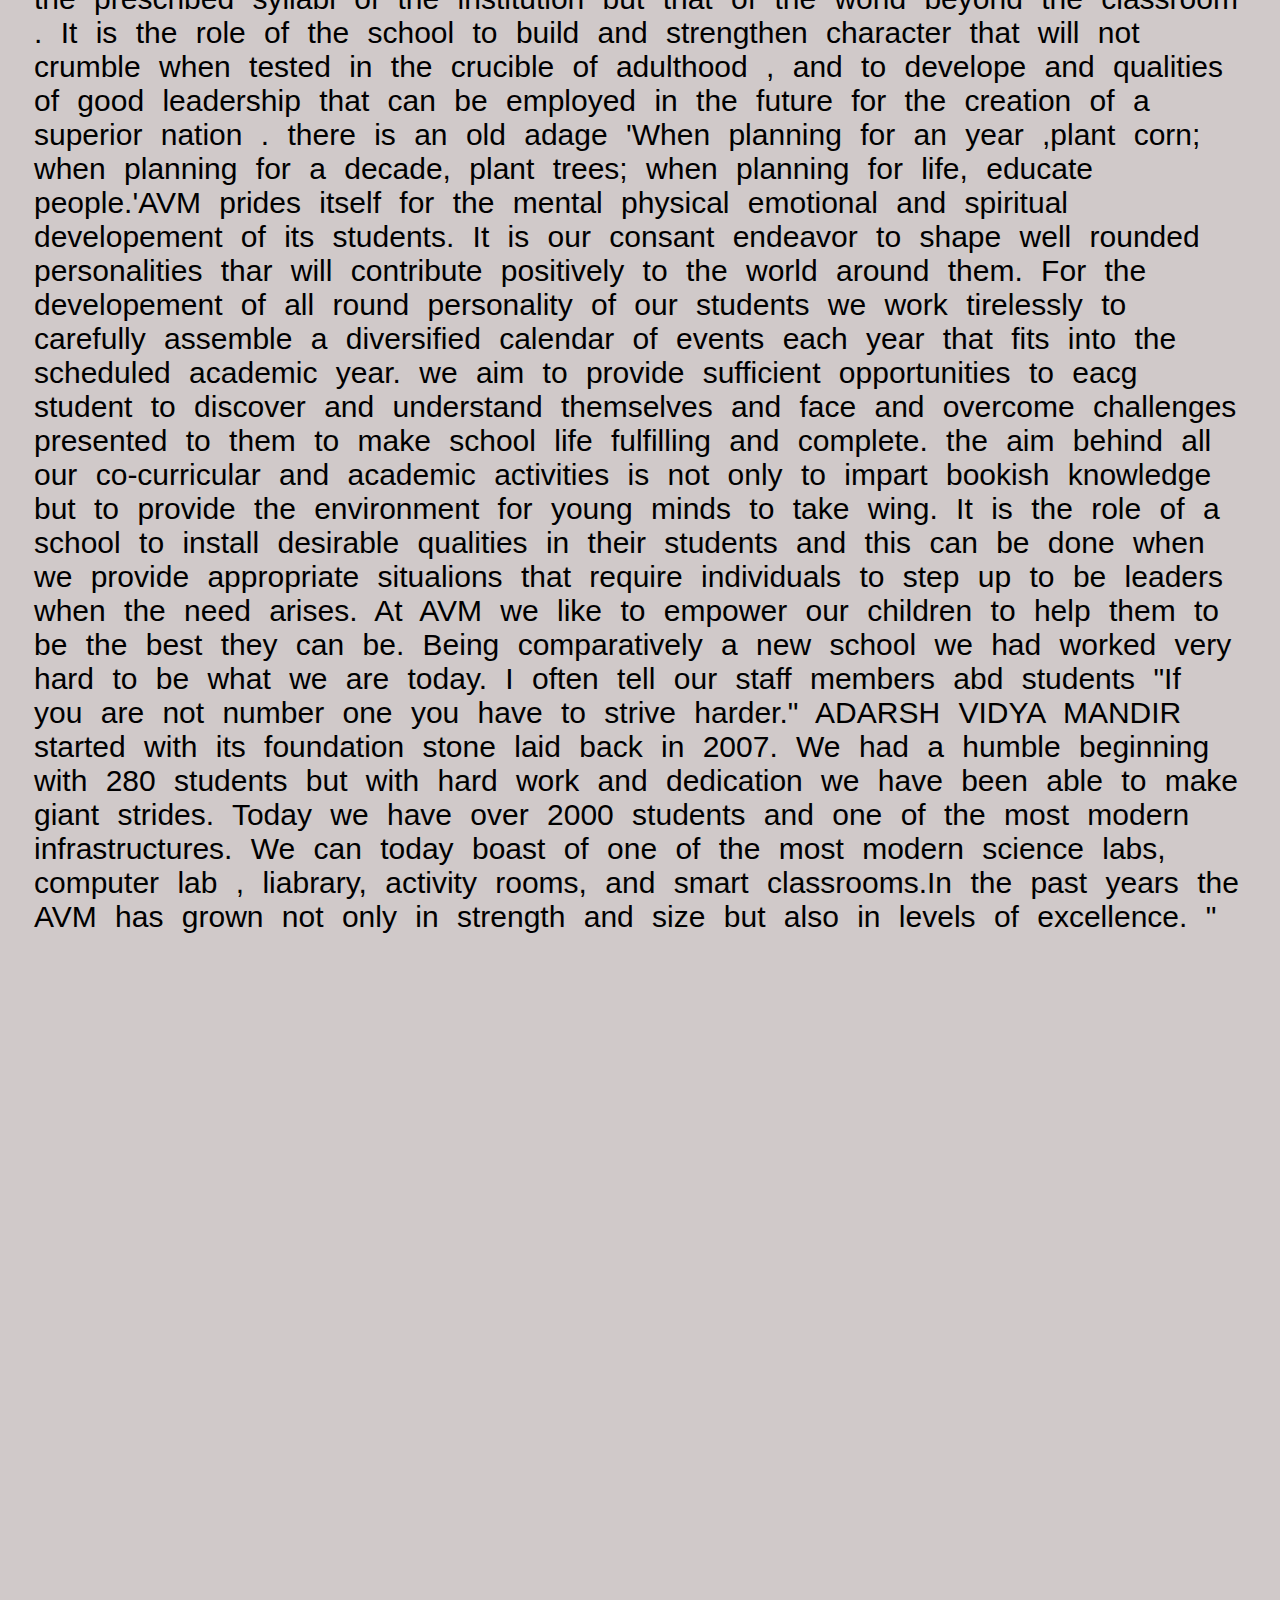
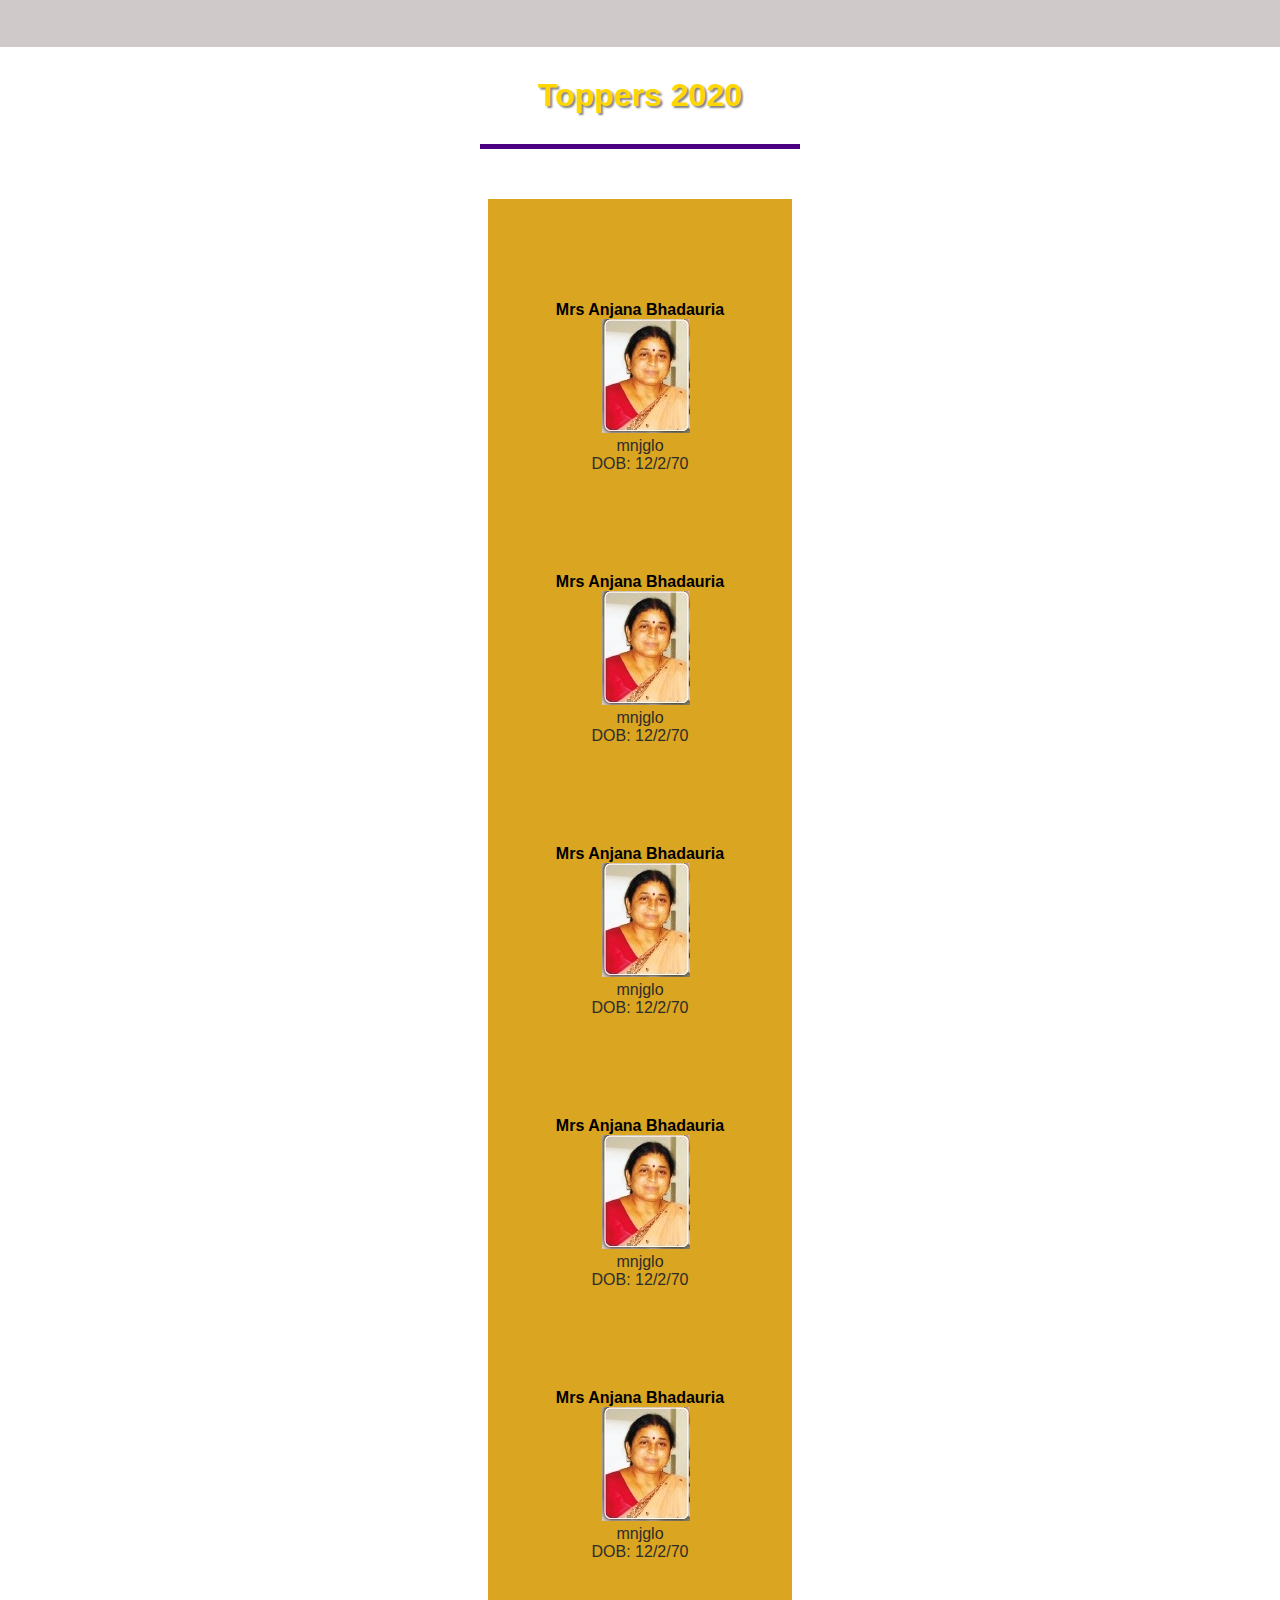
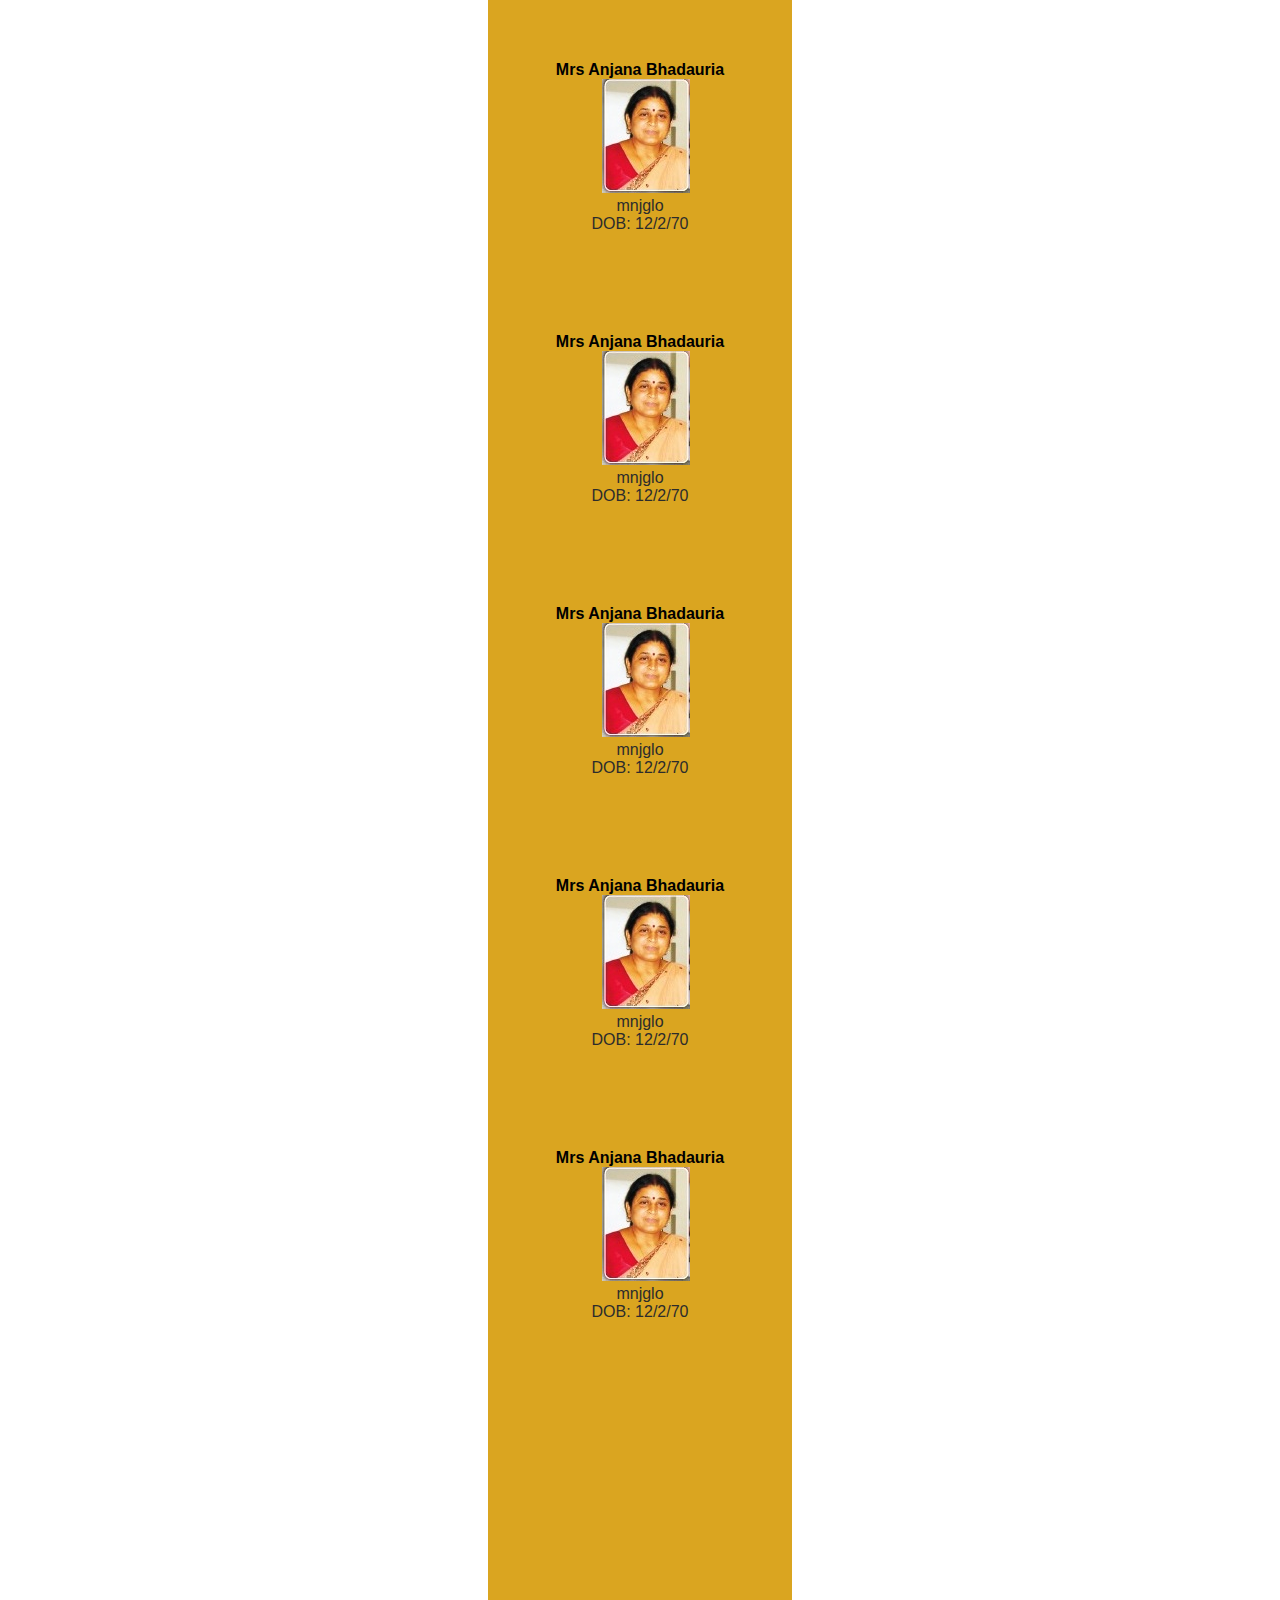
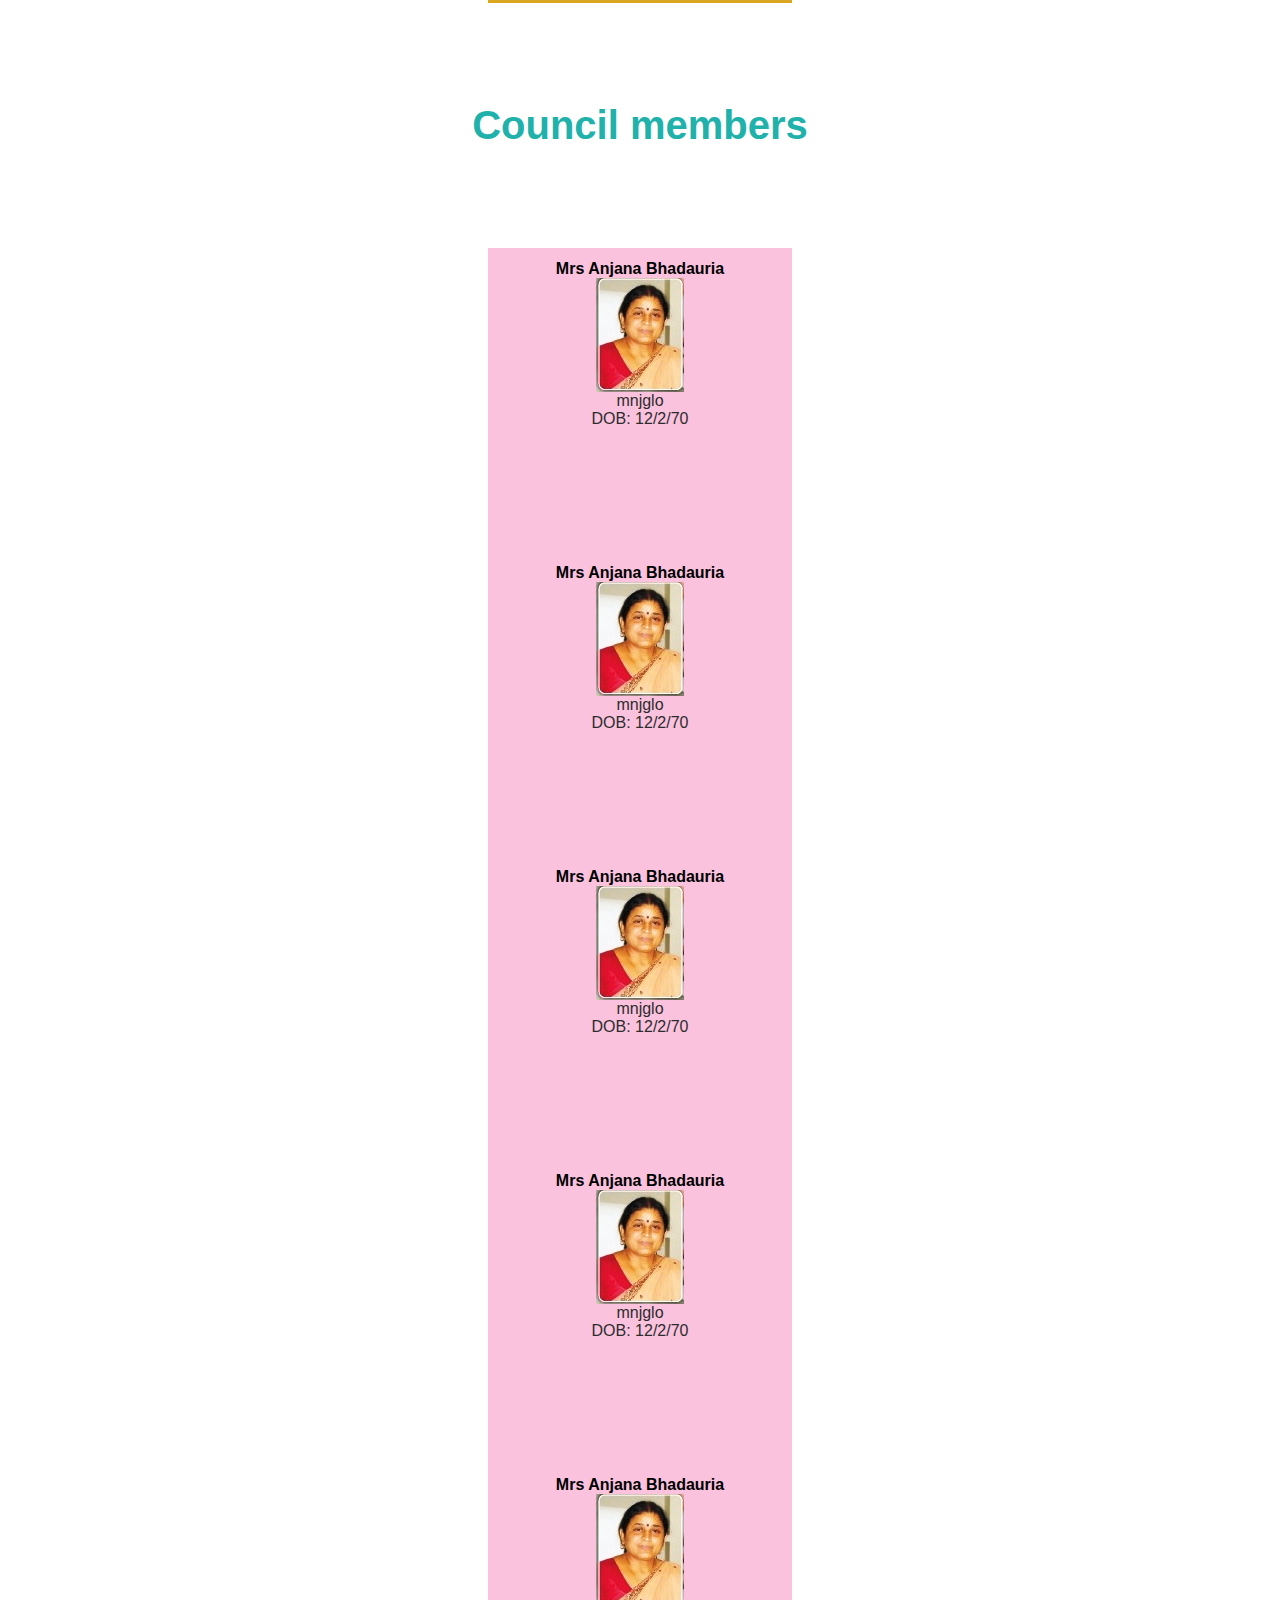
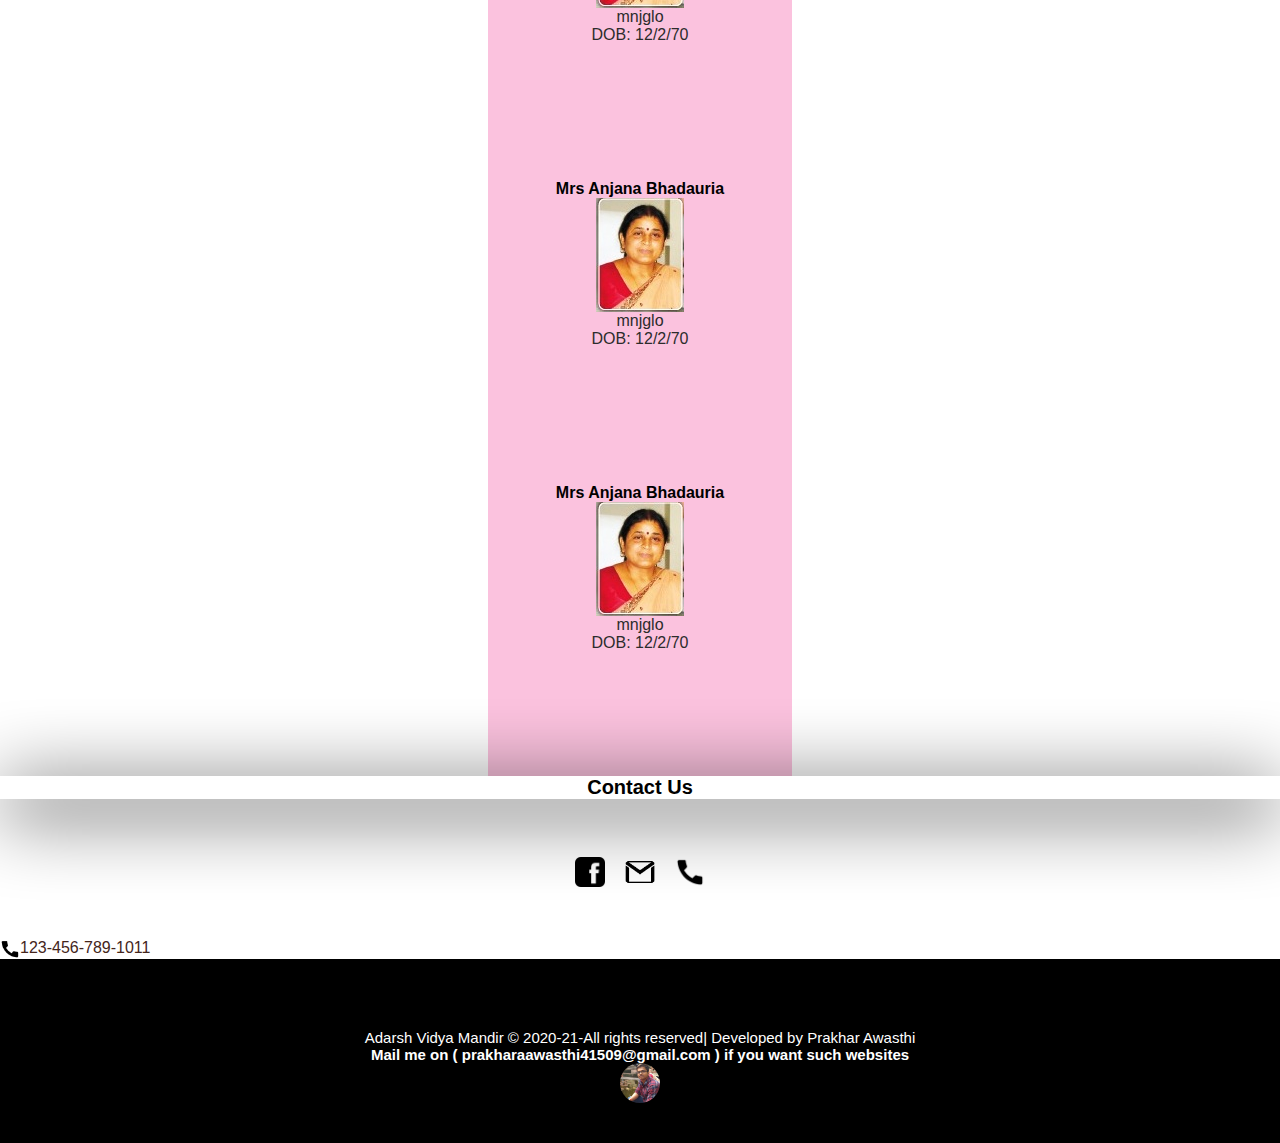
<file: student.html>
<!DOCTYPE html>
<html lang="en">
<head>
    <meta charset="UTF-8">
    <meta name="viewport" content="width=device-width, initial-scale=1.0">
    <link rel="shortcut icon" href="avm.jpg" type="image/jpg">
    <title>Student</title>
    <link href="https://fonts.googleapis.com/css2?family=Caveat&family=La+Belle+Aurore&display=swap" rel="stylesheet">
    <link href="https://fonts.googleapis.com/css2?family=Baloo+Chettan+2:wght@400;500&family=Monoton&display=swap" rel="stylesheet">
    <style>
        *{
    margin: 0px;
    padding: 0px;
}
/* for image slider *****begining******      */
body,
            #slider,
            .wrap,
            .slide-content {
              margin: 0;
              padding: 0;
              font-family: Arial, Helvetica, sans-serif;
              width: 100%;
              height: 100vh;
              overflow-x: hidden;
            }
            
            .wrap {
              position: relative;
            }
            
            .slide {
              background-size: cover;
              background-position: center;
              background-repeat: no-repeat;
            }
            
            .slide1 {
              background-image: url("https://scontent.fknu1-1.fna.fbcdn.net/v/t31.0-8/p720x720/16143727_324398947960993_3327585327112164045_o.jpg?_nc_cat=103&_nc_sid=8024bb&_nc_ohc=ezawsvM24QUAX-MJYr_&_nc_ht=scontent.fknu1-1.fna&_nc_tp=6&oh=95fac5307bc1c4681b3587db83b10f36&oe=5F326530")
            }
            .slide2 {
              background-image: url("https://scontent.fknu1-1.fna.fbcdn.net/v/t31.0-8/s960x960/16177658_324399391294282_4488333493418865504_o.jpg?_nc_cat=104&_nc_sid=8024bb&_nc_ohc=-fS0LkrsqsYAX-dg9gY&_nc_ht=scontent.fknu1-1.fna&_nc_tp=7&oh=c5dcb6c7f262ddc5f7030c99329aea57&oe=5F31F2F4");
            }
            .slide3 {
              background-image: url("https://scontent.fknu1-1.fna.fbcdn.net/v/t31.0-8/p720x720/16112743_324398897960998_8465607207175725403_o.jpg?_nc_cat=102&_nc_sid=8024bb&_nc_ohc=BblLJh7qd8QAX_pxHTk&_nc_ht=scontent.fknu1-1.fna&_nc_tp=6&oh=f89f71ecf3d6c6b77bac0dfcaf4ea4f0&oe=5F2FAE8C");
              }
              
              .slide4 {
              background-image: url("https://scontent.fknu1-1.fna.fbcdn.net/v/t31.0-0/p180x540/15994792_324398844627670_3454339092691398271_o.jpg?_nc_cat=106&_nc_sid=8024bb&_nc_ohc=Os0rh3SmSM4AX8YMwoX&_nc_ht=scontent.fknu1-1.fna&_nc_tp=6&oh=c04ea6fa64b368494e0ff87b072b98e5&oe=5F32001D");
              }
              .slide5 {
              background-image: url("https://scontent.fknu1-1.fna.fbcdn.net/v/t1.0-9/39389299_1536287003143335_6655538990407483392_n.jpg?_nc_cat=105&_nc_sid=110474&_nc_ohc=4prJDl-Zg3oAX9hcXYq&_nc_ht=scontent.fknu1-1.fna&oh=2c8613443380711e4daa5e5d3b74a015&oe=5F326117");
              }
              .slide6 {
              background-image: url("https://scontent.fknu1-1.fna.fbcdn.net/v/t31.0-8/p720x720/17310284_358174894583398_2482495517759781794_o.jpg?_nc_cat=106&_nc_sid=2d5d41&_nc_ohc=gX1ktc7qXkcAX8k35SI&_nc_ht=scontent.fknu1-1.fna&_nc_tp=6&oh=f0542f26de9088c6702fd53c876edccf&oe=5F304F20");
              }
              .slide7 {
              background-image:url("https://scontent.fknu1-1.fna.fbcdn.net/v/t31.0-8/s960x960/17016746_348581172209437_4703925646475318750_o.jpg?_nc_cat=110&_nc_sid=8024bb&_nc_ohc=x6tNUE4kevkAX_9JgVu&_nc_ht=scontent.fknu1-1.fna&_nc_tp=7&oh=0948b16bb2e4175d13a7412aaaea2d5b&oe=5F314F70");
              }
              .slide8 {
              background-image: url("https://scontent.fknu1-1.fna.fbcdn.net/v/t1.0-9/16998854_348581035542784_3086924355280904658_n.jpg?_nc_cat=111&_nc_sid=8024bb&_nc_ohc=dn8ZIyrv0m4AX_PWr04&_nc_ht=scontent.fknu1-1.fna&oh=392b166b2735b973967d824dfbb8f5b3&oe=5F30F13F");
              }
              .slide9 {
              background-image: url("https://scontent.fknu1-1.fna.fbcdn.net/v/t31.0-0/p180x540/16797060_344841015916786_1941056264392200949_o.jpg?_nc_cat=108&_nc_sid=2d5d41&_nc_ohc=HcKr5Q1FI0EAX8ZUdXd&_nc_ht=scontent.fknu1-1.fna&_nc_tp=6&oh=57e66ff27ff799b608395aec17c8364d&oe=5F3126E3");
              }
              .slide10 {
              background-image: url("https://scontent.fknu1-1.fna.fbcdn.net/v/t31.0-8/s960x960/15994560_324399454627609_6467016278752498876_o.jpg?_nc_cat=101&_nc_sid=8024bb&_nc_ohc=bl8bsRXvsU8AX8ruZ6D&_nc_ht=scontent.fknu1-1.fna&_nc_tp=7&oh=b8a85044d64eebcbf644ab567cf26f87&oe=5F31CD75");
              }
              .slide11 {
              background-image: url("https://scontent.fknu1-1.fna.fbcdn.net/v/t31.0-8/s960x960/16143381_324399281294293_2583193257551279143_o.jpg?_nc_cat=106&_nc_sid=8024bb&_nc_ohc=MWtBCjQWDZoAX9-oDXq&_nc_ht=scontent.fknu1-1.fna&_nc_tp=7&oh=f6fa711879dda1bf60cfab3093d5172d&oe=5F325E8B");
              }
              .slide12 {
              background-image: url("https://scontent.fknu1-1.fna.fbcdn.net/v/t31.0-8/p720x720/17390564_358174487916772_7811099823767083902_o.jpg?_nc_cat=111&_nc_sid=2d5d41&_nc_ohc=4-IANxr9kxMAX_YprNV&_nc_ht=scontent.fknu1-1.fna&_nc_tp=6&oh=80491e98fcc9ea6cbbff32373ef38209&oe=5F310A73");
              }
              .slide13 {
              background-image: url("https://scontent.fknu1-1.fna.fbcdn.net/v/t31.0-8/p720x720/16113069_324398854627669_2162644126891145249_o.jpg?_nc_cat=107&_nc_sid=8024bb&_nc_ohc=f-yOn0S5st8AX_WASmy&_nc_ht=scontent.fknu1-1.fna&_nc_tp=6&oh=5c407a862df496068cc5bf1d0c9a05f4&oe=5F320DC2");
              }
            .slide-content {
              display: flex;
              flex-direction: column;
              justify-content: center;
              align-items: center;
              text-align: center;
            }
            
            .slide-content span {
              font-size: 30px;
              color: grey;
            }
            
            .arrow {
              cursor: pointer;
              position: absolute;
              top: 50%;
              margin-top: -35px;
              width: 0;
              height: 0;
              border-style: solid;
            }
            
            #arrow-left {
              border-width: 30px 40px 30px 0;
              border-color: transparent grey transparent transparent;
              left: 0;
              margin-left: 30px;
            }
            
            #arrow-right {
              border-width: 30px 0 30px 40px;
              border-color: transparent transparent transparent grey ;
              right: 0;
              margin-right: 30px;
            }

/* for image slider *****ending******      */





        .students{
            padding-left: 85px;
            /* padding-top: 70px; */
            color: white;
            text-shadow: 40px -18px 7px white;
            
            font-family: 'Baloo Chettan 2' , 'Trebuchet MS', 'Lucida Sans Unicode', 'Lucida Grande', 'Lucida Sans', Arial, sans-serif;
            /* text-shadow: 4px 3px 5px grey; */
            font-size: 40px;
            animation-name: example;
            animation-duration: 4s;
        }
        .background{
            background-color: #2662ad ;
        }
        @keyframes example{
            0%{color: transparent; }
            20%{color:#2662ad;
                text-shadow: 5px -3px 1px white;}
               
            100%{color:white;
                text-shadow: 40px -18px 7px white;}
        }
        /* @keyframes relatives{
            form{color:transparent;}
            from{color:currentColor;}
        
        } */
           
        
        .logo{
            /* animation-name: relatives; */
            /* animation-duration: 4s; */
            /* border: 1px solid white; */
            border-radius: 34px;
            padding-top: 20px;
            padding-left: 7px;
            align-items: center;
            
            /* text-align: center; */
            justify-items: center;
            /* display: flex; */
        }
        .fade-in{
            opacity: 0;
            transition: opacity 250ms ease-in;
        }
        .fade-in.appear{
            opacity: 1;
        }
        .principal-d{
            color: black;
            text-align: center;
            justify-content: center;
            font-size: 30px;
            padding-top: 100px;
            padding-bottom: 30px;
            font-family:' -apple-system', BlinkMacSystemFont, 'Segoe UI', Roboto, Oxygen, Ubuntu, Cantarell, 'Open Sans', 'Helvetica Neue', sans-serif;
        }
        .border{
            
           
            /* border: 2px solid purple; */
            border:4px solid #d0c9c9 ;
            background-color: #d0c9c9;
            /* border-radius: 1px; */
            height: 2000px;
            
        }
        .home{
            height: 30px;
            width: 30px;
            margin-left: auto;
            margin-right: auto;
            display: block;
            padding-left:300px;
            padding-top: 20px;
        }
        .home:hover{
            background-color: tomato;
            cursor: pointer;

        }
        .principal{
           display: block;
           margin-left: auto;
           margin-right: auto;
           margin-top: 100px;
           border: 2px solid black;
           border-radius: 50%;
        }
        .name{
            text-align: center;
            justify-content: center;
            font-size: 15px;
            
        }
        .toppers{
            text-align: center;
            justify-content: center;
            color: gold;
            padding-top: 30px;
            text-shadow:2px 2px 2px grey;
        }
        .toppers-name{
            border: 2px solid goldenrod;
            height: 3000px;
            width: 300px;
            margin-left: auto;
            margin-right: auto;
            background-color: goldenrod;

        }
        .line{
            border-top:5px solid indigo;
            width: 320px;
            margin-left: auto;
            margin-right: auto;
            margin-top: 30px;
            padding-bottom: 50px;

        }   
        .footer{
            padding-top: 70px;
            padding-bottom: 40px;
            background-color: black;
        }
        .my-name{
            text-align: center;
            justify-content: center;
            color: white;
            font-size: 15px;
        }
        .gmail3{
            padding-top: 20px;
            display: block;
            margin-left: auto;
            margin-right: auto;
            height: 20px;
            width: 20px;
        }
        .request{
            text-align: center;
            justify-content: center;
        }
        /* .photo{
            
            display: block;
            margin-left: auto;
            margin-right: auto;

        } */


























        .contact-us{
    display: flex;
    text-align: center;
    justify-content: center;
    font-family: 'Gill Sans', 'Gill Sans MT', Calibri, 'Trebuchet MS', sans-serif;
    font-size: 20px;
    margin-bottom: 50px;
color:black;
box-shadow: 0px 12px 75px black;
}
.center{
text-align: center;
padding-bottom: 40px;

}
.phone{
    height: 30px;padding: 8px;

}
.gmail{
    height: 30px;padding: 8px;
}
.facebook{
    height: 30px;padding: 8px;

}
.phone:hover{
cursor: pointer;
color: orangered;
}
.gmail:hover{
   cursor: pointer;
   color: orangered;
}
.facebook:hover{
    cursor: pointer;
    color: orangered;
}
.phone-2{
    display:flex;
     max-width:1304px ;

}
.phone-3{
    height: 20px;
    
}
.phone-4{
    color:#44251b;
    font-family: -apple-system, BlinkMacSystemFont, 'Segoe UI', Roboto, Oxygen, Ubuntu, Cantarell, 'Open Sans', 'Helvetica Neue', sans-serif;
}
/* .footer{
    background-color: black;
    
} */
/* .my-name{
    padding-top: 40px;
    padding-bottom: 10px;
    color: white;
    font-size: 10px;
    font-family: -apple-system, BlinkMacSystemFont, 'Segoe UI', Roboto, Oxygen, Ubuntu, Cantarell, 'Open Sans', 'Helvetica Neue', sans-serif;

} */
.gmail-2{
    height: 10px;
}






.council{
  text-align: center;
  justify-content: center;
  font-size: 40px;
  padding-top: 100px;
  padding-bottom: 100px;
  color:lightseagreen;

}
.border2{
  border: 2px solid rgb(251, 194, 222) ;
  
  height: 300px;
  width: 300px;
  margin-left: auto;
  margin-right:auto ;
  background-color: rgb(251, 194, 222);
  
}
.tn{
  text-align: center;
  justify-content: center;
  margin-top: 100px;
}
.priyanka{
  margin-top: 100px;
}
.mishra{
  margin-top: 100px;
}
.thoughts{
  /* font-family: 'Caveat', cursive; */
/* font-family: 'La Belle Aurore', cursive;
 */
 font-family: "-apple-system", BlinkMacSystemFont, 'Segoe UI', Roboto, Oxygen, Ubuntu, Cantarell, 'Open Sans', 'Helvetica Neue', sans-serif;
  font-size: 30px;
  color: black;
  padding-left: 30px;
  padding-right: 30px;
  padding-top: 70px;
  font-weight: lighter;
  word-spacing:10px;
}




/* media query fire */

@media only screen and (max-width:912px){
  .border{
            
           
            /* border: 2px solid purple; */
            border:4px solid #d0c9c9 ;
            background-color: #d0c9c9;
            /* border-radius: 1px; */
            height: 3000px;
            
        }
}
@media only screen and (max-width:598px){
  .border{
            
           
            /* border: 2px solid purple; */
            border:4px solid #d0c9c9 ;
            background-color: #d0c9c9;
            /* border-radius: 1px; */
            height: 4000px;
            
        }

      }
      @media only screen and (max-width:454px){
  .border{
            
           
            /* border: 2px solid purple; */
            border:4px solid #d0c9c9 ;
            background-color: #d0c9c9;
            /* border-radius: 1px; */
            height: 5000px;
            
        }

      }
      @media only screen and (max-width:375px){
  .border{
            
           
            /* border: 2px solid purple; */
            border:4px solid #d0c9c9 ;
            background-color: #d0c9c9;
            /* border-radius: 1px; */
            height: 6000px;
            
        }

      }
      @media only screen and (max-width:333px){
  .border{
            
           
            /* border: 2px solid purple; */
            border:4px solid #d0c9c9 ;
            background-color: #d0c9c9;
            /* border-radius: 1px; */
            height: 6200px;
            
        }





      }


      @media only screen and (max-width:450px){
        .table{
            display: flex;
            flex-direction: column;
            text-align: center;
            justify-content: center;
            
        }
        /* .anchor{
            padding-top: 20px;
        } */
        .list{
            padding-top: 20px;
    
        }
    }
  
        figcaption{
            text-align: center;
            justify-content: center;
            font-weight: 700;
            margin-top: 10px;
            color:black;
            font-family: Verdana, Geneva, Tahoma, sans-serif;
        }




        .logo{
            width: 70px;
            height: 70px;
            margin: auto;
            margin-left: 40px;
        }
        .anchor{
            text-decoration: none;
            margin-right:10px ;
            padding-left: 5px;
            padding-right: 5px;
            color:white;
            font-family: "Baloo Bhai","-apple-system", "BlinkMacSystemFont", 'Segoe UI', "Roboto"," Oxygen"," Ubuntu"," Cantarell", 'Open Sans', 'Helvetica Neue', sans-serif;
            border: 2px solid white;
             border-radius:20px ;
        }
        .anchor:hover{
            background-color: coral;
            color: white;
        }
        .logo-2{
            margin-left: auto;
            margin-right: auto;
            display: flex;
            border-radius: 34px;
            height: 70px;
            width: 70px;
        }

        .quali{
    text-align: center;
    justify-content: center;
    color:rgb(44, 44, 44);
    font-family: "-apple-system", BlinkMacSystemFont, 'Segoe UI', Roboto, Oxygen, Ubuntu, Cantarell, 'Open Sans', 'Helvetica Neue', sans-serif;
}
.photo{
  margin-right: 112px;
  margin-left: 112px;
}
.align{
  margin-left: auto;
  margin-right:auto;
  display: block;
  
}


         </style>
</head>
<body>
    <div class="background fade-scroll">
      <figure>

        <img src="avm-logo.jpg" alt="logo" class="logo-2">
        <figcaption>
           Adarsh Vidya Mandir
            
        </figcaption>
        
    </figure>
    <nav class="nav">

        <ul class="table" style="    list-style-type:none; display: flex;">

            <li class="list">
 
                <a href="index.html" class="anchor">Home</a>
            </li>
            <li class="list">
                <a href="http://www.nbgei.org/#" class="anchor">About Us</a>
            </li>
             <li class="list">
                 <a href="student.html" class="anchor">Student's Pannel</a>
             </li>
             <li class="list">
                 <a href="gallery.html" class="anchor">
                    Gallery
                 </a>
             </li>

        </ul>
    </nav>
          <h2 class="students" >Student's pannel</h2>

        
</div>
<!-- this is for image slider -->
<div class="wrap fade-scroll">
    <div id="arrow-left" class="arrow"></div>
    <div id="slider">
      <div class="slide slide1 fade-scroll">
        <div class="slide-content fade-scroll">
          <span>Vivekanad jayanti </span>
        </div>
      </div>
      <div class="slide slide2">
        <div class="slide-content fade-scroll">
          <span>Salute to nation from the top</span>
        </div>
      </div>
      <div class="slide slide3">
        <div class="slide-content">
          <span>Debate with Shweta ma'am</span>
        </div>
      </div>
      <div class="slide slide4">
        <div class="slide-content">
          <span>Vivekanad jayanti view from top</span>
        </div>
      </div>
      <div class="slide slide5">
        <div class="slide-content">
          <span>independence day</span>
        </div>
      </div> <div class="slide slide6">
        <div class="slide-content">
          <span>best moments</span>
        </div>
      </div> <div class="slide slide7">
        <div class="slide-content">
          <span>Physics time</span>
        </div>
      </div> <div class="slide slide8">
        <div class="slide-content">
          <span>Fun with saurabh sir</span>
        </div>
      </div> <div class="slide slide9">
        <div class="slide-content">
          <span>photo with alok sir and principal ma'am</span>
        </div>
      </div> <div class="slide slide10">
        <div class="slide-content">
          <span>Play time</span>
        </div>
      </div> <div class="slide slide11">
        <div class="slide-content">
          <span>lets make pyramid</span>
        </div>
      </div> <div class="slide slide12">
        <div class="slide-content">
          <span>kid's fun</span>
        </div>
      </div> <div class="slide slide13">
        <div class="slide-content">
          <span>time to debate</span>
        </div>
      </div> 
      <!-- <div class="slide slide14">
        <div class="slide-content">
          <span>Image Four</span>
        </div>
      </div> -->
       <!-- <div class="slide slide15">
        <div class="slide-content">
          <span>Image Four</span>
        </div>
      </div>  -->
      <!-- <div class="slide slide16">
        <div class="slide-content">
          <span>Image Four</span>
        </div>
      </div>  -->
      <!-- <div class="slide slide17">
        <div class="slide-content">
          <span>Image Four</span>
        </div>
      </div> -->
       <!-- <div class="slide slide18">
        <div class="slide-content">
          <span>Image Four</span>
        </div>
      </div> -->
       <!-- <div class="slide slide19">
        <div class="slide-content">
          <span>Image Four</span>
        </div>
      </div>  -->
      <!-- <div class="slide slide20">
        <div class="slide-content">
          <span>Image Four</span>
        </div>
      </div> -->
    </div>
    <div id="arrow-right" class="arrow"></div>
  </div>
<!-- end of image slider -->
<div>
    <h1 class="principal-d fade-scroll" >FROM PRINCIPAL'S DESK</h2>
        <div class="border " style=" left: 50%;">
<img src="madam.jpg" alt="PRINCIPAL" class="principal fade-scroll">
<h6 class="name fade-scroll">Anjana Bhadauria</h6>
<div class="thoughts">
  "Today the role of a school is not only to impart knowledge that encompasses the prescribed syllabi of the institution
  but that of the world beyond the classroom . It is the role of the school to build and strengthen character that will not
  crumble when tested in the crucible of adulthood , and to develope and qualities of good leadership that can be employed 
  in the future for the creation of a superior nation . there is an old adage 'When planning for an year ,plant corn; when 
  planning for a decade, plant trees; when planning for life, educate people.'AVM prides itself for the mental physical 
  emotional and spiritual developement of its students. It is our consant endeavor to shape well rounded personalities 
  thar will contribute positively to the world around them. For the developement of all round personality of our students
  we work tirelessly to carefully assemble a diversified calendar of events each year that fits into the scheduled 
  academic year. we aim to provide sufficient opportunities to eacg student to discover and understand themselves and face
  and overcome challenges presented to them to make school life fulfilling and complete. the aim behind all our 
  co-curricular and academic activities is not only to impart bookish knowledge but to provide the environment for young
  minds to take wing. It is the role of a school to install desirable qualities in their students and this can be done 
  when we provide appropriate situalions that require individuals to step up to be leaders when the need arises. At AVM 
  we like to empower our children to help them to be the best they can be. Being comparatively a new school we had worked
  very hard to be what we are today. I often tell our staff members abd students "If you are not number one you have to 
  strive harder." ADARSH VIDYA MANDIR started with its foundation stone laid back in 2007. We had a humble beginning with
  280 students but with hard work and dedication we have been able to make giant strides. Today we have over 2000 
  students and one of the most modern infrastructures. We can today boast of one of the most modern science labs, 
  computer lab , liabrary, activity rooms, and smart classrooms.In the past years the AVM has grown not only in strength 
  and size but also in levels of excellence. "
  
</div>
        </div>
        <h1 class="toppers fade-scroll">      Toppers 2020       </h1>
        <div class="line fade-scroll">

        </div>
        <div class="toppers-name ">
          <h5 class=" tn fade-scroll">
            <h4 style="text-align: center; justify-content: center; margin-top: 10px; font-family: '-apple-system', BlinkMacSystemFont, 'Segoe UI', Roboto, Oxygen, Ubuntu, Cantarell, 'Open Sans', 'Helvetica Neue', sans-serif;">Mrs Anjana Bhadauria</h4>
            <img src="madam.jpg" alt="photo" class="photo" >
            <div class="quali">mnjglo</div>
            <div class="quali">DOB: 12/2/70</div>

          </h5>
          <h5 class="  tn fade-scroll">
            <h4 style="text-align: center; justify-content: center; margin-top: 10px; font-family: '-apple-system', BlinkMacSystemFont, 'Segoe UI', Roboto, Oxygen, Ubuntu, Cantarell, 'Open Sans', 'Helvetica Neue', sans-serif;">Mrs Anjana Bhadauria</h4>
<img src="madam.jpg" alt="photo" class="photo" >
<div class="quali">mnjglo</div>
<div class="quali">DOB: 12/2/70</div>
          </h5>
          <h5 class=" tn fade-scroll">
            <h4 style="text-align: center; justify-content: center; margin-top: 10px; font-family: '-apple-system', BlinkMacSystemFont, 'Segoe UI', Roboto, Oxygen, Ubuntu, Cantarell, 'Open Sans', 'Helvetica Neue', sans-serif;">Mrs Anjana Bhadauria</h4>
<img src="madam.jpg" alt="photo" class="photo" >
<div class="quali">mnjglo</div>
<div class="quali">DOB: 12/2/70</div>
          </h5> <h5 class="  tn fade-scroll ">
            <h4 style="text-align: center; justify-content: center; margin-top: 10px; font-family: '-apple-system', BlinkMacSystemFont, 'Segoe UI', Roboto, Oxygen, Ubuntu, Cantarell, 'Open Sans', 'Helvetica Neue', sans-serif;">Mrs Anjana Bhadauria</h4>
            <img src="madam.jpg" alt="photo" class="photo" >
            <div class="quali">mnjglo</div>
            <div class="quali">DOB: 12/2/70</div>
          </h5> <h5 class="  tn fade-scroll">
            <h4 style="text-align: center; justify-content: center; margin-top: 10px; font-family: '-apple-system', BlinkMacSystemFont, 'Segoe UI', Roboto, Oxygen, Ubuntu, Cantarell, 'Open Sans', 'Helvetica Neue', sans-serif;">Mrs Anjana Bhadauria</h4>
<img src="madam.jpg" alt="photo" class="photo" >
<div class="quali">mnjglo</div>
<div class="quali">DOB: 12/2/70</div>
          </h5> <h5 class="  tn fade-scroll">
            <h4 style="text-align: center; justify-content: center; margin-top: 10px; font-family: '-apple-system', BlinkMacSystemFont, 'Segoe UI', Roboto, Oxygen, Ubuntu, Cantarell, 'Open Sans', 'Helvetica Neue', sans-serif;">Mrs Anjana Bhadauria</h4>
<img src="madam.jpg" alt="photo" class="photo" >
<div class="quali">mnjglo</div>
<div class="quali">DOB: 12/2/70</div>
          </h5> <h5 class="  tn fade-scroll">
            <h4 style="text-align: center; justify-content: center; margin-top: 10px; font-family: '-apple-system', BlinkMacSystemFont, 'Segoe UI', Roboto, Oxygen, Ubuntu, Cantarell, 'Open Sans', 'Helvetica Neue', sans-serif;">Mrs Anjana Bhadauria</h4>
            <img src="madam.jpg" alt="photo" class="photo" >
            <div class="quali">mnjglo</div>
            <div class="quali">DOB: 12/2/70</div>
          </h5> <h5 class="  tn fade-scroll">
            <h4 style="text-align: center; justify-content: center; margin-top: 10px; font-family: '-apple-system', BlinkMacSystemFont, 'Segoe UI', Roboto, Oxygen, Ubuntu, Cantarell, 'Open Sans', 'Helvetica Neue', sans-serif;">Mrs Anjana Bhadauria</h4>
<img src="madam.jpg" alt="photo" class="photo" >
<div class="quali">mnjglo</div>
<div class="quali">DOB: 12/2/70</div>
          </h5> <h5 class="  tn fade-scroll">
            <h4 style="text-align: center; justify-content: center; margin-top: 10px; font-family: '-apple-system', BlinkMacSystemFont, 'Segoe UI', Roboto, Oxygen, Ubuntu, Cantarell, 'Open Sans', 'Helvetica Neue', sans-serif;">Mrs Anjana Bhadauria</h4>
<img src="madam.jpg" alt="photo" class="photo" >
<div class="quali">mnjglo</div>
<div class="quali">DOB: 12/2/70</div>
          </h5> <h5 class="  tn fade-scroll">
            <h4 style="text-align: center; justify-content: center; margin-top: 10px; font-family: '-apple-system', BlinkMacSystemFont, 'Segoe UI', Roboto, Oxygen, Ubuntu, Cantarell, 'Open Sans', 'Helvetica Neue', sans-serif;">Mrs Anjana Bhadauria</h4>
<img src="madam.jpg" alt="photo" class="photo" >
<div class="quali">mnjglo</div>
<div class="quali">DOB: 12/2/70</div>
          </h5>
        </div>
        <div class="members ">
          <h5 class="council fade-scroll">
            Council members
          </h5>
          <div class="border2 ">
            <h4 style="text-align: center; justify-content: center; margin-top: 10px; font-family: '-apple-system', BlinkMacSystemFont, 'Segoe UI', Roboto, Oxygen, Ubuntu, Cantarell, 'Open Sans', 'Helvetica Neue', sans-serif;">Mrs Anjana Bhadauria</h4>
<img src="madam.jpg" alt="photo" class="align" >
<div class="quali">mnjglo</div>
<div class="quali">DOB: 12/2/70</div>
          </div>
          <div class="border2 ">
            <h4 style="text-align: center; justify-content: center; margin-top: 10px; font-family: '-apple-system', BlinkMacSystemFont, 'Segoe UI', Roboto, Oxygen, Ubuntu, Cantarell, 'Open Sans', 'Helvetica Neue', sans-serif;">Mrs Anjana Bhadauria</h4>
<img src="madam.jpg" alt="photo" class="align" >
<div class="quali">mnjglo</div>
<div class="quali">DOB: 12/2/70</div>
          </div> <div class="border2 ">
            <h4 style="text-align: center; justify-content: center; margin-top: 10px; font-family: '-apple-system', BlinkMacSystemFont, 'Segoe UI', Roboto, Oxygen, Ubuntu, Cantarell, 'Open Sans', 'Helvetica Neue', sans-serif;">Mrs Anjana Bhadauria</h4>
<img src="madam.jpg" alt="photo" class="align" >
<div class="quali">mnjglo</div>
<div class="quali">DOB: 12/2/70</div>
          </div> <div class="border2 ">
            <h4 style="text-align: center; justify-content: center; margin-top: 10px; font-family: '-apple-system', BlinkMacSystemFont, 'Segoe UI', Roboto, Oxygen, Ubuntu, Cantarell, 'Open Sans', 'Helvetica Neue', sans-serif;">Mrs Anjana Bhadauria</h4>
<img src="madam.jpg" alt="photo" style="margin-left:auto;
margin-right:auto; "class="align">
<div class="quali">mnjglo</div>
<div class="quali">DOB: 12/2/70</div>
          </div> <div class="border2 ">
            <h4 style="text-align: center; justify-content: center; margin-top: 10px; font-family: '-apple-system', BlinkMacSystemFont, 'Segoe UI', Roboto, Oxygen, Ubuntu, Cantarell, 'Open Sans', 'Helvetica Neue', sans-serif;">Mrs Anjana Bhadauria</h4>
<img src="madam.jpg" alt="photo" style="margin-left:auto;
margin-right:auto; "class="align">
<div class="quali">mnjglo</div>
<div class="quali">DOB: 12/2/70</div>
          </div> <div class="border2 ">
            <h4 style="text-align: center; justify-content: center; margin-top: 10px; font-family: '-apple-system', BlinkMacSystemFont, 'Segoe UI', Roboto, Oxygen, Ubuntu, Cantarell, 'Open Sans', 'Helvetica Neue', sans-serif;">Mrs Anjana Bhadauria</h4>
<img src="madam.jpg" alt="photo" style="margin-left:auto;
margin-right:auto;" class="align" >
<div class="quali">mnjglo</div>
<div class="quali">DOB: 12/2/70</div>
          </div> <div class="border2 ">
            <h4 style="text-align: center; justify-content: center; margin-top: 10px; font-family: '-apple-system', BlinkMacSystemFont, 'Segoe UI', Roboto, Oxygen, Ubuntu, Cantarell, 'Open Sans', 'Helvetica Neue', sans-serif;">Mrs Anjana Bhadauria</h4>
<img src="madam.jpg" alt="photo" style="margin-left:auto;
margin-right:auto; "class="align">
<div class="quali">mnjglo</div>
<div class="quali">DOB: 12/2/70</div>
          </div> 
        </div>
</div>
<h5 class="contact-us">
    Contact Us
    
</h5>
<div class="center">

    <a href="https://www.facebook.com/AVM-Geetapuram-Unnao-311169832617238/"><img src="facebook.png"class="facebook" alt="facebook"></a>
    <a href=""><img src="gmail.png" class="gmail"alt="gmail"></a>
    <a href="tel:" ><img src="phone.png"class="phone" alt="phone"></a> 
</div>
<div class="phone-2" >
    <img src="phone.png" class="phone-3" alt="phone"> <div class="phone-4">
        123-456-789-1011
    </div>
</div>
<footer class=" footer">
    <p class="my-name">
        Adarsh Vidya Mandir © 2020-21-All rights reserved| Developed by Prakhar Awasthi
    </p> 
    <!-- <a href="https://www.google.com/mail/"class="gmail-2"><img src="gmail3.png"  alt="gmail" class="gmail3" ></a> -->
    <h6 class="request my-name">
        Mail me on ( prakharaawasthi41509@gmail.com ) if you want such websites
    </h6>
    <div class="photo"><img src="prakhar.jpg" alt="prakhar" height="40px" width="40px" style="border-radius: 34px; display: block;
        margin-left: auto;
        margin-right: auto;
        ">

</div>
</footer>

<script src="resp2.js"></script>
<script src="https://ajax.googleapis.com/ajax/libs/jquery/3.1.0/jquery.min.js"></script>
<script type="text/javascript">
    
    $(function() {
        
        var documentEl = $(document),
            fadeElem = $('.fade-scroll');
        
        
        documentEl.on('scroll', function() {
            var currScrollPos = documentEl.scrollTop();
            
            fadeElem.each(function() {
                var $this = $(this),
                    elemOffsetTop = $this.offset().top;
                if (currScrollPos > elemOffsetTop) $this.css('opacity', 1 - (currScrollPos-elemOffsetTop)/400);
            }); 
        });
        
    });

</script>

</body>
</html>
</file>
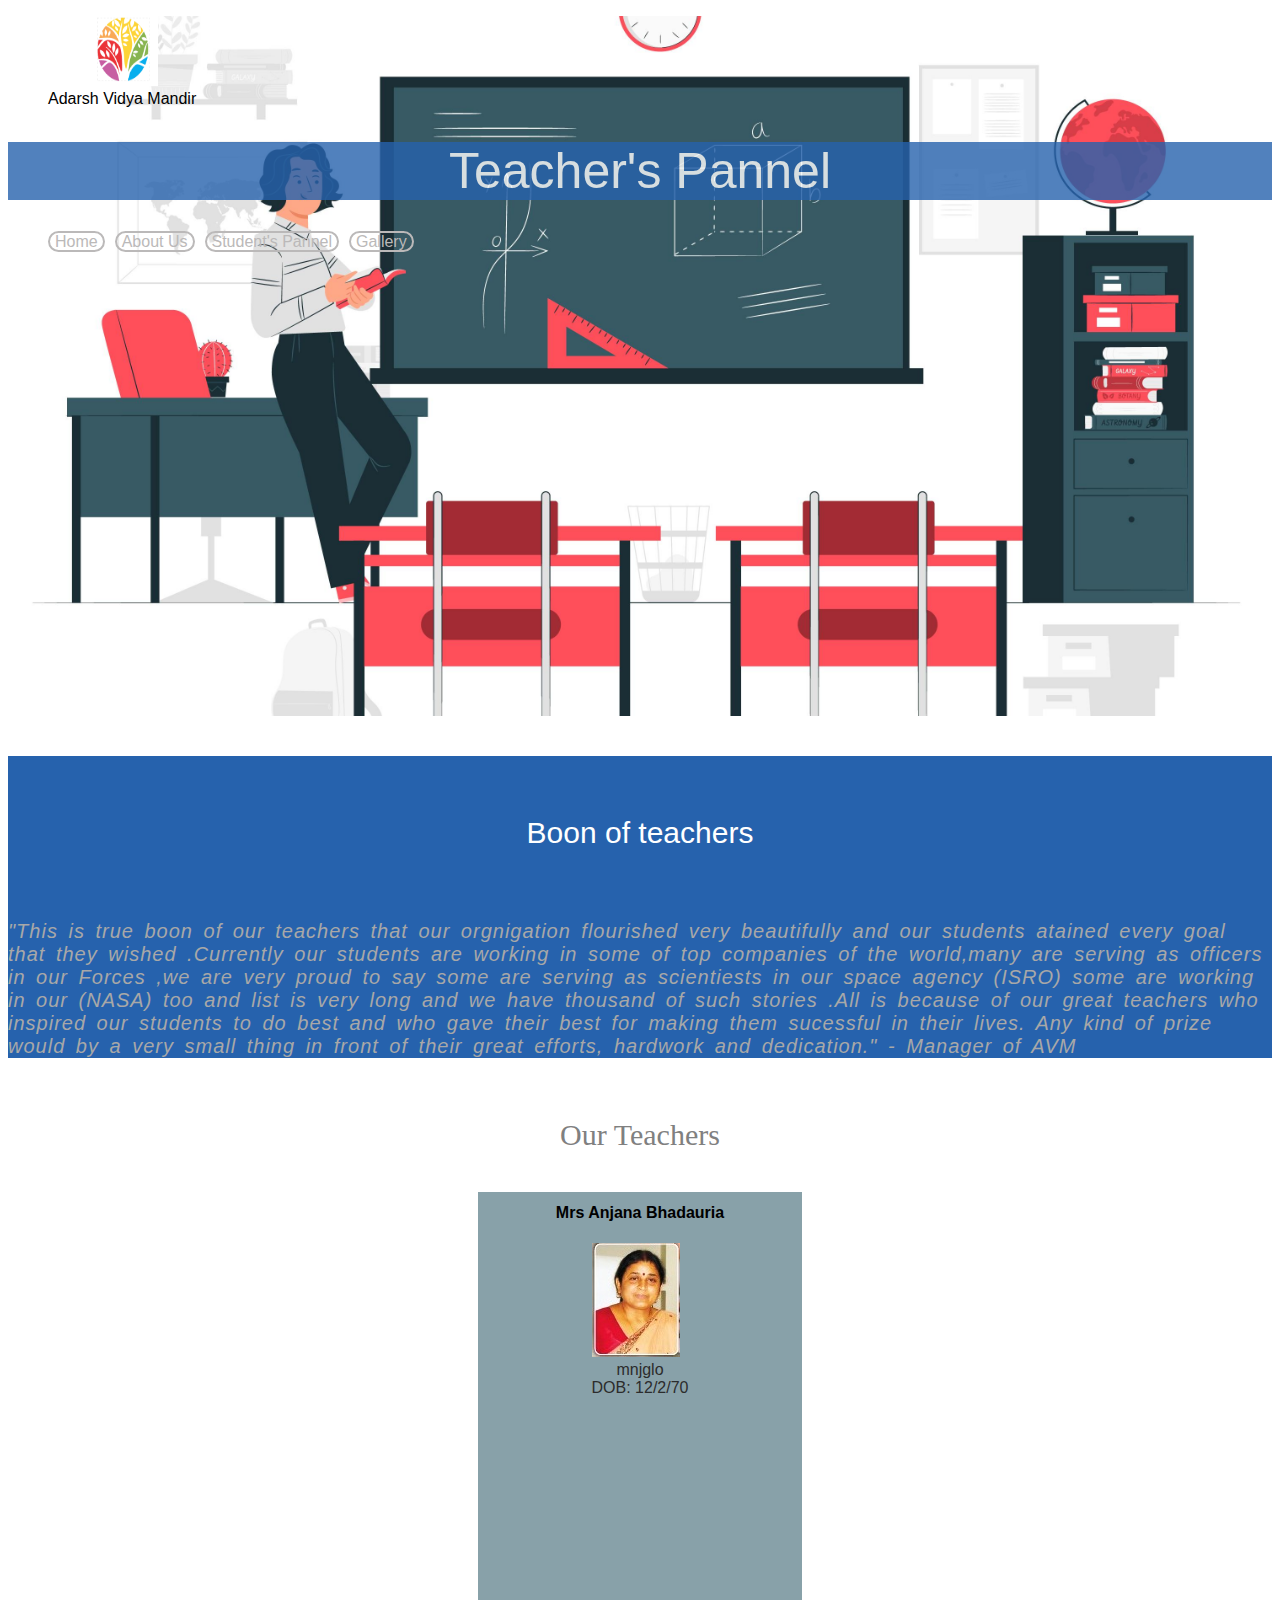
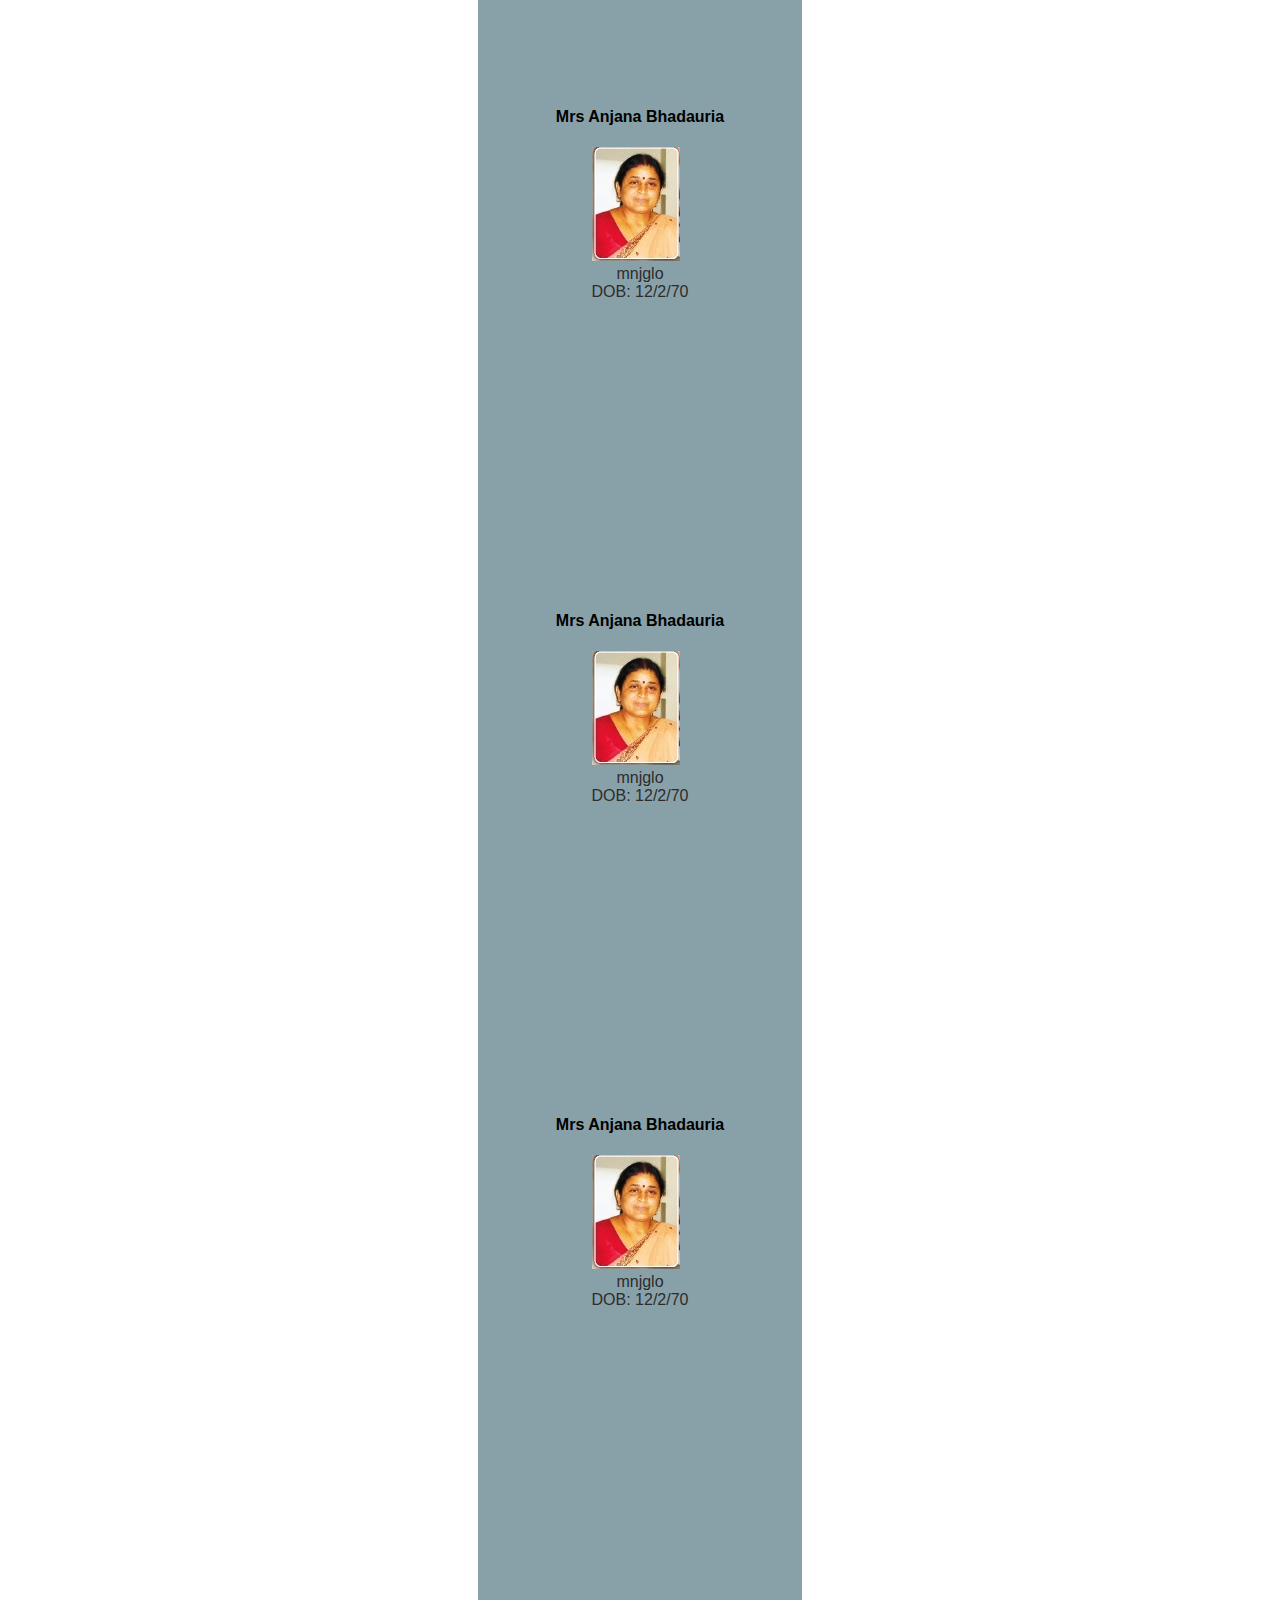
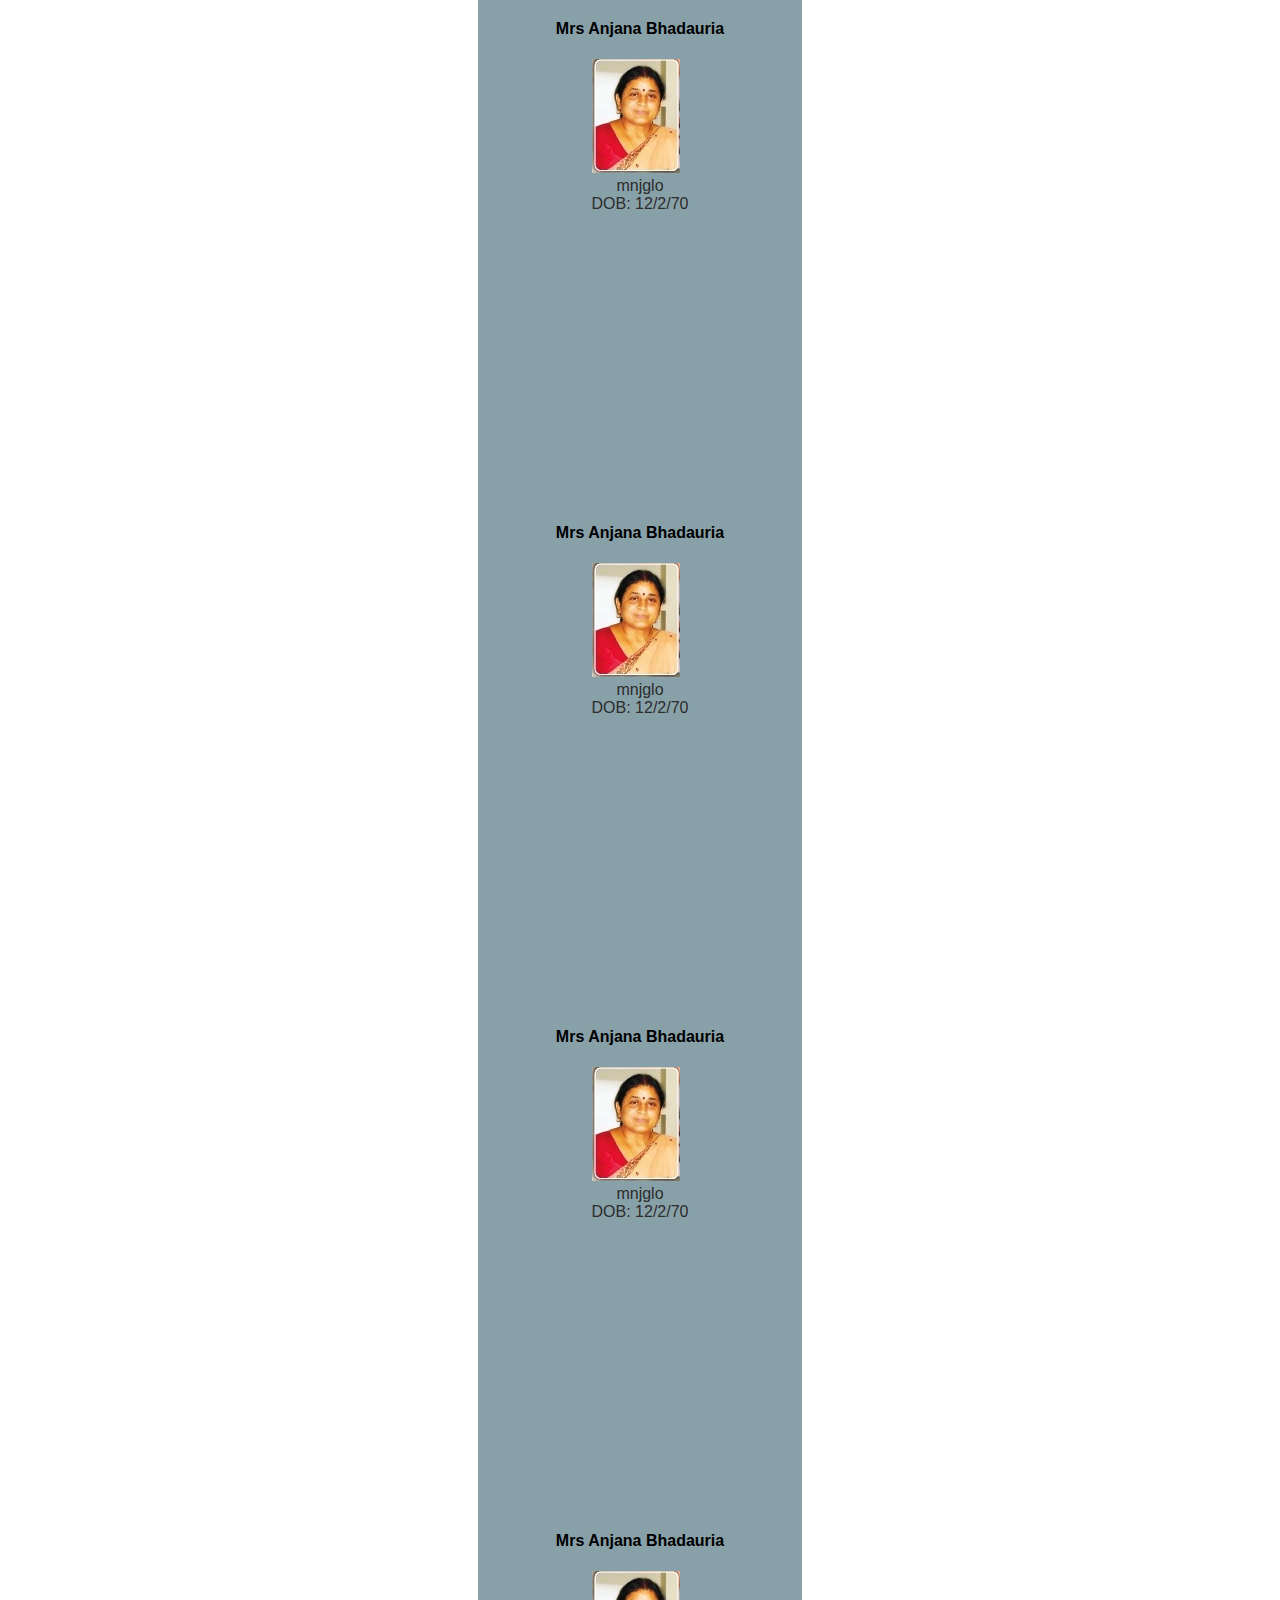
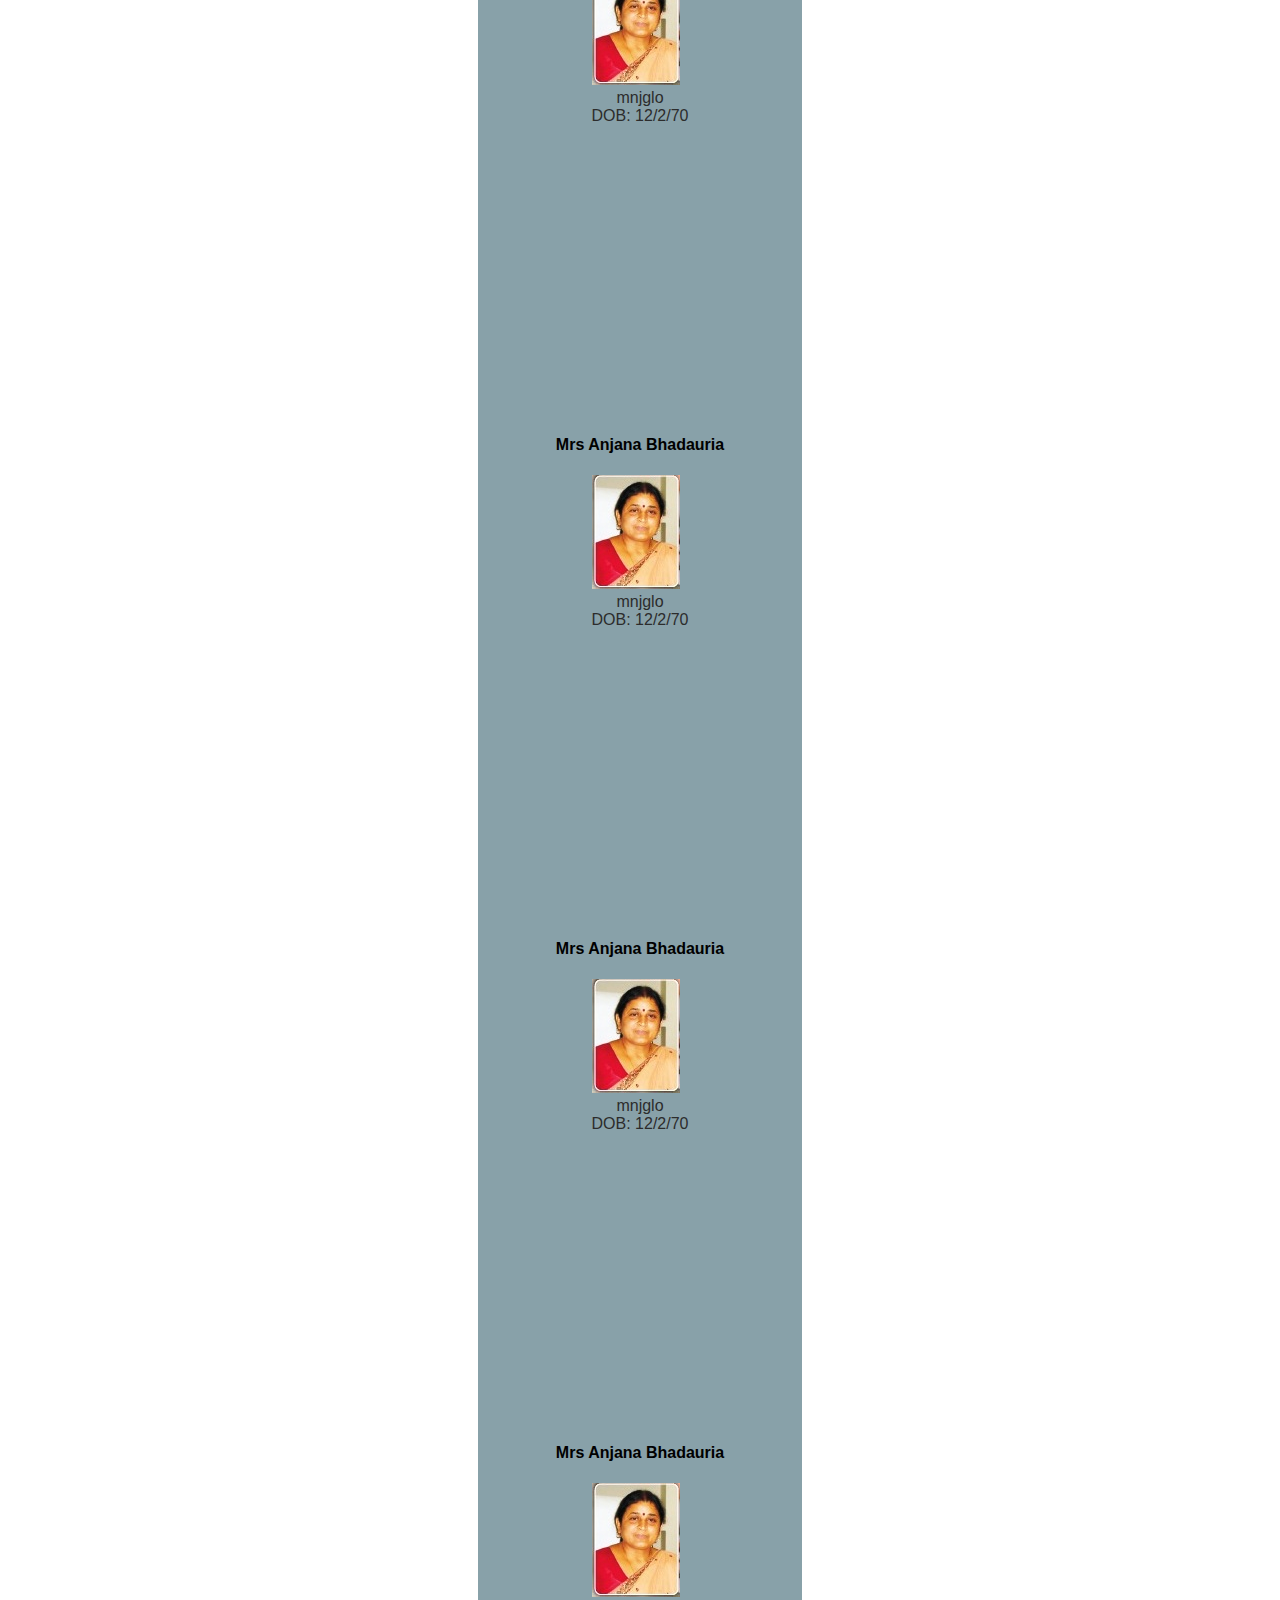
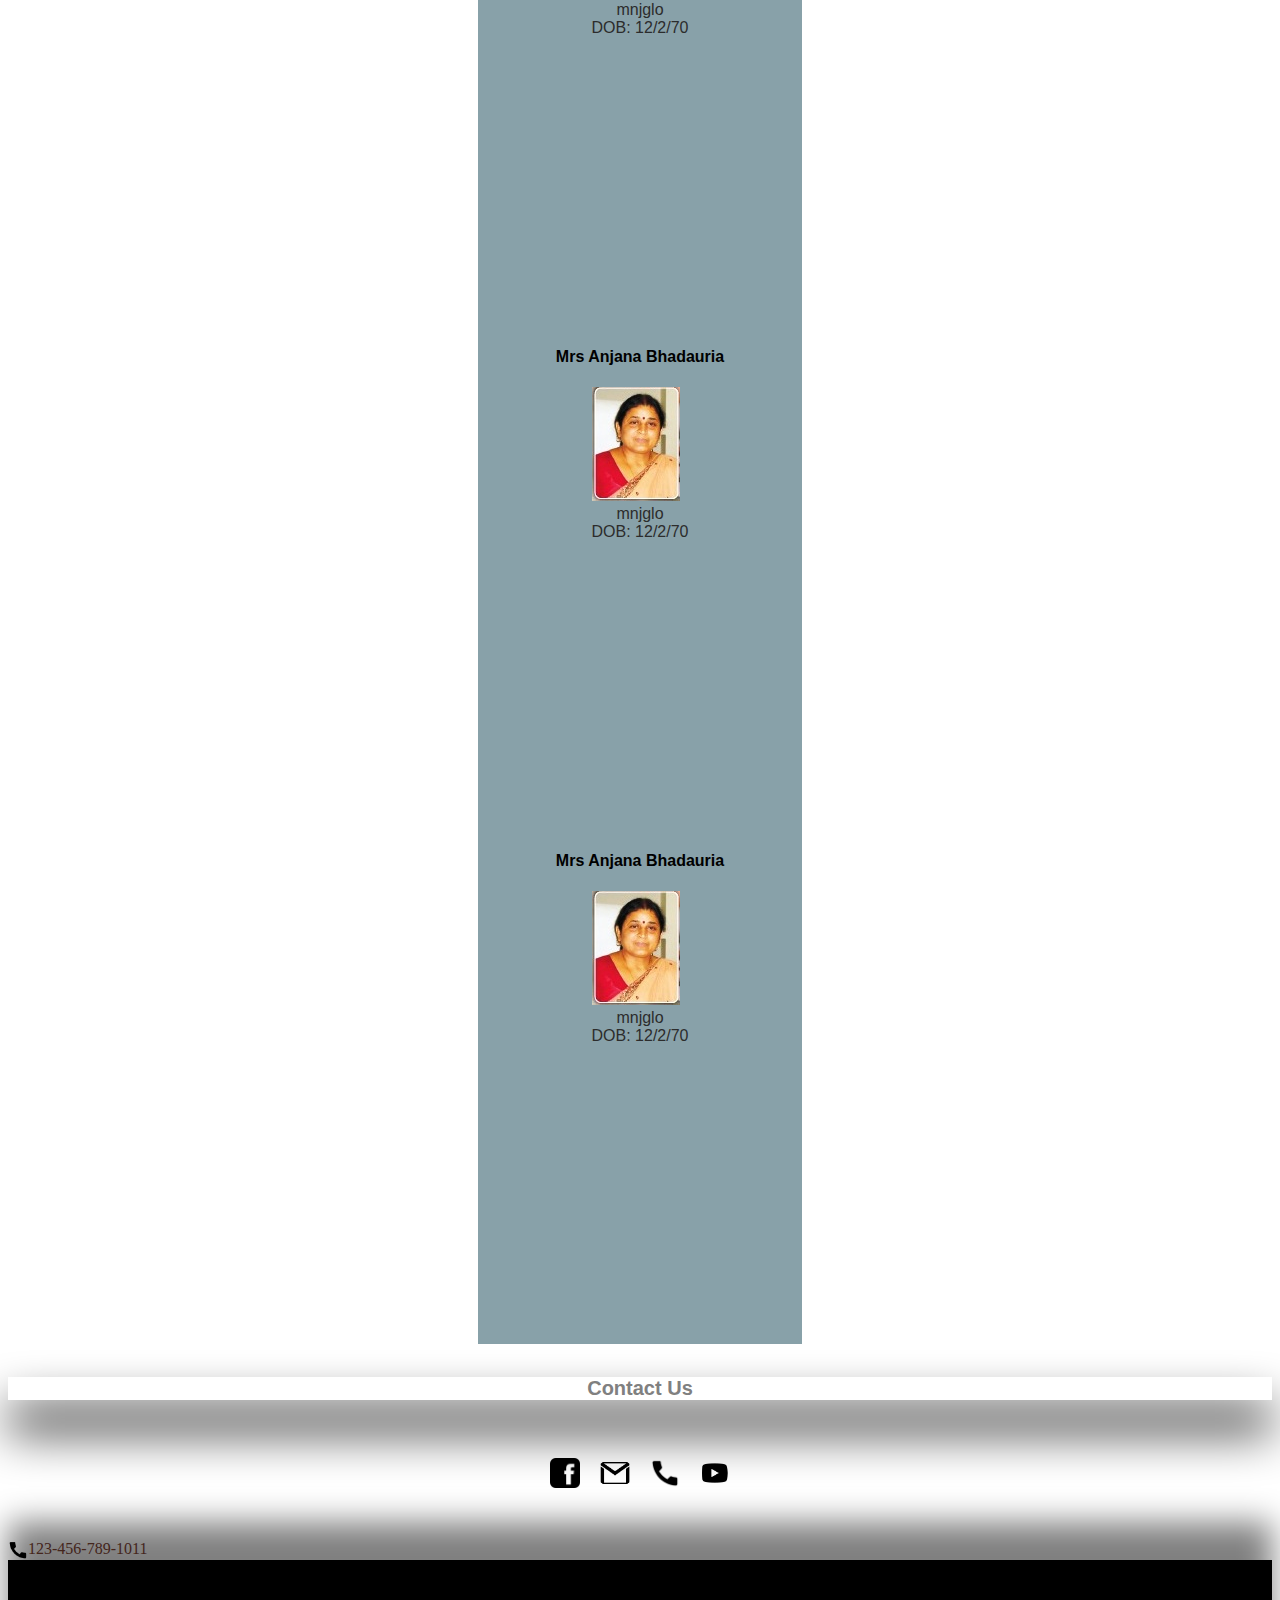
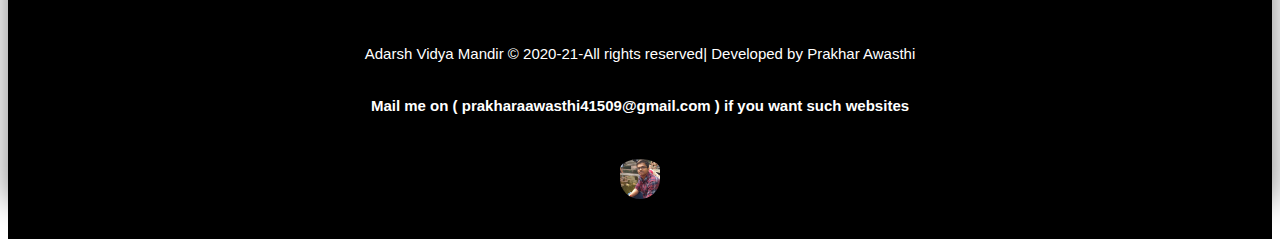
<file: teacher.html>
<!DOCTYPE html>
<html lang="en">
<head>
    <meta charset="UTF-8">
    <meta name="viewport" content="width=device-width, initial-scale=1.0">
    <title>Teacher's Pannel</title>
    <link rel="shortcut icon" href="enlight1.PNG" type="image/PNG">
    <style>
        .teacher{
            text-align: center;
            justify-content: center;
            font-family: "-apple-system", BlinkMacSystemFont, 'Segoe UI', Roboto, Oxygen, Ubuntu, Cantarell, 'Open Sans', 'Helvetica Neue', sans-serif;
            color: white;
            background-color:  #2662ad ;
            font-weight: 300;
            animation-name: relate;
            animation-duration: 6s;
            opacity: 0.8;
            font-size: 50px;
        }
        @keyframes relate{
             0%{color: transparent; }
           
               
            100%{ color:white; }
        }
        .background-t{
            background-image: url("teacher.jpg");
            background-position: center;
            background-repeat: no-repeat;
            background-size: cover;
            height: 700px;
        }
        @media only screen and (max-width:450px){
        .table{
            display: flex;
            flex-direction: column;
            text-align: center;
            justify-content: center;
            
        }
        /* .anchor{
            padding-top: 20px;
        } */
        .list{
            padding-top: 20px;
    
        }
    }
        .logo{
            width: 70px;
            height: 70px;
            margin: auto;
            margin-left: 40px;
        }
        .anchor{
            text-decoration: none;
            margin-right:10px ;
            padding-left: 5px;
            padding-right: 5px;
            color: #bbb9b9;
            font-family: "Baloo Bhai","-apple-system", "BlinkMacSystemFont", 'Segoe UI', "Roboto"," Oxygen"," Ubuntu"," Cantarell", 'Open Sans', 'Helvetica Neue', sans-serif;
            border: 2px solid #bbb9b9;
             border-radius:20px ;
        }
        .anchor:hover{
            background-color: coral;
            color: white;
        }
        figcaption{
            text-align: left;
            color: black;
            font-family: Verdana, Geneva, Tahoma, sans-serif;
        }
        .teacher-i{
            padding-top: 20px;
            text-align: center;
            justify-content: center;
            color: grey;
            font-family: "-apple-system", BlinkMacSystemFont, 'Segoe UI', Roboto, Oxygen, Ubuntu, Cantarell, 'Open Sans', 'Helvetica Neue', "sans-serif";
            font-size: 30px;
            font-weight: 500;
            
        }
        .teacher-n{
            border: 2px solid rgb(136, 161, 169);
            height: 500px;
            width: 320px;
            margin-left: auto;
            margin-right: auto;
            background-color:rgb(136, 161, 169) ;
            
        }

        



           /* my content starts from here */
.phone-2{
    display:flex;
     max-width:1304px ;

}
.phone-3{
    height: 20px;
    
}
.phone-4{
    color:#44251b;
    font-family: -"apple-system", BlinkMacSystemFont, 'Segoe UI', Roboto, Oxygen, Ubuntu, Cantarell, 'Open Sans', 'Helvetica Neue', sans-serif;
}
.contact-us{
    display: block;
    text-align: center;
    justify-content: center;
    font-family: 'Gill Sans', 'Gill Sans MT', Calibri, 'Trebuchet MS', sans-serif;
    font-size: 20px;
    margin-bottom: 50px;
color:grey;
box-shadow: 0px 30px 48px black;
}
.center{
text-align: center;
padding-bottom: 40px;

}
.request{
            text-align: center;
            justify-content: center;
        }
        .gmail3{
            padding-top: 20px;
            display: block;
            margin-left: auto;
            margin-right: auto;
            height: 20px;
            width: 20px;
        }
        .my-name{
            text-align: center;
            justify-content: center;
            color: white;
            font-size: 15px;
            font-family: "-apple-system", "BlinkMacSystemFont", 'Segoe UI', "Roboto", "Oxygen", "Ubuntu", "Cantarell", 'Open Sans', 'Helvetica Neue', sans-serif;
        }
        .footer{
            padding-top: 70px;
            padding-bottom: 40px;
            background-color: black;
            box-shadow: 0px -38px 30px grey;
        }
        .gmail{
    height: 30px;padding: 8px;
}
.facebook{
    height: 30px;padding: 8px;

}
.phone{
    height: 30px;padding: 8px;

}
.phone:hover{
cursor: pointer;
color: orangered;
}
.gmail:hover{
   cursor: pointer;
   color: orangered;
}
.facebook:hover{
    cursor: pointer;
    color: orangered;
}
/* my content ends here */
.intro-t{
    margin-left: 2px;
}
.quali{
    text-align: center;
    justify-content: center;
    color:rgb(44, 44, 44);
    font-family: "-apple-system", BlinkMacSystemFont, 'Segoe UI', Roboto, Oxygen, Ubuntu, Cantarell, 'Open Sans', 'Helvetica Neue', sans-serif;
}
    </style>
</head>
<body>
    
    <div class="background-t">
        <div  >
            <figure>
                <img src="enlight1.PNG" alt="avm logo"class="logo">
                <figcaption>Adarsh Vidya Mandir</figcaption>
            </figure>

        </div>
        <h1 class="teacher" >Teacher's Pannel</h1>
        <nav class="nav">

            <ul class="table" style="    list-style-type:none; display: flex;">

                <li class="list">
     
                    <a href="index.html" class="anchor">Home</a>
                </li>
                <li class="list">
                    <a href="http://www.nbgei.org/#" class="anchor">About Us</a>
                </li>
                 <li class="list">
                     <a href="student.html" class="anchor">Student's Pannel</a>
                 </li>
                 <li class="list">
                     <a href="gallery.html" class="anchor">
                        Gallery
                     </a>
                 </li>

            </ul>
        </nav>

</div>
<div style="background-color:#2662ad ;">
<h4 style="text-align: center; font-family: Verdana, Geneva, Tahoma, sans-serif; color: white;font-weight: 300; font-size: 30px; padding-top: 60px; padding-bottom: 30px; ">Boon of teachers</h4>
<p class="quote" style="font-family: '-apple-system', BlinkMacSystemFont, 'Segoe UI', Roboto, Oxygen, Ubuntu, Cantarell, 'Open Sans', 'Helvetica Neue', sans-serif;
 color:#a8a8a8; font-style: italic; font-size: 20px;word-spacing: 4px;letter-spacing: 1px; margin-bottom: 10px;">
"This is true boon of our teachers that our orgnigation flourished very beautifully and our students atained every goal that they wished
.Currently our students are working in some of top companies of the world,many are serving as officers in our Forces ,we are very proud to say 
some are serving as scientiests in our space agency (ISRO) some are working in our (NASA) too and list is very long and we have thousand of such stories .All is because of our great teachers who inspired
our students to do best and who gave their best for making them sucessful in their lives. Any kind of prize would by a very small thing in front 
of their great efforts, hardwork and dedication."   - Manager of AVM
</p>
</div>
<h4 class="teacher-i">
    Our Teachers
</h4>
<div class="teacher-n" >
<h4 style="text-align: center; justify-content: center; margin-top: 10px; font-family: '-apple-system', BlinkMacSystemFont, 'Segoe UI', Roboto, Oxygen, Ubuntu, Cantarell, 'Open Sans', 'Helvetica Neue', sans-serif;">Mrs Anjana Bhadauria</h4>
    <img src="madam.jpg" alt="photo" style="margin-left:112px;
    margin-right:112px; ">
    <div class="quali">mnjglo</div>
    <div class="quali">DOB: 12/2/70</div>
</div>
<div class="teacher-n" >
    
<h4 style="text-align: center; justify-content: center; margin-top: 10px; font-family: '-apple-system', BlinkMacSystemFont, 'Segoe UI', Roboto, Oxygen, Ubuntu, Cantarell, 'Open Sans', 'Helvetica Neue', sans-serif;">Mrs Anjana Bhadauria</h4>
<img src="madam.jpg" alt="photo" style="margin-left:112px;
margin-right:112px; ">
<div class="quali">mnjglo</div>
<div class="quali">DOB: 12/2/70</div>
</div>

<div class="teacher-n" >
    
<h4 style="text-align: center; justify-content: center; margin-top: 10px; font-family: '-apple-system', BlinkMacSystemFont, 'Segoe UI', Roboto, Oxygen, Ubuntu, Cantarell, 'Open Sans', 'Helvetica Neue', sans-serif;">Mrs Anjana Bhadauria</h4>
<img src="madam.jpg" alt="photo" style="margin-left:112px;
margin-right:112px; ">
<div class="quali">mnjglo</div>
<div class="quali">DOB: 12/2/70</div>
</div>

<div class="teacher-n" >
    
<h4 style="text-align: center; justify-content: center; margin-top: 10px; font-family: '-apple-system', BlinkMacSystemFont, 'Segoe UI', Roboto, Oxygen, Ubuntu, Cantarell, 'Open Sans', 'Helvetica Neue', sans-serif;">Mrs Anjana Bhadauria</h4>
<img src="madam.jpg" alt="photo" style="margin-left:112px;
margin-right:112px; ">
<div class="quali">mnjglo</div>
<div class="quali">DOB: 12/2/70</div>
</div>

<div class="teacher-n" >
    
<h4 style="text-align: center; justify-content: center; margin-top: 10px; font-family: '-apple-system', BlinkMacSystemFont, 'Segoe UI', Roboto, Oxygen, Ubuntu, Cantarell, 'Open Sans', 'Helvetica Neue', sans-serif;">Mrs Anjana Bhadauria</h4>
<img src="madam.jpg" alt="photo" style="margin-left:112px;
margin-right:112px; ">
<div class="quali">mnjglo</div>
<div class="quali">DOB: 12/2/70</div>
</div>

<div class="teacher-n" >
    
<h4 style="text-align: center; justify-content: center; margin-top: 10px; font-family: '-apple-system', BlinkMacSystemFont, 'Segoe UI', Roboto, Oxygen, Ubuntu, Cantarell, 'Open Sans', 'Helvetica Neue', sans-serif;">Mrs Anjana Bhadauria</h4>
<img src="madam.jpg" alt="photo" style="margin-left:112px;
margin-right:112px; ">
<div class="quali">mnjglo</div>
<div class="quali">DOB: 12/2/70</div>
</div>

<div class="teacher-n" >
    
<h4 style="text-align: center; justify-content: center; margin-top: 10px; font-family: '-apple-system', BlinkMacSystemFont, 'Segoe UI', Roboto, Oxygen, Ubuntu, Cantarell, 'Open Sans', 'Helvetica Neue', sans-serif;">Mrs Anjana Bhadauria</h4>
<img src="madam.jpg" alt="photo" style="margin-left:112px;
margin-right:112px; ">
<div class="quali">mnjglo</div>
<div class="quali">DOB: 12/2/70</div>
</div>

<div class="teacher-n" >
    
<h4 style="text-align: center; justify-content: center; margin-top: 10px; font-family: '-apple-system', BlinkMacSystemFont, 'Segoe UI', Roboto, Oxygen, Ubuntu, Cantarell, 'Open Sans', 'Helvetica Neue', sans-serif;">Mrs Anjana Bhadauria</h4>
<img src="madam.jpg" alt="photo" style="margin-left:112px;
margin-right:112px; ">
<div class="quali">mnjglo</div>
<div class="quali">DOB: 12/2/70</div>

</div>
<div class="teacher-n" >
    
<h4 style="text-align: center; justify-content: center; margin-top: 10px; font-family: '-apple-system', BlinkMacSystemFont, 'Segoe UI', Roboto, Oxygen, Ubuntu, Cantarell, 'Open Sans', 'Helvetica Neue', sans-serif;">Mrs Anjana Bhadauria</h4>
<img src="madam.jpg" alt="photo" style="margin-left:112px;
margin-right:112px; ">
<div class="quali">mnjglo</div>
<div class="quali">DOB: 12/2/70</div>

</div>
<div class="teacher-n" >
    
<h4 style="text-align: center; justify-content: center; margin-top: 10px; font-family: '-apple-system', BlinkMacSystemFont, 'Segoe UI', Roboto, Oxygen, Ubuntu, Cantarell, 'Open Sans', 'Helvetica Neue', sans-serif;">Mrs Anjana Bhadauria</h4>
<img src="madam.jpg" alt="photo" style="margin-left:112px;
margin-right:112px; ">
<div class="quali">mnjglo</div>
<div class="quali">DOB: 12/2/70</div>

</div>
<div class="teacher-n" >
    
<h4 style="text-align: center; justify-content: center; margin-top: 10px; font-family: '-apple-system', BlinkMacSystemFont, 'Segoe UI', Roboto, Oxygen, Ubuntu, Cantarell, 'Open Sans', 'Helvetica Neue', sans-serif;">Mrs Anjana Bhadauria</h4>
<img src="madam.jpg" alt="photo" style="margin-left:112px;
margin-right:112px; ">
<div class="quali">mnjglo</div>
<div class="quali">DOB: 12/2/70</div>

</div>
<div class="teacher-n" >
    
<h4 style="text-align: center; justify-content: center; margin-top: 10px; font-family: '-apple-system', BlinkMacSystemFont, 'Segoe UI', Roboto, Oxygen, Ubuntu, Cantarell, 'Open Sans', 'Helvetica Neue', sans-serif;">Mrs Anjana Bhadauria</h4>
<img src="madam.jpg" alt="photo" style="margin-left:112px;
margin-right:112px; ">
<div class="quali">mnjglo</div>
<div class="quali">DOB: 12/2/70</div>

</div>
<div class="teacher-n" >
    
<h4 style="text-align: center; justify-content: center; margin-top: 10px; font-family: '-apple-system', BlinkMacSystemFont, 'Segoe UI', Roboto, Oxygen, Ubuntu, Cantarell, 'Open Sans', 'Helvetica Neue', sans-serif;">Mrs Anjana Bhadauria</h4>
<img src="madam.jpg" alt="photo" style="margin-left:112px;
margin-right:112px; ">
<div class="quali">mnjglo</div>
<div class="quali">DOB: 12/2/70</div>

</div>
















<h5 class="contact-us">
    Contact Us
    
</h5>
<div class="center">

    <a href="https://www.facebook.com/AVM-Geetapuram-Unnao-311169832617238/"><img src="facebook.png"class="facebook" alt="facebook"></a>
    <a href=""><img src="gmail.png" class="gmail"alt="gmail"></a>
    <a href="tel:" ><img src="phone.png"class="phone" alt="phone"></a> 
    <a href="https://www.youtube.com/channel/UCaZxz1KEKIHaLYxp1WrVV1w"><img src="youtube.png" class="gmail" alt="youtube"></a>
</div>
<div class="phone-2" >
    <img src="phone.png" class="phone-3" alt="phone"> <div class="phone-4">
        123-456-789-1011
    </div>
</div>
<footer class=" footer">
    <p class="my-name">
        Adarsh Vidya Mandir © 2020-21-All rights reserved| Developed by Prakhar Awasthi
    </p> 
    <!-- <a href="https://www.google.com/mail/"class="gmail-2"><img src="gmail3.png"  alt="gmail" class="gmail3" ></a> -->
    <h6 class="request my-name">
        Mail me on ( prakharaawasthi41509@gmail.com ) if you want such websites
    </h6>
    <div class="photo"><img src="prakhar.jpg" alt="prakhar" height="40px" width="40px" style="border-radius: 34px; display: block;
        margin-left: auto;
        margin-right: auto;
        padding-top: 10px;">

</div>
</footer>
</body>
</html>
</file>
<file: style.css>
*{
    margin: 0px;
    padding: 0px;
}
.head{
    display: flex;
    flex-flow: row;
    position: fixed;
    top:0px;
    width: 100%;
    background-color:#2662ad;
    /* background-image: url("about-us.jpeg"); */
    opacity: 0.9;
    /* padding; */

}
/* .background-top{
    /* background-image: url("about-us.jpeg"); }*/
    
    
.img-nbgei{
    padding-left: 224px;
    padding-right: 2px;
}
.table{
    
    
    display: flex;
    flex-flow: row;
    
}
.rightnav{
    display: flex;

    text-align: right;
    justify-content: right;
    margin-top: 16px;
    /* padding-right: 1px; */
}
.logo{
    width: 50px;
    margin-top: 3px;
    
    border-radius: 50%;
}
.table li {
    margin: 20px;
    list-style: none;

}
.table li a{
    text-decoration: none;
    color:white;
    margin: 6px;
    cursor: pointer;
}
.table li a:hover{
    color:orangered;
}
#search{
    border: 2px solid white;
    border-radius: 9px;
}


.video-background{
    position: absolute;
    
    right: 0;
    min-width: 100%;
    min-height: 58px;

    z-index: -2;

}
.btn-1{
    background-color: transparent;
    border: 1px solid white;
    padding: 2px;
    border-radius: 8px;
    padding-left: 8px;
    padding-right: 8px;
    color:white;

}
.btn-1:hover{
    background-color:orangered
}
 /* @media(min-aspect-ratio:16/9) 
{
    .video-background{
        width: auto;
        height: 100%;
    }
} */
.box-main{
    /* display: flex; */
    text-align: center;
    justify-content: center;
    width: 100%;
    padding-top: 250px;
    padding-bottom: 394px;

}
.button-2{
    background-color: transparent;
    border: 1px solid white;
    border-radius: 8px;
    color: white; 
     padding-left: 5px;
    padding-right: 5px;
    font-size: 18px;
    margin-right: 2px;


}.button-2:hover{
    background-color: orangered;
    cursor: pointer;
}
.button-3{
    background-color: transparent;
    border: 1px solid white;
    border-radius: 8px;
    color: white;
    padding-left: 10px;
    padding-right: 10px;   
    font-size: 18px;
    margin-left: 6px;
}
.button-3:hover{
    background-color:orangered;  
    cursor: pointer;
    

}
.inside-boxmain{
    font-weight: 500;
    font-family: Verdana, Geneva, Tahoma, sans-serif;
    color: white;
    font-size:56px;
}
.boxmain-paragraph{
    color: white;
    
    font-family: -apple-system, BlinkMacSystemFont, 'Segoe UI', Roboto, Oxygen, Ubuntu, Cantarell, 'Open Sans', 'Helvetica Neue', sans-serif;
padding-bottom: 2px;
font-size: 20px;
}
.heading{
    display: flex;
    align-items: center;
    justify-content: center;
    font-family: 'Lucida Sans', 'Lucida Sans Regular', 'Lucida Grande', 'Lucida Sans Unicode', Geneva, Verdana, sans-serif;
    /* height: 500px; */
}
.online-class{
     display: flex;
     flex-direction: column;
     align-items: center;
     justify-content: space-evenly;
     max-width: 2100px;
     margin-right: 66px;
     margin-left: 66px;
     margin-top: 100px;
    }
    .online-img{
     margin-top: 32px;
     border: 1px solid black;
     border-radius: 50%;

    }
    .online-head{
        font-size: 40px;
        font-weight: 400;
        margin-right: 15px;
        font-family: -apple-system, BlinkMacSystemFont, 'Segoe UI', Roboto, Oxygen, Ubuntu, Cantarell, 'Open Sans', 'Helvetica Neue', sans-serif;
        color:#8ceaff;
        margin-bottom:55px;
    }
    .online-education{
        color: grey;
        font-size: 18px;
        font-style: italic;

     font-family: -apple-system, BlinkMacSystemFont, 'Segoe UI', Roboto, Oxygen, Ubuntu, Cantarell, 'Open Sans', 'Helvetica Neue', sans-serif;
    }
    .ofline-class{
        display: flex;
        align-items: center;
        justify-content:space-evenly;
        padding-left: 20px;
        padding-right: 20px;
        margin-top: 100px;
    }
    .dis-ofline{
        margin-left: 24px;
        
        margin-right: -3px;
        font-family: -apple-system, BlinkMacSystemFont, 'Segoe UI', Roboto, Oxygen, Ubuntu, Cantarell, 'Open Sans', 'Helvetica Neue', sans-serif;
    }
    .ofline-education{
        font-family: -apple-system, BlinkMacSystemFont, 'Segoe UI', Roboto, Oxygen, Ubuntu, Cantarell, 'Open Sans', 'Helvetica Neue', sans-serif;
        font-size: 40px;
        font-weight: 400;
        color:#cdf52f ;
        margin-right: 43px;
        margin-left: 34px;
        
    }
    .ofline-services{
        margin-left: 2px;
        margin-right: 2px;   border: 1px solid black;
        border-radius: 10px;
        /* ppadding-bottom: -2px; */
    }
    /* .doubt-sec{
        display: flex;
        align-items: center; */
        /* justify-content: space-evenly;
        max-width: 2100px;
        margin-right: 66px;
        margin-left: 66px;
        margin-top: 100px;
       }
       .doubts{
           font-size: 40px;
           font-weight: 400;
           margin-right: 15px;
           font-family: -apple-system, BlinkMacSystemFont, 'Segoe UI', Roboto, Oxygen, Ubuntu, Cantarell, 'Open Sans', 'Helvetica Neue', sans-serif;
           color:#ffcc8c;
       }
       .doubts-dis{margin-right: 2px;
        font-family: -apple-system, BlinkMacSystemFont, 'Segoe UI', Roboto, Oxygen, Ubuntu, Cantarell, 'Open Sans', 'Helvetica Neue', sans-serif;
       } 
       .sec-skill{
        display: flex;
        align-items: center;
        justify-content: space-evenly;
        padding-left: 20px;
        padding-right: 20px;
        margin-top: 100px;
        
    }
    .sill-dis{
        margin-left: 24px;
        
        margin-right: -3px;
        font-family: -apple-system, BlinkMacSystemFont, 'Segoe UI', Roboto, Oxygen, Ubuntu, Cantarell, 'Open Sans', 'Helvetica Neue', sans-serif;
    }
    .skills{
        font-family: -apple-system, BlinkMacSystemFont, 'Segoe UI', Roboto, Oxygen, Ubuntu, Cantarell, 'Open Sans', 'Helvetica Neue', sans-serif;
        font-size: 40px;
        font-weight: 400;
        color: #ffff00a6 ;
        margin-right: 43px;
        margin-left: 34px;
        
    }
    .skill-developement{
       border: 1px solid black;
       border-radius: 10px;
       
       /* padding-bottom: -2px; */
    /* }
    .doubts-img{
        border: 1px solid black;
        border-radius: 10px; */
        /* padding-bottom: -2px;} */
   
    /* .online-img{

        border: 1px solid black;
        border-radius: 50%;
        /* padding-bottom: -2px; */
        
    /* }  */
    .contact{
        background-color:grey;
        z-index: -2;
    }
 /* .contact-div{
        display: flex;
        align-items: center;
         justify-content: center;
         margin: auto; 
         margin-right: 460px; 
         margin-left: 460px; 
         border: 1px solid white; 
         border-radius: 5px; 
        width: 100%;
         max-width: 1000px; 
        padding: 20px;
    }.contact-concern{ */
        /* display: flex;
        align-items: center;
        justify-content: center;
        /* margin: auto; */
        /* margin-right: 460px; */
        /* margin-left: 460px; */
        /* border: 1px solid white; */
        /* border-radius: 5px; */
        /* width: 100%;
        max-width: 100%;
        padding: 20px;
        height: 20px; */
    /* }.contact-password{ */
        /* display: flex;
        align-items: center;
        justify-content: center; */
        /* margin: auto; */
        /* margin-right: 460px; */
        /* margin-left: 460px; */
        /* border: 1px solid white; */
        /* border-radius: 5px; */
        /* width: 100%;
        /* max-width: 1000px; */
      /* padding-top: 20px; */ 
    /* }.contact-mail{ */
        /* display: flex;
        align-items: center;
        justify-content: center;
        /* margin: 2px; */
        /* margin-right: 460px; */
        /* margin-left: 460px; */
        /* border: 1px solid white; */
        /* border-radius: 5px; */
        /* width: 100%;
        /* max-width: 1000px; */
        /* padding-bottom: 0px; */ 
    /* }  */ 
/*     
    .contact-div{
        color: white;
        padding-bottom: 20px;
        justify-content: center;
        text-align: center;
        display: flex;
    } */
    .line1{
        margin-top: 200px;
        border-top: 3px solid rgb(192, 190, 190);
        width: 300px;
        margin-left: auto;
        margin-right: auto;
        display: block;
    }
    .map{
        margin-left:auto;
        margin-right:auto;
        display: block;
        width:1000px ;
        height: 600px;
    }
    .maps{
        font-weight: 400;
        font-family: "-apple-system", BlinkMacSystemFont, 'Segoe UI', Roboto, Oxygen, Ubuntu, Cantarell, 'Open Sans', 'Helvetica Neue', sans-serif;
        font-size: 40px;
        text-align: center;
        justify-content: center;
        color: rgb(252, 252, 72);
        padding-top: 200px;
        padding-bottom: 100px;
    }

    @media only screen and (max-width:1000px){
        .map{
            margin-left:auto;
            margin-right:auto;
            display: block;
            width:500px ;
            height: 600px;
        }
    }
    @media only screen and (max-width:500px){
        .map{
            margin-left:auto;
            margin-right:auto;
            display: block;
            width:350px ;
            height: 600px;
        }
    }



    .district{
        font-size: 40px;
        font-weight: 400;
        text-align: center;
        justify-content: center; 
        padding-top: 200px;
        color: rgb(253, 236, 138);
        font-family: "-apple-system", BlinkMacSystemFont, 'Segoe UI', Roboto, Oxygen, Ubuntu, Cantarell, 'Open Sans', 'Helvetica Neue', sans-serif;
    }
    .stud{
        margin-left: auto;
        margin-right: auto;
        
        display: block;
        border-radius: 5px;
        margin-top: 50px;
        border: 2px solid rgb(204, 201, 201);
        background-color: rgb(204, 201, 201);
        height: 200px;
        width: 200px;
    }
  
    .line2{
        margin-top: 200px;
        border-top: 3px solid purple;
        width: 300px;
        margin-left: auto;
        margin-right: auto;
        display: block;
    }
.face{
    height: 50px;
    width: 50px;
    margin-left: auto;
    margin-right: auto;
}




    @media only screen and (max-width:600px){
        .head{
            flex-direction: column;
            display: flex;
            text-align: center;
            
            transition: all 0.7s ease-out;
    
        }
        .rightnav{
            text-align: center;
        }

    .table{
        flex-direction: column;
       
    }
    .box-main{
        padding-top: 200px;
        padding-bottom: 153px;
    }
    .inside-boxmain{
        font-size: 50px;
    }
    .boxmain-paragraph{
        font-size: 22px;
    }
    .online-class{
        flex-direction: column;
    }
    .ofline-class{

        flex-direction: column;
    }
    .doubt-sec{
        flex-direction: column;
    }
    .sec-skill{
        flex-direction: column;
    }
    .burger{
        display: block;
        cursor: pointer;
        position: absolute;
        right: 24px;
        top: 15px;
    }

 .line3{
      width: 33px;
    background-color:white;
    height: 4px;
    margin: 3px 3px;
    display: flex;
    text-align: center;
    justify-content: center;
}
.h-nav-resp{
    height: 48px;
}
 .v-class-resp{
     opacity: 0;
 }        



}
.name{text-align: center;justify-content: center;display: flex;
    margin-top: 2px;
    padding-left: 66px;
    padding-right: 66px;
    border: 1px solid black;
    border-radius: 8px;
    margin-bottom: 2px;
    padding-top: 2px;
    /* margin-left:50%; */
     /* margin-right: 50%; */
     margin: auto;
}
.e-mail{text-align: center;justify-content: center;display: flex;
    padding-left: 66px;
    padding-right: 66px;
    border: 1px solid black;
    border-radius: 8px;
    margin-top: 2px;
    /* margin-left:50%;  */
    /* margin-right: 50%; */
     margin: auto;
}
.password{text-align: center;justify-content: center;display: flex;
    padding-left: 66px;
    padding-right: 66px;
    border: 1px solid black;
    border-radius: 8px;
    padding-top: 2px;
    /* margin-left:50%;  */
    /* margin-right: 50%; */
     margin: auto;
}
.concern{text-align: center;justify-content: center;display: flex;
    padding-left: 66px;
    padding-right: 66px;
    border: 1px solid black;
    border-radius: 8px;
    padding-bottom: 68px;
    /* margin-left: 50%; */
    /* margin-right: 50%; */
     margin: auto;
}
.submit{
    text-align: center;
    justify-content: center;
    display: flex;
    margin: auto;
    background-color:  #2662ad;
    border: 2px solid white;
    padding: 6px;
    border-radius: 8px;
}
.submit:hover{
    background-color: orangered;
    cursor: pointer;
}
.contact-us{
    display: flex;
    text-align: center;
    justify-content: center;
    font-family: 'Gill Sans', 'Gill Sans MT', Calibri, 'Trebuchet MS', sans-serif;
    font-size: 20px;
    margin-bottom: 50px;
color:white;
box-shadow: 0px 12px 75px black;
}
.center{
text-align: center;
padding-bottom: 40px;

}
.phone{
    height: 50px; padding: 8px;

}
.gmail{
    height: 50px;
    padding: 8px;
}
.facebook{
    height: 50px;
    padding: 8px;

}
.phone:hover{
cursor: pointer;
color: orangered;
}
.gmail:hover{
   cursor: pointer;
   color: orangered;
}
.facebook:hover{
    cursor: pointer;
    color: orangered;
}
.phone-2{
    display:flex;
     max-width:1304px ;

}
.phone-3{
    height: 20px;
    
}
.phone-4{
    color:#44251b;
    font-family: -apple-system, BlinkMacSystemFont, 'Segoe UI', Roboto, Oxygen, Ubuntu, Cantarell, 'Open Sans', 'Helvetica Neue', sans-serif;
}
.footer{
    background-color: black;
    
}
.my-name{
    padding-top: 40px;
    padding-bottom: 10px;
    color: white;
    font-size: 10px;
    font-family: "-apple-system", BlinkMacSystemFont, 'Segoe UI', Roboto, Oxygen, Ubuntu, Cantarell, 'Open Sans', 'Helvetica Neue', sans-serif;

}
.gmail-2{
    height: 10px;
}
.youtube{
    margin-left: auto;
    margin-right: auto;
    display: block;
    margin-top: 120px;
    height: 100px;
}
.class1{
    text-align: center;
    justify-content: center;
    display:block;
}
.line-2{
    margin-top: 200px;
    border-top: 3px solid violet;
    width: 300px;
    margin-left: auto;
    margin-right: auto;
    display: block;
}
</file>
<file: style1.css>
body{
	margin:0;
	font-family: sans-serif;
	overflow-x: hidden;
}

*{
	box-sizing: border-box;
}

.home{
	height: 100vh;
	overflow:hidden;
	position: relative;
}

.home .slide{
	position: absolute;
	left:0;
	top:0;
	width: 100%;
	height: 100%;
	background-size: cover;
	background-position: center;
	z-index:1; 
	display:none;
	padding:0 15px;
	animation: slide 2s ease;
}
.home .slide.active{
	display: flex;
}
@keyframes slide{
	0%{
		transform:scale(1.1);
	}
	100%{
		transform: scale(1);
	}
}
.container{
	max-width: 1170px;
	margin:auto;
	
}

.home .container{
	 flex-grow: 1;
}
.home .caption{
	width:50%;
}
.home .caption h1{
	font-size:42px;
	color:white;
	margin:0;
	
}
.home .slide.active .caption h1{
	opacity:0;
	animation: captionText .5s ease forwards;
	animation-delay:1s;
}
.home .caption p{
	font-size: 18px;
	margin:15px 0 30px;
	color:white;
}
.home .slide.active .caption p{
	opacity:0;
	animation: captionText .5s ease forwards;
	animation-delay:1.2s;
}
.home .caption a{
 display: inline-block;
 padding:10px 30px;
 background-color: #000000;
 text-decoration: none;
 color:#ffffff;
}

.home .slide.active .caption a{
	opacity:0;
	animation: captionText .5s ease forwards;
	animation-delay:1.4s;
}

@keyframes captionText{
	0%{
		opacity:0; transform: translateX(-100px);
	}
	100%{
	 opacity:1; transform: translateX(0px);	
	}
}

.home .controls .prev,
.home .controls .next{
 position: absolute;
 z-index:2;
 top:50%;
 height:40px;
 width: 40px;
 margin-top: -20px;
 color:#ffffff;
 background-color: #FF5722;
 text-align: center;
 line-height: 40px;
 font-size:20px;
 cursor:pointer;
 transition: all .5s ease;
}
.home .controls .prev:hover,
.home .controls .next:hover{
	background-color: #000000;
}
.home .controls .prev{
 left:0;
}
.home .controls .next{
 right:0;
}

.home .indicator{
	position: absolute;
	left:50%;
	bottom:30px;
	z-index: 2;
	transform: translateX(-50%);
}

.home .indicator div{
	display: inline-block;
	width:25px;
	height: 25px;
	color:#ffffff;
	background-color: #FF5722;
	border-radius:50%;
	text-align: center;
	line-height: 25px;
	margin:0 3px;
}

.home .indicator div.active{
 background-color: #000;
}

/*responsive*/
@media(max-width: 767px){
	.controls{
		display: none;
	}
}
</file>
